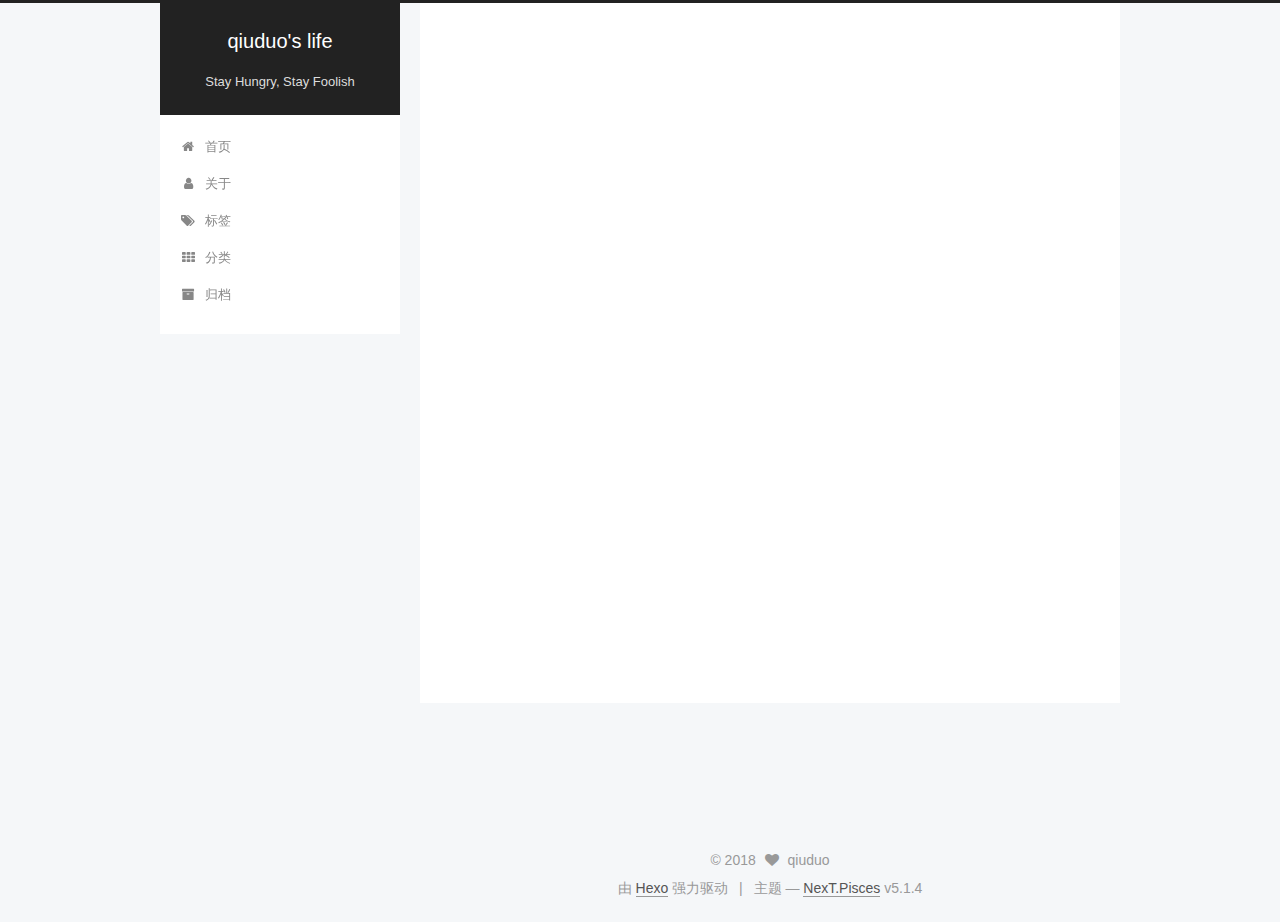
<file: index.html>
<!DOCTYPE html>



  


<html class="theme-next pisces use-motion" lang="zh-Hans">
<head>
  <meta charset="UTF-8"/>
<meta http-equiv="X-UA-Compatible" content="IE=edge" />
<meta name="viewport" content="width=device-width, initial-scale=1, maximum-scale=1"/>
<meta name="theme-color" content="#222">









<meta http-equiv="Cache-Control" content="no-transform" />
<meta http-equiv="Cache-Control" content="no-siteapp" />
















  
  
  <link href="/lib/fancybox/source/jquery.fancybox.css?v=2.1.5" rel="stylesheet" type="text/css" />







<link href="/lib/font-awesome/css/font-awesome.min.css?v=4.6.2" rel="stylesheet" type="text/css" />

<link href="/css/main.css?v=5.1.4" rel="stylesheet" type="text/css" />


  <link rel="apple-touch-icon" sizes="180x180" href="/images/apple-touch-icon-next.png?v=5.1.4">


  <link rel="icon" type="image/png" sizes="32x32" href="/images/favicon-32x32-next.png?v=5.1.4">


  <link rel="icon" type="image/png" sizes="16x16" href="/images/favicon-16x16-next.png?v=5.1.4">


  <link rel="mask-icon" href="/images/logo.svg?v=5.1.4" color="#222">





  <meta name="keywords" content="Hexo, NexT" />










<meta name="description" content="Keep running!">
<meta property="og:type" content="website">
<meta property="og:title" content="qiuduo&#39;s life">
<meta property="og:url" content="http://qiuduo.me/index.html">
<meta property="og:site_name" content="qiuduo&#39;s life">
<meta property="og:description" content="Keep running!">
<meta property="og:locale" content="zh-Hans">
<meta name="twitter:card" content="summary">
<meta name="twitter:title" content="qiuduo&#39;s life">
<meta name="twitter:description" content="Keep running!">



<script type="text/javascript" id="hexo.configurations">
  var NexT = window.NexT || {};
  var CONFIG = {
    root: '/',
    scheme: 'Pisces',
    version: '5.1.4',
    sidebar: {"position":"left","display":"post","offset":12,"b2t":false,"scrollpercent":false,"onmobile":false},
    fancybox: true,
    tabs: true,
    motion: {"enable":true,"async":false,"transition":{"post_block":"fadeIn","post_header":"slideDownIn","post_body":"slideDownIn","coll_header":"slideLeftIn","sidebar":"slideUpIn"}},
    duoshuo: {
      userId: '0',
      author: '博主'
    },
    algolia: {
      applicationID: '',
      apiKey: '',
      indexName: '',
      hits: {"per_page":10},
      labels: {"input_placeholder":"Search for Posts","hits_empty":"We didn't find any results for the search: ${query}","hits_stats":"${hits} results found in ${time} ms"}
    }
  };
</script>



  <link rel="canonical" href="http://qiuduo.me/"/>





  <title>qiuduo's life</title>
  








</head>

<body itemscope itemtype="http://schema.org/WebPage" lang="zh-Hans">

  
  
    
  

  <div class="container sidebar-position-left 
  page-home">
    <div class="headband"></div>

    <header id="header" class="header" itemscope itemtype="http://schema.org/WPHeader">
      <div class="header-inner"><div class="site-brand-wrapper">
  <div class="site-meta ">
    

    <div class="custom-logo-site-title">
      <a href="/"  class="brand" rel="start">
        <span class="logo-line-before"><i></i></span>
        <span class="site-title">qiuduo's life</span>
        <span class="logo-line-after"><i></i></span>
      </a>
    </div>
      
        <p class="site-subtitle">Stay Hungry, Stay Foolish</p>
      
  </div>

  <div class="site-nav-toggle">
    <button>
      <span class="btn-bar"></span>
      <span class="btn-bar"></span>
      <span class="btn-bar"></span>
    </button>
  </div>
</div>

<nav class="site-nav">
  

  
    <ul id="menu" class="menu">
      
        
        <li class="menu-item menu-item-home">
          <a href="/" rel="section">
            
              <i class="menu-item-icon fa fa-fw fa-home"></i> <br />
            
            首页
          </a>
        </li>
      
        
        <li class="menu-item menu-item-about">
          <a href="/about/" rel="section">
            
              <i class="menu-item-icon fa fa-fw fa-user"></i> <br />
            
            关于
          </a>
        </li>
      
        
        <li class="menu-item menu-item-tags">
          <a href="/tags/" rel="section">
            
              <i class="menu-item-icon fa fa-fw fa-tags"></i> <br />
            
            标签
          </a>
        </li>
      
        
        <li class="menu-item menu-item-categories">
          <a href="/categories/" rel="section">
            
              <i class="menu-item-icon fa fa-fw fa-th"></i> <br />
            
            分类
          </a>
        </li>
      
        
        <li class="menu-item menu-item-archives">
          <a href="/archives/" rel="section">
            
              <i class="menu-item-icon fa fa-fw fa-archive"></i> <br />
            
            归档
          </a>
        </li>
      

      
    </ul>
  

  
</nav>



 </div>
    </header>

    <main id="main" class="main">
      <div class="main-inner">
        <div class="content-wrap">
          <div id="content" class="content">
            
  <section id="posts" class="posts-expand">
    
      

  

  
  
  

  <article class="post post-type-normal" itemscope itemtype="http://schema.org/Article">
  
  
  
  <div class="post-block">
    <link itemprop="mainEntityOfPage" href="http://qiuduo.me/2018/02/26/new-phase/">

    <span hidden itemprop="author" itemscope itemtype="http://schema.org/Person">
      <meta itemprop="name" content="qiuduo">
      <meta itemprop="description" content="">
      <meta itemprop="image" content="/images/avatar.jpg">
    </span>

    <span hidden itemprop="publisher" itemscope itemtype="http://schema.org/Organization">
      <meta itemprop="name" content="qiuduo's life">
    </span>

    
      <header class="post-header">

        
        
          <h1 class="post-title" itemprop="name headline">
                
                <a class="post-title-link" href="/2018/02/26/new-phase/" itemprop="url">new phase</a></h1>
        

        <div class="post-meta">
          <span class="post-time">
            
              <span class="post-meta-item-icon">
                <i class="fa fa-calendar-o"></i>
              </span>
              
                <span class="post-meta-item-text">发表于</span>
              
              <time title="创建于" itemprop="dateCreated datePublished" datetime="2018-02-26T22:52:17+08:00">
                2018-02-26
              </time>
            

            

            
          </span>

          
            <span class="post-category" >
            
              <span class="post-meta-divider">|</span>
            
              <span class="post-meta-item-icon">
                <i class="fa fa-folder-o"></i>
              </span>
              
                <span class="post-meta-item-text">分类于</span>
              
              
                <span itemprop="about" itemscope itemtype="http://schema.org/Thing">
                  <a href="/categories/生活/" itemprop="url" rel="index">
                    <span itemprop="name">生活</span>
                  </a>
                </span>

                
                
              
            </span>
          

          
            
          

          
          

          

          

          

        </div>
      </header>
    

    
    
    
    <div class="post-body" itemprop="articleBody">

      
      

      
        
          
            <p>一个新的阶段即将开始!</p>

          
        
      
    </div>
    
    
    

    

    

    

    <footer class="post-footer">
      

      

      

      
      
        <div class="post-eof"></div>
      
    </footer>
  </div>
  
  
  
  </article>


    
      

  

  
  
  

  <article class="post post-type-normal" itemscope itemtype="http://schema.org/Article">
  
  
  
  <div class="post-block">
    <link itemprop="mainEntityOfPage" href="http://qiuduo.me/2018/02/26/hello-world/">

    <span hidden itemprop="author" itemscope itemtype="http://schema.org/Person">
      <meta itemprop="name" content="qiuduo">
      <meta itemprop="description" content="">
      <meta itemprop="image" content="/images/avatar.jpg">
    </span>

    <span hidden itemprop="publisher" itemscope itemtype="http://schema.org/Organization">
      <meta itemprop="name" content="qiuduo's life">
    </span>

    
      <header class="post-header">

        
        
          <h1 class="post-title" itemprop="name headline">
                
                <a class="post-title-link" href="/2018/02/26/hello-world/" itemprop="url">Hello World</a></h1>
        

        <div class="post-meta">
          <span class="post-time">
            
              <span class="post-meta-item-icon">
                <i class="fa fa-calendar-o"></i>
              </span>
              
                <span class="post-meta-item-text">发表于</span>
              
              <time title="创建于" itemprop="dateCreated datePublished" datetime="2018-02-26T21:52:17+08:00">
                2018-02-26
              </time>
            

            

            
          </span>

          
            <span class="post-category" >
            
              <span class="post-meta-divider">|</span>
            
              <span class="post-meta-item-icon">
                <i class="fa fa-folder-o"></i>
              </span>
              
                <span class="post-meta-item-text">分类于</span>
              
              
                <span itemprop="about" itemscope itemtype="http://schema.org/Thing">
                  <a href="/categories/生活/" itemprop="url" rel="index">
                    <span itemprop="name">生活</span>
                  </a>
                </span>

                
                
              
            </span>
          

          
            
          

          
          

          

          

          

        </div>
      </header>
    

    
    
    
    <div class="post-body" itemprop="articleBody">

      
      

      
        
          
            <p>娜娜宝的家</p>

          
        
      
    </div>
    
    
    

    

    

    

    <footer class="post-footer">
      

      

      

      
      
        <div class="post-eof"></div>
      
    </footer>
  </div>
  
  
  
  </article>


    
  </section>

  


          </div>
          


          

        </div>
        
          
  
  <div class="sidebar-toggle">
    <div class="sidebar-toggle-line-wrap">
      <span class="sidebar-toggle-line sidebar-toggle-line-first"></span>
      <span class="sidebar-toggle-line sidebar-toggle-line-middle"></span>
      <span class="sidebar-toggle-line sidebar-toggle-line-last"></span>
    </div>
  </div>

  <aside id="sidebar" class="sidebar">
    
    <div class="sidebar-inner">

      

      

      <section class="site-overview-wrap sidebar-panel sidebar-panel-active">
        <div class="site-overview">
          <div class="site-author motion-element" itemprop="author" itemscope itemtype="http://schema.org/Person">
            
              <img class="site-author-image" itemprop="image"
                src="/images/avatar.jpg"
                alt="qiuduo" />
            
              <p class="site-author-name" itemprop="name">qiuduo</p>
              <p class="site-description motion-element" itemprop="description">Keep running!</p>
          </div>

          <nav class="site-state motion-element">

            
              <div class="site-state-item site-state-posts">
              
                <a href="/archives/">
              
                  <span class="site-state-item-count">2</span>
                  <span class="site-state-item-name">日志</span>
                </a>
              </div>
            

            
              
              
              <div class="site-state-item site-state-categories">
                <a href="/categories/index.html">
                  <span class="site-state-item-count">1</span>
                  <span class="site-state-item-name">分类</span>
                </a>
              </div>
            

            
              
              
              <div class="site-state-item site-state-tags">
                <a href="/tags/index.html">
                  <span class="site-state-item-count">2</span>
                  <span class="site-state-item-name">标签</span>
                </a>
              </div>
            

          </nav>

          

          
            <div class="links-of-author motion-element">
                
                  <span class="links-of-author-item">
                    <a href="https://github.com/qiuduo" target="_blank" title="GitHub">
                      
                        <i class="fa fa-fw fa-github"></i></a>
                  </span>
                
                  <span class="links-of-author-item">
                    <a href="mailto:576287542@qq.com" target="_blank" title="E-Mail">
                      
                        <i class="fa fa-fw fa-envelope"></i></a>
                  </span>
                
            </div>
          

          
          

          
          
            <div class="links-of-blogroll motion-element links-of-blogroll-inline">
              <div class="links-of-blogroll-title">
                <i class="fa  fa-fw fa-link"></i>
                Links
              </div>
              <ul class="links-of-blogroll-list">
                
                  <li class="links-of-blogroll-item">
                    <a href="http://bohr.me/" title="Bohr" target="_blank">Bohr</a>
                  </li>
                
              </ul>
            </div>
          

          

        </div>
      </section>

      

      

    </div>
  </aside>


        
      </div>
    </main>

    <footer id="footer" class="footer">
      <div class="footer-inner">
        <div class="copyright">&copy; <span itemprop="copyrightYear">2018</span>
  <span class="with-love">
    <i class="fa fa-heart"></i>
  </span>
  <span class="author" itemprop="copyrightHolder">qiuduo</span>

  
</div>


  <div class="powered-by">由 <a class="theme-link" target="_blank" href="https://hexo.io">Hexo</a> 强力驱动</div>



  <span class="post-meta-divider">|</span>



  <div class="theme-info">主题 &mdash; <a class="theme-link" target="_blank" href="https://github.com/iissnan/hexo-theme-next">NexT.Pisces</a> v5.1.4</div>




        







        
      </div>
    </footer>

    
      <div class="back-to-top">
        <i class="fa fa-arrow-up"></i>
        
      </div>
    

    

  </div>

  

<script type="text/javascript">
  if (Object.prototype.toString.call(window.Promise) !== '[object Function]') {
    window.Promise = null;
  }
</script>









  












  
  
    <script type="text/javascript" src="/lib/jquery/index.js?v=2.1.3"></script>
  

  
  
    <script type="text/javascript" src="/lib/fastclick/lib/fastclick.min.js?v=1.0.6"></script>
  

  
  
    <script type="text/javascript" src="/lib/jquery_lazyload/jquery.lazyload.js?v=1.9.7"></script>
  

  
  
    <script type="text/javascript" src="/lib/velocity/velocity.min.js?v=1.2.1"></script>
  

  
  
    <script type="text/javascript" src="/lib/velocity/velocity.ui.min.js?v=1.2.1"></script>
  

  
  
    <script type="text/javascript" src="/lib/fancybox/source/jquery.fancybox.pack.js?v=2.1.5"></script>
  


  


  <script type="text/javascript" src="/js/src/utils.js?v=5.1.4"></script>

  <script type="text/javascript" src="/js/src/motion.js?v=5.1.4"></script>



  
  


  <script type="text/javascript" src="/js/src/affix.js?v=5.1.4"></script>

  <script type="text/javascript" src="/js/src/schemes/pisces.js?v=5.1.4"></script>



  

  


  <script type="text/javascript" src="/js/src/bootstrap.js?v=5.1.4"></script>



  


  




	





  





  












  





  

  

  

  
  

  

  

  

</body>
</html>
</file>
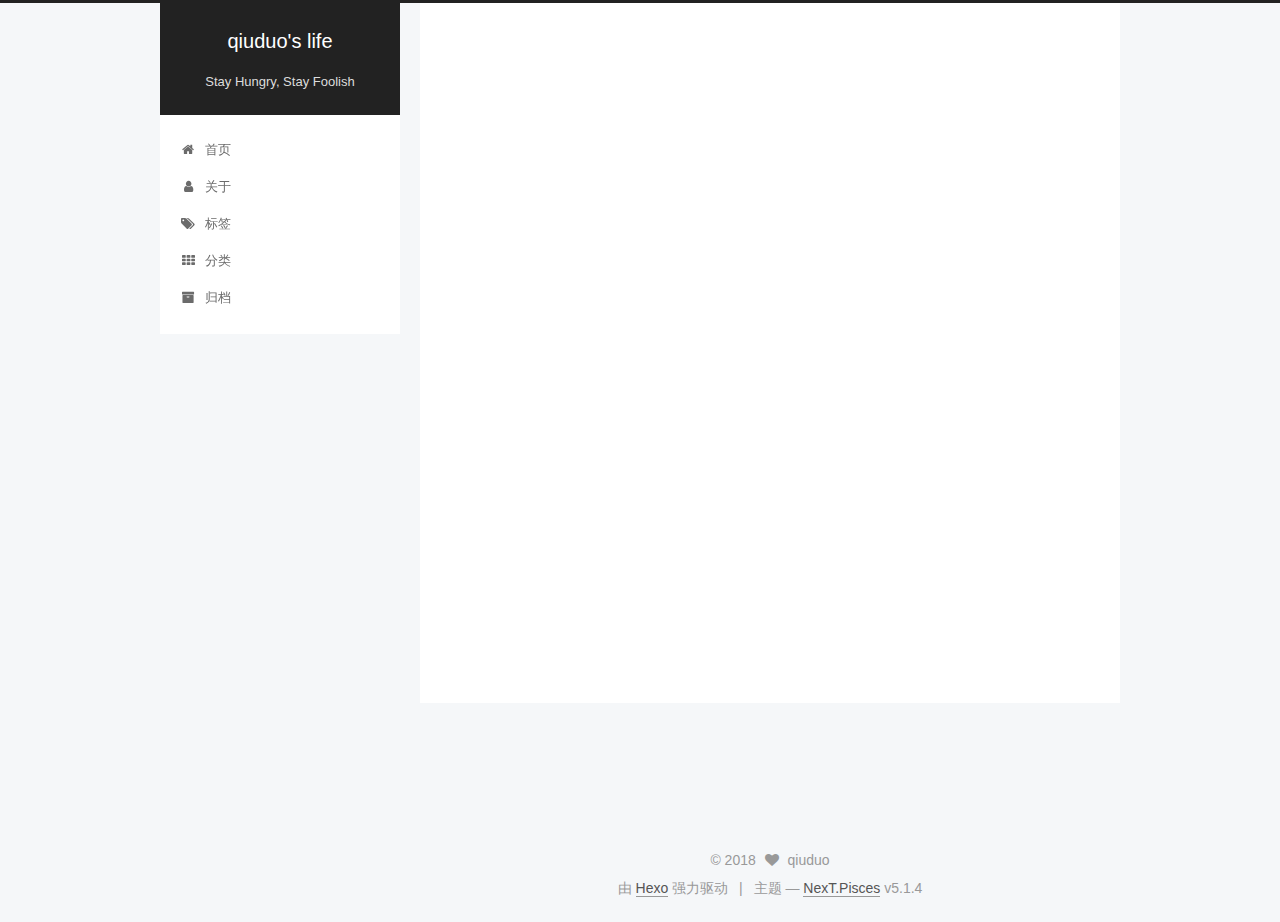
<file: about/index.html>
<!DOCTYPE html>



  


<html class="theme-next pisces use-motion" lang="zh-Hans">
<head>
  <meta charset="UTF-8"/>
<meta http-equiv="X-UA-Compatible" content="IE=edge" />
<meta name="viewport" content="width=device-width, initial-scale=1, maximum-scale=1"/>
<meta name="theme-color" content="#222">









<meta http-equiv="Cache-Control" content="no-transform" />
<meta http-equiv="Cache-Control" content="no-siteapp" />
















  
  
  <link href="/lib/fancybox/source/jquery.fancybox.css?v=2.1.5" rel="stylesheet" type="text/css" />







<link href="/lib/font-awesome/css/font-awesome.min.css?v=4.6.2" rel="stylesheet" type="text/css" />

<link href="/css/main.css?v=5.1.4" rel="stylesheet" type="text/css" />


  <link rel="apple-touch-icon" sizes="180x180" href="/images/apple-touch-icon-next.png?v=5.1.4">


  <link rel="icon" type="image/png" sizes="32x32" href="/images/favicon-32x32-next.png?v=5.1.4">


  <link rel="icon" type="image/png" sizes="16x16" href="/images/favicon-16x16-next.png?v=5.1.4">


  <link rel="mask-icon" href="/images/logo.svg?v=5.1.4" color="#222">





  <meta name="keywords" content="Hexo, NexT" />










<meta name="description" content="我是一个快乐的娃娃">
<meta property="og:type" content="website">
<meta property="og:title" content="关于">
<meta property="og:url" content="http://qiuduo.me/about/index.html">
<meta property="og:site_name" content="qiuduo&#39;s life">
<meta property="og:description" content="我是一个快乐的娃娃">
<meta property="og:locale" content="zh-Hans">
<meta property="og:updated_time" content="2018-02-26T15:09:07.766Z">
<meta name="twitter:card" content="summary">
<meta name="twitter:title" content="关于">
<meta name="twitter:description" content="我是一个快乐的娃娃">



<script type="text/javascript" id="hexo.configurations">
  var NexT = window.NexT || {};
  var CONFIG = {
    root: '/',
    scheme: 'Pisces',
    version: '5.1.4',
    sidebar: {"position":"left","display":"post","offset":12,"b2t":false,"scrollpercent":false,"onmobile":false},
    fancybox: true,
    tabs: true,
    motion: {"enable":true,"async":false,"transition":{"post_block":"fadeIn","post_header":"slideDownIn","post_body":"slideDownIn","coll_header":"slideLeftIn","sidebar":"slideUpIn"}},
    duoshuo: {
      userId: '0',
      author: '博主'
    },
    algolia: {
      applicationID: '',
      apiKey: '',
      indexName: '',
      hits: {"per_page":10},
      labels: {"input_placeholder":"Search for Posts","hits_empty":"We didn't find any results for the search: ${query}","hits_stats":"${hits} results found in ${time} ms"}
    }
  };
</script>



  <link rel="canonical" href="http://qiuduo.me/about/"/>





  <title>关于 | qiuduo's life</title>
  








</head>

<body itemscope itemtype="http://schema.org/WebPage" lang="zh-Hans">

  
  
    
  

  <div class="container sidebar-position-left page-post-detail">
    <div class="headband"></div>

    <header id="header" class="header" itemscope itemtype="http://schema.org/WPHeader">
      <div class="header-inner"><div class="site-brand-wrapper">
  <div class="site-meta ">
    

    <div class="custom-logo-site-title">
      <a href="/"  class="brand" rel="start">
        <span class="logo-line-before"><i></i></span>
        <span class="site-title">qiuduo's life</span>
        <span class="logo-line-after"><i></i></span>
      </a>
    </div>
      
        <p class="site-subtitle">Stay Hungry, Stay Foolish</p>
      
  </div>

  <div class="site-nav-toggle">
    <button>
      <span class="btn-bar"></span>
      <span class="btn-bar"></span>
      <span class="btn-bar"></span>
    </button>
  </div>
</div>

<nav class="site-nav">
  

  
    <ul id="menu" class="menu">
      
        
        <li class="menu-item menu-item-home">
          <a href="/" rel="section">
            
              <i class="menu-item-icon fa fa-fw fa-home"></i> <br />
            
            首页
          </a>
        </li>
      
        
        <li class="menu-item menu-item-about">
          <a href="/about/" rel="section">
            
              <i class="menu-item-icon fa fa-fw fa-user"></i> <br />
            
            关于
          </a>
        </li>
      
        
        <li class="menu-item menu-item-tags">
          <a href="/tags/" rel="section">
            
              <i class="menu-item-icon fa fa-fw fa-tags"></i> <br />
            
            标签
          </a>
        </li>
      
        
        <li class="menu-item menu-item-categories">
          <a href="/categories/" rel="section">
            
              <i class="menu-item-icon fa fa-fw fa-th"></i> <br />
            
            分类
          </a>
        </li>
      
        
        <li class="menu-item menu-item-archives">
          <a href="/archives/" rel="section">
            
              <i class="menu-item-icon fa fa-fw fa-archive"></i> <br />
            
            归档
          </a>
        </li>
      

      
    </ul>
  

  
</nav>



 </div>
    </header>

    <main id="main" class="main">
      <div class="main-inner">
        <div class="content-wrap">
          <div id="content" class="content">
            

  <div id="posts" class="posts-expand">
    
    
    
    <div class="post-block page">
      <header class="post-header">

	<h1 class="post-title" itemprop="name headline">关于</h1>



</header>

      
      
      
      <div class="post-body">
        
        
          <p>我是一个快乐的娃娃</p>

        
      </div>
      
      
      
    </div>
    
    
    
  </div>


          </div>
          


          

  



        </div>
        
          
  
  <div class="sidebar-toggle">
    <div class="sidebar-toggle-line-wrap">
      <span class="sidebar-toggle-line sidebar-toggle-line-first"></span>
      <span class="sidebar-toggle-line sidebar-toggle-line-middle"></span>
      <span class="sidebar-toggle-line sidebar-toggle-line-last"></span>
    </div>
  </div>

  <aside id="sidebar" class="sidebar">
    
    <div class="sidebar-inner">

      

      

      <section class="site-overview-wrap sidebar-panel sidebar-panel-active">
        <div class="site-overview">
          <div class="site-author motion-element" itemprop="author" itemscope itemtype="http://schema.org/Person">
            
              <img class="site-author-image" itemprop="image"
                src="/images/avatar.jpg"
                alt="qiuduo" />
            
              <p class="site-author-name" itemprop="name">qiuduo</p>
              <p class="site-description motion-element" itemprop="description">Keep running!</p>
          </div>

          <nav class="site-state motion-element">

            
              <div class="site-state-item site-state-posts">
              
                <a href="/archives/">
              
                  <span class="site-state-item-count">2</span>
                  <span class="site-state-item-name">日志</span>
                </a>
              </div>
            

            
              
              
              <div class="site-state-item site-state-categories">
                <a href="/categories/index.html">
                  <span class="site-state-item-count">1</span>
                  <span class="site-state-item-name">分类</span>
                </a>
              </div>
            

            
              
              
              <div class="site-state-item site-state-tags">
                <a href="/tags/index.html">
                  <span class="site-state-item-count">2</span>
                  <span class="site-state-item-name">标签</span>
                </a>
              </div>
            

          </nav>

          

          
            <div class="links-of-author motion-element">
                
                  <span class="links-of-author-item">
                    <a href="https://github.com/qiuduo" target="_blank" title="GitHub">
                      
                        <i class="fa fa-fw fa-github"></i></a>
                  </span>
                
                  <span class="links-of-author-item">
                    <a href="mailto:576287542@qq.com" target="_blank" title="E-Mail">
                      
                        <i class="fa fa-fw fa-envelope"></i></a>
                  </span>
                
            </div>
          

          
          

          
          
            <div class="links-of-blogroll motion-element links-of-blogroll-inline">
              <div class="links-of-blogroll-title">
                <i class="fa  fa-fw fa-link"></i>
                Links
              </div>
              <ul class="links-of-blogroll-list">
                
                  <li class="links-of-blogroll-item">
                    <a href="http://bohr.me/" title="Bohr" target="_blank">Bohr</a>
                  </li>
                
              </ul>
            </div>
          

          

        </div>
      </section>

      

      

    </div>
  </aside>


        
      </div>
    </main>

    <footer id="footer" class="footer">
      <div class="footer-inner">
        <div class="copyright">&copy; <span itemprop="copyrightYear">2018</span>
  <span class="with-love">
    <i class="fa fa-heart"></i>
  </span>
  <span class="author" itemprop="copyrightHolder">qiuduo</span>

  
</div>


  <div class="powered-by">由 <a class="theme-link" target="_blank" href="https://hexo.io">Hexo</a> 强力驱动</div>



  <span class="post-meta-divider">|</span>



  <div class="theme-info">主题 &mdash; <a class="theme-link" target="_blank" href="https://github.com/iissnan/hexo-theme-next">NexT.Pisces</a> v5.1.4</div>




        







        
      </div>
    </footer>

    
      <div class="back-to-top">
        <i class="fa fa-arrow-up"></i>
        
      </div>
    

    

  </div>

  

<script type="text/javascript">
  if (Object.prototype.toString.call(window.Promise) !== '[object Function]') {
    window.Promise = null;
  }
</script>









  












  
  
    <script type="text/javascript" src="/lib/jquery/index.js?v=2.1.3"></script>
  

  
  
    <script type="text/javascript" src="/lib/fastclick/lib/fastclick.min.js?v=1.0.6"></script>
  

  
  
    <script type="text/javascript" src="/lib/jquery_lazyload/jquery.lazyload.js?v=1.9.7"></script>
  

  
  
    <script type="text/javascript" src="/lib/velocity/velocity.min.js?v=1.2.1"></script>
  

  
  
    <script type="text/javascript" src="/lib/velocity/velocity.ui.min.js?v=1.2.1"></script>
  

  
  
    <script type="text/javascript" src="/lib/fancybox/source/jquery.fancybox.pack.js?v=2.1.5"></script>
  


  


  <script type="text/javascript" src="/js/src/utils.js?v=5.1.4"></script>

  <script type="text/javascript" src="/js/src/motion.js?v=5.1.4"></script>



  
  


  <script type="text/javascript" src="/js/src/affix.js?v=5.1.4"></script>

  <script type="text/javascript" src="/js/src/schemes/pisces.js?v=5.1.4"></script>



  
  <script type="text/javascript" src="/js/src/scrollspy.js?v=5.1.4"></script>
<script type="text/javascript" src="/js/src/post-details.js?v=5.1.4"></script>



  


  <script type="text/javascript" src="/js/src/bootstrap.js?v=5.1.4"></script>



  


  




	





  





  












  





  

  

  

  
  

  

  

  

</body>
</html>
</file>
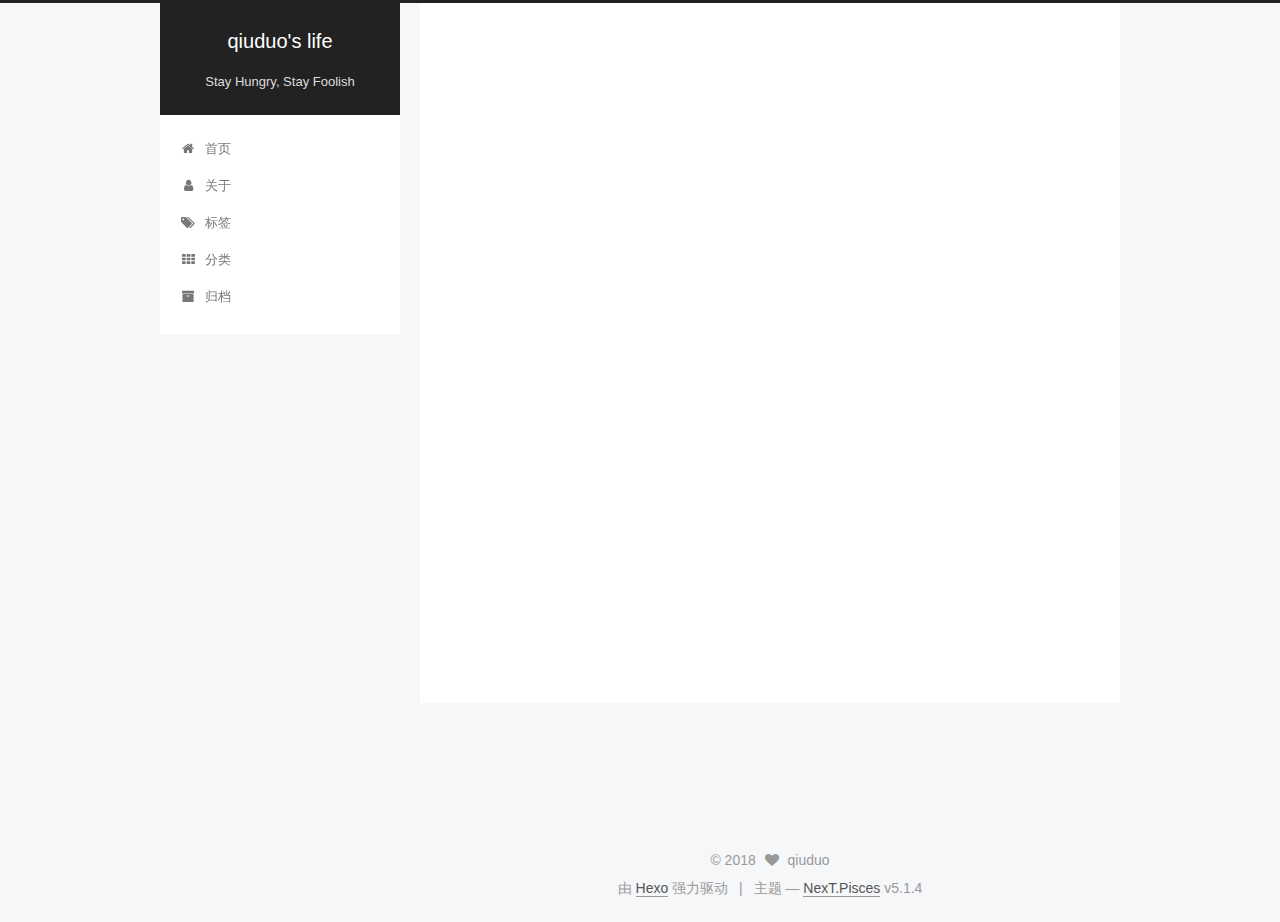
<file: archives/index.html>
<!DOCTYPE html>



  


<html class="theme-next pisces use-motion" lang="zh-Hans">
<head>
  <meta charset="UTF-8"/>
<meta http-equiv="X-UA-Compatible" content="IE=edge" />
<meta name="viewport" content="width=device-width, initial-scale=1, maximum-scale=1"/>
<meta name="theme-color" content="#222">









<meta http-equiv="Cache-Control" content="no-transform" />
<meta http-equiv="Cache-Control" content="no-siteapp" />
















  
  
  <link href="/lib/fancybox/source/jquery.fancybox.css?v=2.1.5" rel="stylesheet" type="text/css" />







<link href="/lib/font-awesome/css/font-awesome.min.css?v=4.6.2" rel="stylesheet" type="text/css" />

<link href="/css/main.css?v=5.1.4" rel="stylesheet" type="text/css" />


  <link rel="apple-touch-icon" sizes="180x180" href="/images/apple-touch-icon-next.png?v=5.1.4">


  <link rel="icon" type="image/png" sizes="32x32" href="/images/favicon-32x32-next.png?v=5.1.4">


  <link rel="icon" type="image/png" sizes="16x16" href="/images/favicon-16x16-next.png?v=5.1.4">


  <link rel="mask-icon" href="/images/logo.svg?v=5.1.4" color="#222">





  <meta name="keywords" content="Hexo, NexT" />










<meta name="description" content="Keep running!">
<meta property="og:type" content="website">
<meta property="og:title" content="qiuduo&#39;s life">
<meta property="og:url" content="http://qiuduo.me/archives/index.html">
<meta property="og:site_name" content="qiuduo&#39;s life">
<meta property="og:description" content="Keep running!">
<meta property="og:locale" content="zh-Hans">
<meta name="twitter:card" content="summary">
<meta name="twitter:title" content="qiuduo&#39;s life">
<meta name="twitter:description" content="Keep running!">



<script type="text/javascript" id="hexo.configurations">
  var NexT = window.NexT || {};
  var CONFIG = {
    root: '/',
    scheme: 'Pisces',
    version: '5.1.4',
    sidebar: {"position":"left","display":"post","offset":12,"b2t":false,"scrollpercent":false,"onmobile":false},
    fancybox: true,
    tabs: true,
    motion: {"enable":true,"async":false,"transition":{"post_block":"fadeIn","post_header":"slideDownIn","post_body":"slideDownIn","coll_header":"slideLeftIn","sidebar":"slideUpIn"}},
    duoshuo: {
      userId: '0',
      author: '博主'
    },
    algolia: {
      applicationID: '',
      apiKey: '',
      indexName: '',
      hits: {"per_page":10},
      labels: {"input_placeholder":"Search for Posts","hits_empty":"We didn't find any results for the search: ${query}","hits_stats":"${hits} results found in ${time} ms"}
    }
  };
</script>



  <link rel="canonical" href="http://qiuduo.me/archives/"/>





  <title>归档 | qiuduo's life</title>
  








</head>

<body itemscope itemtype="http://schema.org/WebPage" lang="zh-Hans">

  
  
    
  

  <div class="container sidebar-position-left page-archive">
    <div class="headband"></div>

    <header id="header" class="header" itemscope itemtype="http://schema.org/WPHeader">
      <div class="header-inner"><div class="site-brand-wrapper">
  <div class="site-meta ">
    

    <div class="custom-logo-site-title">
      <a href="/"  class="brand" rel="start">
        <span class="logo-line-before"><i></i></span>
        <span class="site-title">qiuduo's life</span>
        <span class="logo-line-after"><i></i></span>
      </a>
    </div>
      
        <p class="site-subtitle">Stay Hungry, Stay Foolish</p>
      
  </div>

  <div class="site-nav-toggle">
    <button>
      <span class="btn-bar"></span>
      <span class="btn-bar"></span>
      <span class="btn-bar"></span>
    </button>
  </div>
</div>

<nav class="site-nav">
  

  
    <ul id="menu" class="menu">
      
        
        <li class="menu-item menu-item-home">
          <a href="/" rel="section">
            
              <i class="menu-item-icon fa fa-fw fa-home"></i> <br />
            
            首页
          </a>
        </li>
      
        
        <li class="menu-item menu-item-about">
          <a href="/about/" rel="section">
            
              <i class="menu-item-icon fa fa-fw fa-user"></i> <br />
            
            关于
          </a>
        </li>
      
        
        <li class="menu-item menu-item-tags">
          <a href="/tags/" rel="section">
            
              <i class="menu-item-icon fa fa-fw fa-tags"></i> <br />
            
            标签
          </a>
        </li>
      
        
        <li class="menu-item menu-item-categories">
          <a href="/categories/" rel="section">
            
              <i class="menu-item-icon fa fa-fw fa-th"></i> <br />
            
            分类
          </a>
        </li>
      
        
        <li class="menu-item menu-item-archives">
          <a href="/archives/" rel="section">
            
              <i class="menu-item-icon fa fa-fw fa-archive"></i> <br />
            
            归档
          </a>
        </li>
      

      
    </ul>
  

  
</nav>



 </div>
    </header>

    <main id="main" class="main">
      <div class="main-inner">
        <div class="content-wrap">
          <div id="content" class="content">
            

  
  
  
  <div class="post-block archive">
    <div id="posts" class="posts-collapse">
      <span class="archive-move-on"></span>

      <span class="archive-page-counter">
        
        
        
          
        
        嗯..! 目前共计 2 篇日志。 继续努力。
      </span>

      

        
        
        

        
          
          <div class="collection-title">
            <h1 class="archive-year" id="archive-year-2018">2018</h1>
          </div>
        
        

        

  <article class="post post-type-normal" itemscope itemtype="http://schema.org/Article">
    <header class="post-header">

      <h2 class="post-title">
        
            <a class="post-title-link" href="/2018/02/26/new-phase/" itemprop="url">
              
                <span itemprop="name">new phase</span>
              
            </a>
        
      </h2>

      <div class="post-meta">
        <time class="post-time" itemprop="dateCreated"
              datetime="2018-02-26T22:52:17+08:00"
              content="2018-02-26" >
          02-26
        </time>
      </div>

    </header>
  </article>



      

        
        
        

        
        

        

  <article class="post post-type-normal" itemscope itemtype="http://schema.org/Article">
    <header class="post-header">

      <h2 class="post-title">
        
            <a class="post-title-link" href="/2018/02/26/hello-world/" itemprop="url">
              
                <span itemprop="name">Hello World</span>
              
            </a>
        
      </h2>

      <div class="post-meta">
        <time class="post-time" itemprop="dateCreated"
              datetime="2018-02-26T21:52:17+08:00"
              content="2018-02-26" >
          02-26
        </time>
      </div>

    </header>
  </article>



      

    </div>
  </div>
  
  
  

  



          </div>
          


          

        </div>
        
          
  
  <div class="sidebar-toggle">
    <div class="sidebar-toggle-line-wrap">
      <span class="sidebar-toggle-line sidebar-toggle-line-first"></span>
      <span class="sidebar-toggle-line sidebar-toggle-line-middle"></span>
      <span class="sidebar-toggle-line sidebar-toggle-line-last"></span>
    </div>
  </div>

  <aside id="sidebar" class="sidebar">
    
    <div class="sidebar-inner">

      

      

      <section class="site-overview-wrap sidebar-panel sidebar-panel-active">
        <div class="site-overview">
          <div class="site-author motion-element" itemprop="author" itemscope itemtype="http://schema.org/Person">
            
              <img class="site-author-image" itemprop="image"
                src="/images/avatar.jpg"
                alt="qiuduo" />
            
              <p class="site-author-name" itemprop="name">qiuduo</p>
              <p class="site-description motion-element" itemprop="description">Keep running!</p>
          </div>

          <nav class="site-state motion-element">

            
              <div class="site-state-item site-state-posts">
              
                <a href="/archives/">
              
                  <span class="site-state-item-count">2</span>
                  <span class="site-state-item-name">日志</span>
                </a>
              </div>
            

            
              
              
              <div class="site-state-item site-state-categories">
                <a href="/categories/index.html">
                  <span class="site-state-item-count">1</span>
                  <span class="site-state-item-name">分类</span>
                </a>
              </div>
            

            
              
              
              <div class="site-state-item site-state-tags">
                <a href="/tags/index.html">
                  <span class="site-state-item-count">2</span>
                  <span class="site-state-item-name">标签</span>
                </a>
              </div>
            

          </nav>

          

          
            <div class="links-of-author motion-element">
                
                  <span class="links-of-author-item">
                    <a href="https://github.com/qiuduo" target="_blank" title="GitHub">
                      
                        <i class="fa fa-fw fa-github"></i></a>
                  </span>
                
                  <span class="links-of-author-item">
                    <a href="mailto:576287542@qq.com" target="_blank" title="E-Mail">
                      
                        <i class="fa fa-fw fa-envelope"></i></a>
                  </span>
                
            </div>
          

          
          

          
          
            <div class="links-of-blogroll motion-element links-of-blogroll-inline">
              <div class="links-of-blogroll-title">
                <i class="fa  fa-fw fa-link"></i>
                Links
              </div>
              <ul class="links-of-blogroll-list">
                
                  <li class="links-of-blogroll-item">
                    <a href="http://bohr.me/" title="Bohr" target="_blank">Bohr</a>
                  </li>
                
              </ul>
            </div>
          

          

        </div>
      </section>

      

      

    </div>
  </aside>


        
      </div>
    </main>

    <footer id="footer" class="footer">
      <div class="footer-inner">
        <div class="copyright">&copy; <span itemprop="copyrightYear">2018</span>
  <span class="with-love">
    <i class="fa fa-heart"></i>
  </span>
  <span class="author" itemprop="copyrightHolder">qiuduo</span>

  
</div>


  <div class="powered-by">由 <a class="theme-link" target="_blank" href="https://hexo.io">Hexo</a> 强力驱动</div>



  <span class="post-meta-divider">|</span>



  <div class="theme-info">主题 &mdash; <a class="theme-link" target="_blank" href="https://github.com/iissnan/hexo-theme-next">NexT.Pisces</a> v5.1.4</div>




        







        
      </div>
    </footer>

    
      <div class="back-to-top">
        <i class="fa fa-arrow-up"></i>
        
      </div>
    

    

  </div>

  

<script type="text/javascript">
  if (Object.prototype.toString.call(window.Promise) !== '[object Function]') {
    window.Promise = null;
  }
</script>









  












  
  
    <script type="text/javascript" src="/lib/jquery/index.js?v=2.1.3"></script>
  

  
  
    <script type="text/javascript" src="/lib/fastclick/lib/fastclick.min.js?v=1.0.6"></script>
  

  
  
    <script type="text/javascript" src="/lib/jquery_lazyload/jquery.lazyload.js?v=1.9.7"></script>
  

  
  
    <script type="text/javascript" src="/lib/velocity/velocity.min.js?v=1.2.1"></script>
  

  
  
    <script type="text/javascript" src="/lib/velocity/velocity.ui.min.js?v=1.2.1"></script>
  

  
  
    <script type="text/javascript" src="/lib/fancybox/source/jquery.fancybox.pack.js?v=2.1.5"></script>
  


  


  <script type="text/javascript" src="/js/src/utils.js?v=5.1.4"></script>

  <script type="text/javascript" src="/js/src/motion.js?v=5.1.4"></script>



  
  


  <script type="text/javascript" src="/js/src/affix.js?v=5.1.4"></script>

  <script type="text/javascript" src="/js/src/schemes/pisces.js?v=5.1.4"></script>



  

  


  <script type="text/javascript" src="/js/src/bootstrap.js?v=5.1.4"></script>



  


  




	





  





  












  





  

  

  

  
  

  

  

  

</body>
</html>
</file>
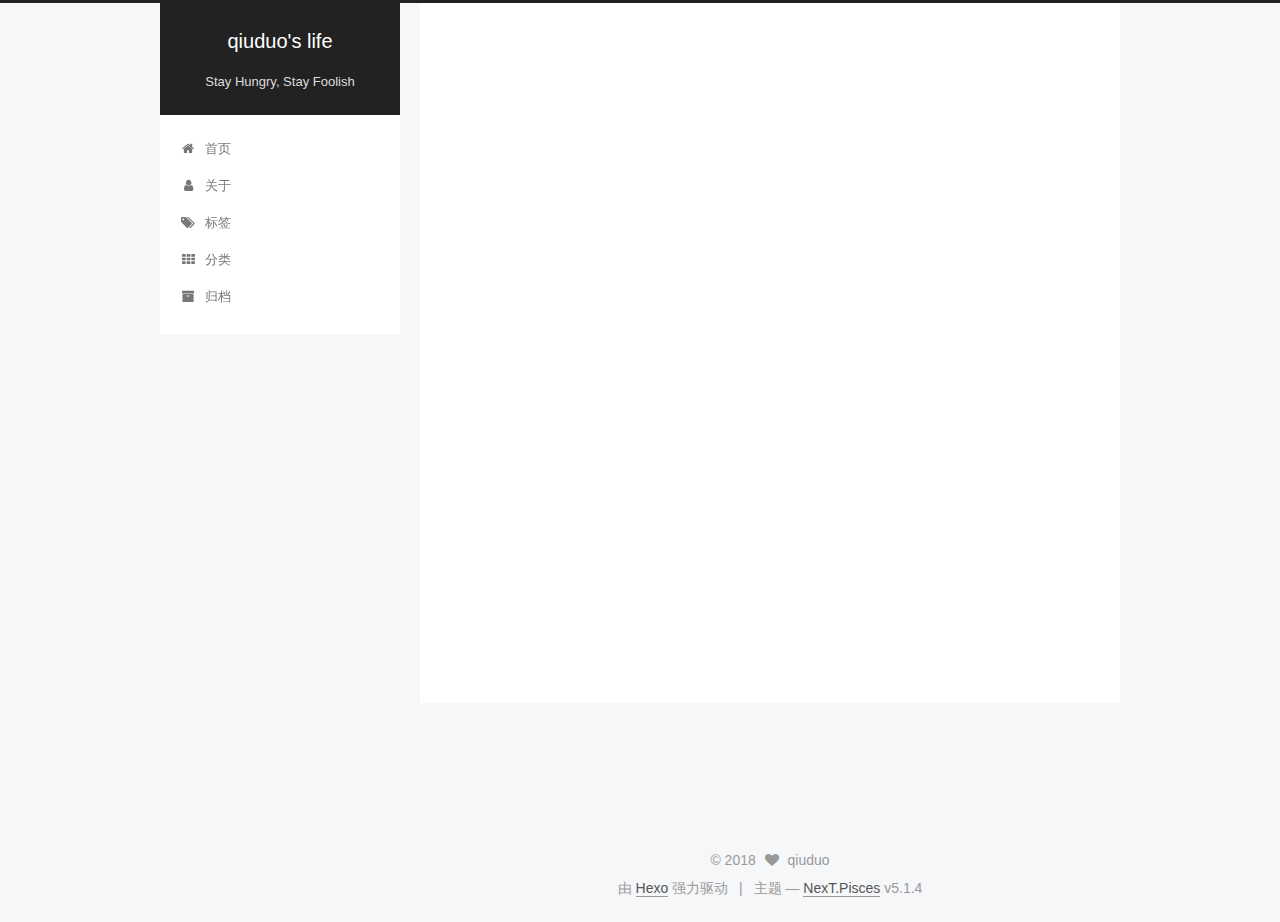
<file: categories/index.html>
<!DOCTYPE html>



  


<html class="theme-next pisces use-motion" lang="zh-Hans">
<head>
  <meta charset="UTF-8"/>
<meta http-equiv="X-UA-Compatible" content="IE=edge" />
<meta name="viewport" content="width=device-width, initial-scale=1, maximum-scale=1"/>
<meta name="theme-color" content="#222">









<meta http-equiv="Cache-Control" content="no-transform" />
<meta http-equiv="Cache-Control" content="no-siteapp" />
















  
  
  <link href="/lib/fancybox/source/jquery.fancybox.css?v=2.1.5" rel="stylesheet" type="text/css" />







<link href="/lib/font-awesome/css/font-awesome.min.css?v=4.6.2" rel="stylesheet" type="text/css" />

<link href="/css/main.css?v=5.1.4" rel="stylesheet" type="text/css" />


  <link rel="apple-touch-icon" sizes="180x180" href="/images/apple-touch-icon-next.png?v=5.1.4">


  <link rel="icon" type="image/png" sizes="32x32" href="/images/favicon-32x32-next.png?v=5.1.4">


  <link rel="icon" type="image/png" sizes="16x16" href="/images/favicon-16x16-next.png?v=5.1.4">


  <link rel="mask-icon" href="/images/logo.svg?v=5.1.4" color="#222">





  <meta name="keywords" content="Hexo, NexT" />










<meta name="description" content="Keep running!">
<meta property="og:type" content="website">
<meta property="og:title" content="categories">
<meta property="og:url" content="http://qiuduo.me/categories/index.html">
<meta property="og:site_name" content="qiuduo&#39;s life">
<meta property="og:description" content="Keep running!">
<meta property="og:locale" content="zh-Hans">
<meta property="og:updated_time" content="2018-02-26T14:58:32.922Z">
<meta name="twitter:card" content="summary">
<meta name="twitter:title" content="categories">
<meta name="twitter:description" content="Keep running!">



<script type="text/javascript" id="hexo.configurations">
  var NexT = window.NexT || {};
  var CONFIG = {
    root: '/',
    scheme: 'Pisces',
    version: '5.1.4',
    sidebar: {"position":"left","display":"post","offset":12,"b2t":false,"scrollpercent":false,"onmobile":false},
    fancybox: true,
    tabs: true,
    motion: {"enable":true,"async":false,"transition":{"post_block":"fadeIn","post_header":"slideDownIn","post_body":"slideDownIn","coll_header":"slideLeftIn","sidebar":"slideUpIn"}},
    duoshuo: {
      userId: '0',
      author: '博主'
    },
    algolia: {
      applicationID: '',
      apiKey: '',
      indexName: '',
      hits: {"per_page":10},
      labels: {"input_placeholder":"Search for Posts","hits_empty":"We didn't find any results for the search: ${query}","hits_stats":"${hits} results found in ${time} ms"}
    }
  };
</script>



  <link rel="canonical" href="http://qiuduo.me/categories/"/>





  <title>categories | qiuduo's life</title>
  








</head>

<body itemscope itemtype="http://schema.org/WebPage" lang="zh-Hans">

  
  
    
  

  <div class="container sidebar-position-left page-post-detail">
    <div class="headband"></div>

    <header id="header" class="header" itemscope itemtype="http://schema.org/WPHeader">
      <div class="header-inner"><div class="site-brand-wrapper">
  <div class="site-meta ">
    

    <div class="custom-logo-site-title">
      <a href="/"  class="brand" rel="start">
        <span class="logo-line-before"><i></i></span>
        <span class="site-title">qiuduo's life</span>
        <span class="logo-line-after"><i></i></span>
      </a>
    </div>
      
        <p class="site-subtitle">Stay Hungry, Stay Foolish</p>
      
  </div>

  <div class="site-nav-toggle">
    <button>
      <span class="btn-bar"></span>
      <span class="btn-bar"></span>
      <span class="btn-bar"></span>
    </button>
  </div>
</div>

<nav class="site-nav">
  

  
    <ul id="menu" class="menu">
      
        
        <li class="menu-item menu-item-home">
          <a href="/" rel="section">
            
              <i class="menu-item-icon fa fa-fw fa-home"></i> <br />
            
            首页
          </a>
        </li>
      
        
        <li class="menu-item menu-item-about">
          <a href="/about/" rel="section">
            
              <i class="menu-item-icon fa fa-fw fa-user"></i> <br />
            
            关于
          </a>
        </li>
      
        
        <li class="menu-item menu-item-tags">
          <a href="/tags/" rel="section">
            
              <i class="menu-item-icon fa fa-fw fa-tags"></i> <br />
            
            标签
          </a>
        </li>
      
        
        <li class="menu-item menu-item-categories">
          <a href="/categories/" rel="section">
            
              <i class="menu-item-icon fa fa-fw fa-th"></i> <br />
            
            分类
          </a>
        </li>
      
        
        <li class="menu-item menu-item-archives">
          <a href="/archives/" rel="section">
            
              <i class="menu-item-icon fa fa-fw fa-archive"></i> <br />
            
            归档
          </a>
        </li>
      

      
    </ul>
  

  
</nav>



 </div>
    </header>

    <main id="main" class="main">
      <div class="main-inner">
        <div class="content-wrap">
          <div id="content" class="content">
            

  <div id="posts" class="posts-expand">
    
    
    
    <div class="post-block page">
      <header class="post-header">

	<h1 class="post-title" itemprop="name headline">categories</h1>



</header>

      
      
      
      <div class="post-body">
        
        
          <div class="category-all-page">
            <div class="category-all-title">
                目前共计 1 个分类
            </div>
            <div class="category-all">
              <ul class="category-list"><li class="category-list-item"><a class="category-list-link" href="/categories/生活/">生活</a><span class="category-list-count">2</span></li></ul>
            </div>
          </div>
        
      </div>
      
      
      
    </div>
    
    
    
  </div>


          </div>
          


          

        </div>
        
          
  
  <div class="sidebar-toggle">
    <div class="sidebar-toggle-line-wrap">
      <span class="sidebar-toggle-line sidebar-toggle-line-first"></span>
      <span class="sidebar-toggle-line sidebar-toggle-line-middle"></span>
      <span class="sidebar-toggle-line sidebar-toggle-line-last"></span>
    </div>
  </div>

  <aside id="sidebar" class="sidebar">
    
    <div class="sidebar-inner">

      

      

      <section class="site-overview-wrap sidebar-panel sidebar-panel-active">
        <div class="site-overview">
          <div class="site-author motion-element" itemprop="author" itemscope itemtype="http://schema.org/Person">
            
              <img class="site-author-image" itemprop="image"
                src="/images/avatar.jpg"
                alt="qiuduo" />
            
              <p class="site-author-name" itemprop="name">qiuduo</p>
              <p class="site-description motion-element" itemprop="description">Keep running!</p>
          </div>

          <nav class="site-state motion-element">

            
              <div class="site-state-item site-state-posts">
              
                <a href="/archives/">
              
                  <span class="site-state-item-count">2</span>
                  <span class="site-state-item-name">日志</span>
                </a>
              </div>
            

            
              
              
              <div class="site-state-item site-state-categories">
                <a href="/categories/index.html">
                  <span class="site-state-item-count">1</span>
                  <span class="site-state-item-name">分类</span>
                </a>
              </div>
            

            
              
              
              <div class="site-state-item site-state-tags">
                <a href="/tags/index.html">
                  <span class="site-state-item-count">2</span>
                  <span class="site-state-item-name">标签</span>
                </a>
              </div>
            

          </nav>

          

          
            <div class="links-of-author motion-element">
                
                  <span class="links-of-author-item">
                    <a href="https://github.com/qiuduo" target="_blank" title="GitHub">
                      
                        <i class="fa fa-fw fa-github"></i></a>
                  </span>
                
                  <span class="links-of-author-item">
                    <a href="mailto:576287542@qq.com" target="_blank" title="E-Mail">
                      
                        <i class="fa fa-fw fa-envelope"></i></a>
                  </span>
                
            </div>
          

          
          

          
          
            <div class="links-of-blogroll motion-element links-of-blogroll-inline">
              <div class="links-of-blogroll-title">
                <i class="fa  fa-fw fa-link"></i>
                Links
              </div>
              <ul class="links-of-blogroll-list">
                
                  <li class="links-of-blogroll-item">
                    <a href="http://bohr.me/" title="Bohr" target="_blank">Bohr</a>
                  </li>
                
              </ul>
            </div>
          

          

        </div>
      </section>

      

      

    </div>
  </aside>


        
      </div>
    </main>

    <footer id="footer" class="footer">
      <div class="footer-inner">
        <div class="copyright">&copy; <span itemprop="copyrightYear">2018</span>
  <span class="with-love">
    <i class="fa fa-heart"></i>
  </span>
  <span class="author" itemprop="copyrightHolder">qiuduo</span>

  
</div>


  <div class="powered-by">由 <a class="theme-link" target="_blank" href="https://hexo.io">Hexo</a> 强力驱动</div>



  <span class="post-meta-divider">|</span>



  <div class="theme-info">主题 &mdash; <a class="theme-link" target="_blank" href="https://github.com/iissnan/hexo-theme-next">NexT.Pisces</a> v5.1.4</div>




        







        
      </div>
    </footer>

    
      <div class="back-to-top">
        <i class="fa fa-arrow-up"></i>
        
      </div>
    

    

  </div>

  

<script type="text/javascript">
  if (Object.prototype.toString.call(window.Promise) !== '[object Function]') {
    window.Promise = null;
  }
</script>









  












  
  
    <script type="text/javascript" src="/lib/jquery/index.js?v=2.1.3"></script>
  

  
  
    <script type="text/javascript" src="/lib/fastclick/lib/fastclick.min.js?v=1.0.6"></script>
  

  
  
    <script type="text/javascript" src="/lib/jquery_lazyload/jquery.lazyload.js?v=1.9.7"></script>
  

  
  
    <script type="text/javascript" src="/lib/velocity/velocity.min.js?v=1.2.1"></script>
  

  
  
    <script type="text/javascript" src="/lib/velocity/velocity.ui.min.js?v=1.2.1"></script>
  

  
  
    <script type="text/javascript" src="/lib/fancybox/source/jquery.fancybox.pack.js?v=2.1.5"></script>
  


  


  <script type="text/javascript" src="/js/src/utils.js?v=5.1.4"></script>

  <script type="text/javascript" src="/js/src/motion.js?v=5.1.4"></script>



  
  


  <script type="text/javascript" src="/js/src/affix.js?v=5.1.4"></script>

  <script type="text/javascript" src="/js/src/schemes/pisces.js?v=5.1.4"></script>



  
  <script type="text/javascript" src="/js/src/scrollspy.js?v=5.1.4"></script>
<script type="text/javascript" src="/js/src/post-details.js?v=5.1.4"></script>



  


  <script type="text/javascript" src="/js/src/bootstrap.js?v=5.1.4"></script>



  


  




	





  





  












  





  

  

  

  
  

  

  

  

</body>
</html>
</file>
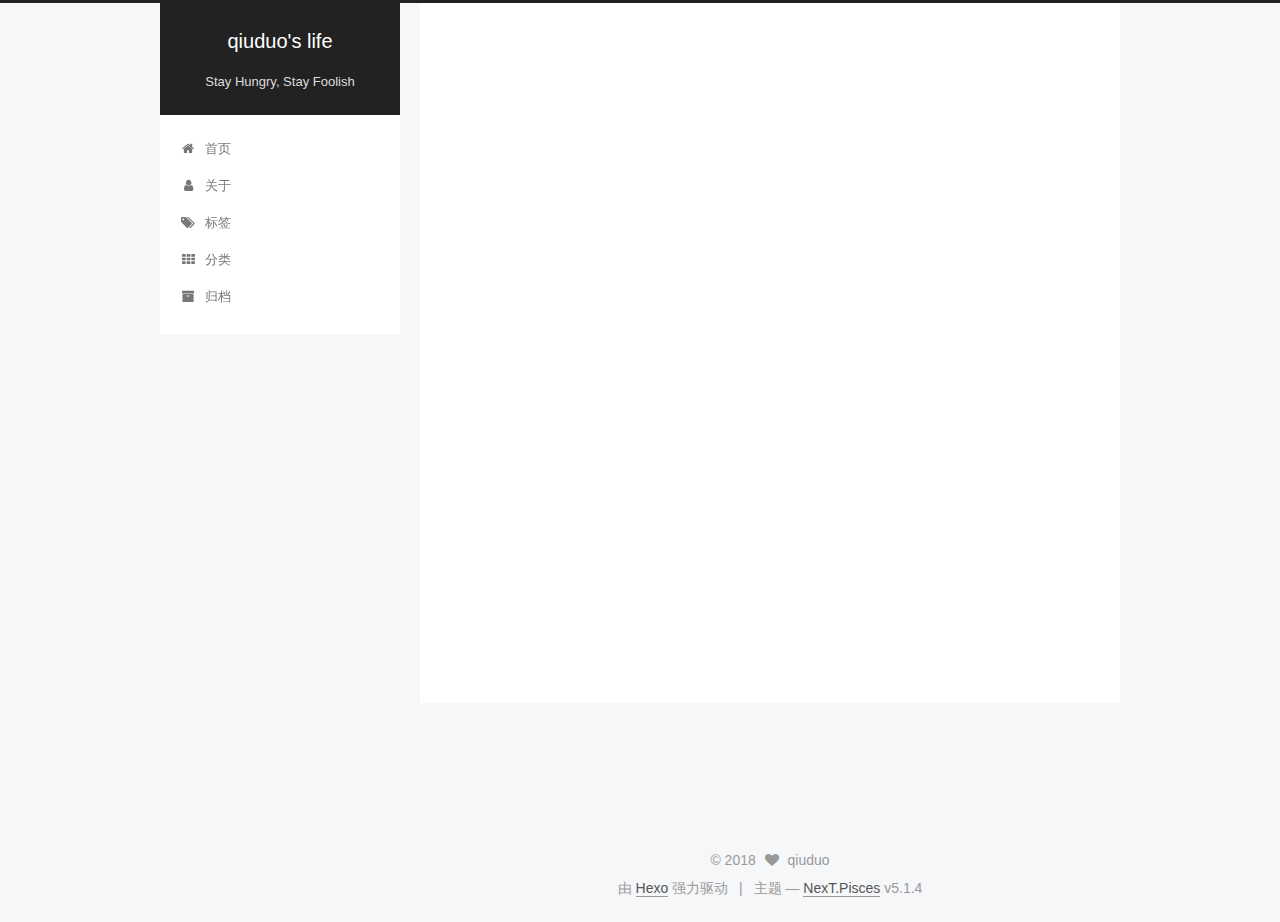
<file: tags/index.html>
<!DOCTYPE html>



  


<html class="theme-next pisces use-motion" lang="zh-Hans">
<head>
  <meta charset="UTF-8"/>
<meta http-equiv="X-UA-Compatible" content="IE=edge" />
<meta name="viewport" content="width=device-width, initial-scale=1, maximum-scale=1"/>
<meta name="theme-color" content="#222">









<meta http-equiv="Cache-Control" content="no-transform" />
<meta http-equiv="Cache-Control" content="no-siteapp" />
















  
  
  <link href="/lib/fancybox/source/jquery.fancybox.css?v=2.1.5" rel="stylesheet" type="text/css" />







<link href="/lib/font-awesome/css/font-awesome.min.css?v=4.6.2" rel="stylesheet" type="text/css" />

<link href="/css/main.css?v=5.1.4" rel="stylesheet" type="text/css" />


  <link rel="apple-touch-icon" sizes="180x180" href="/images/apple-touch-icon-next.png?v=5.1.4">


  <link rel="icon" type="image/png" sizes="32x32" href="/images/favicon-32x32-next.png?v=5.1.4">


  <link rel="icon" type="image/png" sizes="16x16" href="/images/favicon-16x16-next.png?v=5.1.4">


  <link rel="mask-icon" href="/images/logo.svg?v=5.1.4" color="#222">





  <meta name="keywords" content="Hexo, NexT" />










<meta name="description" content="Keep running!">
<meta property="og:type" content="website">
<meta property="og:title" content="tags">
<meta property="og:url" content="http://qiuduo.me/tags/index.html">
<meta property="og:site_name" content="qiuduo&#39;s life">
<meta property="og:description" content="Keep running!">
<meta property="og:locale" content="zh-Hans">
<meta property="og:updated_time" content="2018-02-26T14:58:41.748Z">
<meta name="twitter:card" content="summary">
<meta name="twitter:title" content="tags">
<meta name="twitter:description" content="Keep running!">



<script type="text/javascript" id="hexo.configurations">
  var NexT = window.NexT || {};
  var CONFIG = {
    root: '/',
    scheme: 'Pisces',
    version: '5.1.4',
    sidebar: {"position":"left","display":"post","offset":12,"b2t":false,"scrollpercent":false,"onmobile":false},
    fancybox: true,
    tabs: true,
    motion: {"enable":true,"async":false,"transition":{"post_block":"fadeIn","post_header":"slideDownIn","post_body":"slideDownIn","coll_header":"slideLeftIn","sidebar":"slideUpIn"}},
    duoshuo: {
      userId: '0',
      author: '博主'
    },
    algolia: {
      applicationID: '',
      apiKey: '',
      indexName: '',
      hits: {"per_page":10},
      labels: {"input_placeholder":"Search for Posts","hits_empty":"We didn't find any results for the search: ${query}","hits_stats":"${hits} results found in ${time} ms"}
    }
  };
</script>



  <link rel="canonical" href="http://qiuduo.me/tags/"/>





  <title>tags | qiuduo's life</title>
  








</head>

<body itemscope itemtype="http://schema.org/WebPage" lang="zh-Hans">

  
  
    
  

  <div class="container sidebar-position-left page-post-detail">
    <div class="headband"></div>

    <header id="header" class="header" itemscope itemtype="http://schema.org/WPHeader">
      <div class="header-inner"><div class="site-brand-wrapper">
  <div class="site-meta ">
    

    <div class="custom-logo-site-title">
      <a href="/"  class="brand" rel="start">
        <span class="logo-line-before"><i></i></span>
        <span class="site-title">qiuduo's life</span>
        <span class="logo-line-after"><i></i></span>
      </a>
    </div>
      
        <p class="site-subtitle">Stay Hungry, Stay Foolish</p>
      
  </div>

  <div class="site-nav-toggle">
    <button>
      <span class="btn-bar"></span>
      <span class="btn-bar"></span>
      <span class="btn-bar"></span>
    </button>
  </div>
</div>

<nav class="site-nav">
  

  
    <ul id="menu" class="menu">
      
        
        <li class="menu-item menu-item-home">
          <a href="/" rel="section">
            
              <i class="menu-item-icon fa fa-fw fa-home"></i> <br />
            
            首页
          </a>
        </li>
      
        
        <li class="menu-item menu-item-about">
          <a href="/about/" rel="section">
            
              <i class="menu-item-icon fa fa-fw fa-user"></i> <br />
            
            关于
          </a>
        </li>
      
        
        <li class="menu-item menu-item-tags">
          <a href="/tags/" rel="section">
            
              <i class="menu-item-icon fa fa-fw fa-tags"></i> <br />
            
            标签
          </a>
        </li>
      
        
        <li class="menu-item menu-item-categories">
          <a href="/categories/" rel="section">
            
              <i class="menu-item-icon fa fa-fw fa-th"></i> <br />
            
            分类
          </a>
        </li>
      
        
        <li class="menu-item menu-item-archives">
          <a href="/archives/" rel="section">
            
              <i class="menu-item-icon fa fa-fw fa-archive"></i> <br />
            
            归档
          </a>
        </li>
      

      
    </ul>
  

  
</nav>



 </div>
    </header>

    <main id="main" class="main">
      <div class="main-inner">
        <div class="content-wrap">
          <div id="content" class="content">
            

  <div id="posts" class="posts-expand">
    
    
    
    <div class="post-block page">
      <header class="post-header">

	<h1 class="post-title" itemprop="name headline">tags</h1>



</header>

      
      
      
      <div class="post-body">
        
        
          <div class="tag-cloud">
            <div class="tag-cloud-title">
                目前共计 2 个标签
            </div>
            <div class="tag-cloud-tags">
              <a href="/tags/Hello/" style="font-size: 12px; color: #ccc">Hello</a> <a href="/tags/phase/" style="font-size: 12px; color: #ccc">phase</a>
            </div>
          </div>
        
      </div>
      
      
      
    </div>
    
    
    
  </div>


          </div>
          


          

        </div>
        
          
  
  <div class="sidebar-toggle">
    <div class="sidebar-toggle-line-wrap">
      <span class="sidebar-toggle-line sidebar-toggle-line-first"></span>
      <span class="sidebar-toggle-line sidebar-toggle-line-middle"></span>
      <span class="sidebar-toggle-line sidebar-toggle-line-last"></span>
    </div>
  </div>

  <aside id="sidebar" class="sidebar">
    
    <div class="sidebar-inner">

      

      

      <section class="site-overview-wrap sidebar-panel sidebar-panel-active">
        <div class="site-overview">
          <div class="site-author motion-element" itemprop="author" itemscope itemtype="http://schema.org/Person">
            
              <img class="site-author-image" itemprop="image"
                src="/images/avatar.jpg"
                alt="qiuduo" />
            
              <p class="site-author-name" itemprop="name">qiuduo</p>
              <p class="site-description motion-element" itemprop="description">Keep running!</p>
          </div>

          <nav class="site-state motion-element">

            
              <div class="site-state-item site-state-posts">
              
                <a href="/archives/">
              
                  <span class="site-state-item-count">2</span>
                  <span class="site-state-item-name">日志</span>
                </a>
              </div>
            

            
              
              
              <div class="site-state-item site-state-categories">
                <a href="/categories/index.html">
                  <span class="site-state-item-count">1</span>
                  <span class="site-state-item-name">分类</span>
                </a>
              </div>
            

            
              
              
              <div class="site-state-item site-state-tags">
                <a href="/tags/index.html">
                  <span class="site-state-item-count">2</span>
                  <span class="site-state-item-name">标签</span>
                </a>
              </div>
            

          </nav>

          

          
            <div class="links-of-author motion-element">
                
                  <span class="links-of-author-item">
                    <a href="https://github.com/qiuduo" target="_blank" title="GitHub">
                      
                        <i class="fa fa-fw fa-github"></i></a>
                  </span>
                
                  <span class="links-of-author-item">
                    <a href="mailto:576287542@qq.com" target="_blank" title="E-Mail">
                      
                        <i class="fa fa-fw fa-envelope"></i></a>
                  </span>
                
            </div>
          

          
          

          
          
            <div class="links-of-blogroll motion-element links-of-blogroll-inline">
              <div class="links-of-blogroll-title">
                <i class="fa  fa-fw fa-link"></i>
                Links
              </div>
              <ul class="links-of-blogroll-list">
                
                  <li class="links-of-blogroll-item">
                    <a href="http://bohr.me/" title="Bohr" target="_blank">Bohr</a>
                  </li>
                
              </ul>
            </div>
          

          

        </div>
      </section>

      

      

    </div>
  </aside>


        
      </div>
    </main>

    <footer id="footer" class="footer">
      <div class="footer-inner">
        <div class="copyright">&copy; <span itemprop="copyrightYear">2018</span>
  <span class="with-love">
    <i class="fa fa-heart"></i>
  </span>
  <span class="author" itemprop="copyrightHolder">qiuduo</span>

  
</div>


  <div class="powered-by">由 <a class="theme-link" target="_blank" href="https://hexo.io">Hexo</a> 强力驱动</div>



  <span class="post-meta-divider">|</span>



  <div class="theme-info">主题 &mdash; <a class="theme-link" target="_blank" href="https://github.com/iissnan/hexo-theme-next">NexT.Pisces</a> v5.1.4</div>




        







        
      </div>
    </footer>

    
      <div class="back-to-top">
        <i class="fa fa-arrow-up"></i>
        
      </div>
    

    

  </div>

  

<script type="text/javascript">
  if (Object.prototype.toString.call(window.Promise) !== '[object Function]') {
    window.Promise = null;
  }
</script>









  












  
  
    <script type="text/javascript" src="/lib/jquery/index.js?v=2.1.3"></script>
  

  
  
    <script type="text/javascript" src="/lib/fastclick/lib/fastclick.min.js?v=1.0.6"></script>
  

  
  
    <script type="text/javascript" src="/lib/jquery_lazyload/jquery.lazyload.js?v=1.9.7"></script>
  

  
  
    <script type="text/javascript" src="/lib/velocity/velocity.min.js?v=1.2.1"></script>
  

  
  
    <script type="text/javascript" src="/lib/velocity/velocity.ui.min.js?v=1.2.1"></script>
  

  
  
    <script type="text/javascript" src="/lib/fancybox/source/jquery.fancybox.pack.js?v=2.1.5"></script>
  


  


  <script type="text/javascript" src="/js/src/utils.js?v=5.1.4"></script>

  <script type="text/javascript" src="/js/src/motion.js?v=5.1.4"></script>



  
  


  <script type="text/javascript" src="/js/src/affix.js?v=5.1.4"></script>

  <script type="text/javascript" src="/js/src/schemes/pisces.js?v=5.1.4"></script>



  
  <script type="text/javascript" src="/js/src/scrollspy.js?v=5.1.4"></script>
<script type="text/javascript" src="/js/src/post-details.js?v=5.1.4"></script>



  


  <script type="text/javascript" src="/js/src/bootstrap.js?v=5.1.4"></script>



  


  




	





  





  












  





  

  

  

  
  

  

  

  

</body>
</html>
</file>
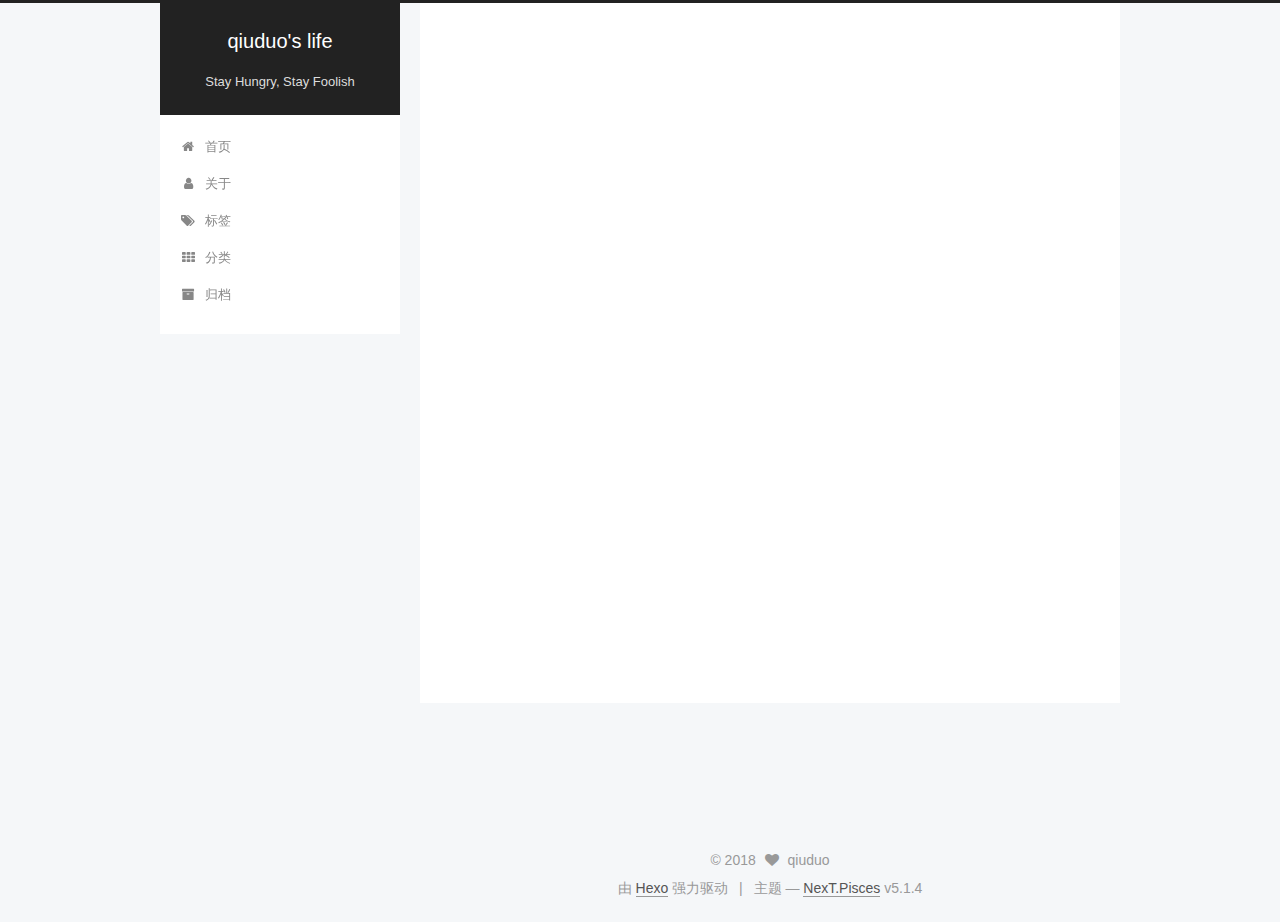
<file: archives/2018/index.html>
<!DOCTYPE html>



  


<html class="theme-next pisces use-motion" lang="zh-Hans">
<head>
  <meta charset="UTF-8"/>
<meta http-equiv="X-UA-Compatible" content="IE=edge" />
<meta name="viewport" content="width=device-width, initial-scale=1, maximum-scale=1"/>
<meta name="theme-color" content="#222">









<meta http-equiv="Cache-Control" content="no-transform" />
<meta http-equiv="Cache-Control" content="no-siteapp" />
















  
  
  <link href="/lib/fancybox/source/jquery.fancybox.css?v=2.1.5" rel="stylesheet" type="text/css" />







<link href="/lib/font-awesome/css/font-awesome.min.css?v=4.6.2" rel="stylesheet" type="text/css" />

<link href="/css/main.css?v=5.1.4" rel="stylesheet" type="text/css" />


  <link rel="apple-touch-icon" sizes="180x180" href="/images/apple-touch-icon-next.png?v=5.1.4">


  <link rel="icon" type="image/png" sizes="32x32" href="/images/favicon-32x32-next.png?v=5.1.4">


  <link rel="icon" type="image/png" sizes="16x16" href="/images/favicon-16x16-next.png?v=5.1.4">


  <link rel="mask-icon" href="/images/logo.svg?v=5.1.4" color="#222">





  <meta name="keywords" content="Hexo, NexT" />










<meta name="description" content="Keep running!">
<meta property="og:type" content="website">
<meta property="og:title" content="qiuduo&#39;s life">
<meta property="og:url" content="http://qiuduo.me/archives/2018/index.html">
<meta property="og:site_name" content="qiuduo&#39;s life">
<meta property="og:description" content="Keep running!">
<meta property="og:locale" content="zh-Hans">
<meta name="twitter:card" content="summary">
<meta name="twitter:title" content="qiuduo&#39;s life">
<meta name="twitter:description" content="Keep running!">



<script type="text/javascript" id="hexo.configurations">
  var NexT = window.NexT || {};
  var CONFIG = {
    root: '/',
    scheme: 'Pisces',
    version: '5.1.4',
    sidebar: {"position":"left","display":"post","offset":12,"b2t":false,"scrollpercent":false,"onmobile":false},
    fancybox: true,
    tabs: true,
    motion: {"enable":true,"async":false,"transition":{"post_block":"fadeIn","post_header":"slideDownIn","post_body":"slideDownIn","coll_header":"slideLeftIn","sidebar":"slideUpIn"}},
    duoshuo: {
      userId: '0',
      author: '博主'
    },
    algolia: {
      applicationID: '',
      apiKey: '',
      indexName: '',
      hits: {"per_page":10},
      labels: {"input_placeholder":"Search for Posts","hits_empty":"We didn't find any results for the search: ${query}","hits_stats":"${hits} results found in ${time} ms"}
    }
  };
</script>



  <link rel="canonical" href="http://qiuduo.me/archives/2018/"/>





  <title>归档 | qiuduo's life</title>
  








</head>

<body itemscope itemtype="http://schema.org/WebPage" lang="zh-Hans">

  
  
    
  

  <div class="container sidebar-position-left page-archive">
    <div class="headband"></div>

    <header id="header" class="header" itemscope itemtype="http://schema.org/WPHeader">
      <div class="header-inner"><div class="site-brand-wrapper">
  <div class="site-meta ">
    

    <div class="custom-logo-site-title">
      <a href="/"  class="brand" rel="start">
        <span class="logo-line-before"><i></i></span>
        <span class="site-title">qiuduo's life</span>
        <span class="logo-line-after"><i></i></span>
      </a>
    </div>
      
        <p class="site-subtitle">Stay Hungry, Stay Foolish</p>
      
  </div>

  <div class="site-nav-toggle">
    <button>
      <span class="btn-bar"></span>
      <span class="btn-bar"></span>
      <span class="btn-bar"></span>
    </button>
  </div>
</div>

<nav class="site-nav">
  

  
    <ul id="menu" class="menu">
      
        
        <li class="menu-item menu-item-home">
          <a href="/" rel="section">
            
              <i class="menu-item-icon fa fa-fw fa-home"></i> <br />
            
            首页
          </a>
        </li>
      
        
        <li class="menu-item menu-item-about">
          <a href="/about/" rel="section">
            
              <i class="menu-item-icon fa fa-fw fa-user"></i> <br />
            
            关于
          </a>
        </li>
      
        
        <li class="menu-item menu-item-tags">
          <a href="/tags/" rel="section">
            
              <i class="menu-item-icon fa fa-fw fa-tags"></i> <br />
            
            标签
          </a>
        </li>
      
        
        <li class="menu-item menu-item-categories">
          <a href="/categories/" rel="section">
            
              <i class="menu-item-icon fa fa-fw fa-th"></i> <br />
            
            分类
          </a>
        </li>
      
        
        <li class="menu-item menu-item-archives">
          <a href="/archives/" rel="section">
            
              <i class="menu-item-icon fa fa-fw fa-archive"></i> <br />
            
            归档
          </a>
        </li>
      

      
    </ul>
  

  
</nav>



 </div>
    </header>

    <main id="main" class="main">
      <div class="main-inner">
        <div class="content-wrap">
          <div id="content" class="content">
            

  
  
  
  <div class="post-block archive">
    <div id="posts" class="posts-collapse">
      <span class="archive-move-on"></span>

      <span class="archive-page-counter">
        
        
        
          
        
        嗯..! 目前共计 2 篇日志。 继续努力。
      </span>

      

        
        
        

        
          
          <div class="collection-title">
            <h1 class="archive-year" id="archive-year-2018">2018</h1>
          </div>
        
        

        

  <article class="post post-type-normal" itemscope itemtype="http://schema.org/Article">
    <header class="post-header">

      <h2 class="post-title">
        
            <a class="post-title-link" href="/2018/02/26/new-phase/" itemprop="url">
              
                <span itemprop="name">new phase</span>
              
            </a>
        
      </h2>

      <div class="post-meta">
        <time class="post-time" itemprop="dateCreated"
              datetime="2018-02-26T22:52:17+08:00"
              content="2018-02-26" >
          02-26
        </time>
      </div>

    </header>
  </article>



      

        
        
        

        
        

        

  <article class="post post-type-normal" itemscope itemtype="http://schema.org/Article">
    <header class="post-header">

      <h2 class="post-title">
        
            <a class="post-title-link" href="/2018/02/26/hello-world/" itemprop="url">
              
                <span itemprop="name">Hello World</span>
              
            </a>
        
      </h2>

      <div class="post-meta">
        <time class="post-time" itemprop="dateCreated"
              datetime="2018-02-26T21:52:17+08:00"
              content="2018-02-26" >
          02-26
        </time>
      </div>

    </header>
  </article>



      

    </div>
  </div>
  
  
  

  



          </div>
          


          

        </div>
        
          
  
  <div class="sidebar-toggle">
    <div class="sidebar-toggle-line-wrap">
      <span class="sidebar-toggle-line sidebar-toggle-line-first"></span>
      <span class="sidebar-toggle-line sidebar-toggle-line-middle"></span>
      <span class="sidebar-toggle-line sidebar-toggle-line-last"></span>
    </div>
  </div>

  <aside id="sidebar" class="sidebar">
    
    <div class="sidebar-inner">

      

      

      <section class="site-overview-wrap sidebar-panel sidebar-panel-active">
        <div class="site-overview">
          <div class="site-author motion-element" itemprop="author" itemscope itemtype="http://schema.org/Person">
            
              <img class="site-author-image" itemprop="image"
                src="/images/avatar.jpg"
                alt="qiuduo" />
            
              <p class="site-author-name" itemprop="name">qiuduo</p>
              <p class="site-description motion-element" itemprop="description">Keep running!</p>
          </div>

          <nav class="site-state motion-element">

            
              <div class="site-state-item site-state-posts">
              
                <a href="/archives/">
              
                  <span class="site-state-item-count">2</span>
                  <span class="site-state-item-name">日志</span>
                </a>
              </div>
            

            
              
              
              <div class="site-state-item site-state-categories">
                <a href="/categories/index.html">
                  <span class="site-state-item-count">1</span>
                  <span class="site-state-item-name">分类</span>
                </a>
              </div>
            

            
              
              
              <div class="site-state-item site-state-tags">
                <a href="/tags/index.html">
                  <span class="site-state-item-count">2</span>
                  <span class="site-state-item-name">标签</span>
                </a>
              </div>
            

          </nav>

          

          
            <div class="links-of-author motion-element">
                
                  <span class="links-of-author-item">
                    <a href="https://github.com/qiuduo" target="_blank" title="GitHub">
                      
                        <i class="fa fa-fw fa-github"></i></a>
                  </span>
                
                  <span class="links-of-author-item">
                    <a href="mailto:576287542@qq.com" target="_blank" title="E-Mail">
                      
                        <i class="fa fa-fw fa-envelope"></i></a>
                  </span>
                
            </div>
          

          
          

          
          
            <div class="links-of-blogroll motion-element links-of-blogroll-inline">
              <div class="links-of-blogroll-title">
                <i class="fa  fa-fw fa-link"></i>
                Links
              </div>
              <ul class="links-of-blogroll-list">
                
                  <li class="links-of-blogroll-item">
                    <a href="http://bohr.me/" title="Bohr" target="_blank">Bohr</a>
                  </li>
                
              </ul>
            </div>
          

          

        </div>
      </section>

      

      

    </div>
  </aside>


        
      </div>
    </main>

    <footer id="footer" class="footer">
      <div class="footer-inner">
        <div class="copyright">&copy; <span itemprop="copyrightYear">2018</span>
  <span class="with-love">
    <i class="fa fa-heart"></i>
  </span>
  <span class="author" itemprop="copyrightHolder">qiuduo</span>

  
</div>


  <div class="powered-by">由 <a class="theme-link" target="_blank" href="https://hexo.io">Hexo</a> 强力驱动</div>



  <span class="post-meta-divider">|</span>



  <div class="theme-info">主题 &mdash; <a class="theme-link" target="_blank" href="https://github.com/iissnan/hexo-theme-next">NexT.Pisces</a> v5.1.4</div>




        







        
      </div>
    </footer>

    
      <div class="back-to-top">
        <i class="fa fa-arrow-up"></i>
        
      </div>
    

    

  </div>

  

<script type="text/javascript">
  if (Object.prototype.toString.call(window.Promise) !== '[object Function]') {
    window.Promise = null;
  }
</script>









  












  
  
    <script type="text/javascript" src="/lib/jquery/index.js?v=2.1.3"></script>
  

  
  
    <script type="text/javascript" src="/lib/fastclick/lib/fastclick.min.js?v=1.0.6"></script>
  

  
  
    <script type="text/javascript" src="/lib/jquery_lazyload/jquery.lazyload.js?v=1.9.7"></script>
  

  
  
    <script type="text/javascript" src="/lib/velocity/velocity.min.js?v=1.2.1"></script>
  

  
  
    <script type="text/javascript" src="/lib/velocity/velocity.ui.min.js?v=1.2.1"></script>
  

  
  
    <script type="text/javascript" src="/lib/fancybox/source/jquery.fancybox.pack.js?v=2.1.5"></script>
  


  


  <script type="text/javascript" src="/js/src/utils.js?v=5.1.4"></script>

  <script type="text/javascript" src="/js/src/motion.js?v=5.1.4"></script>



  
  


  <script type="text/javascript" src="/js/src/affix.js?v=5.1.4"></script>

  <script type="text/javascript" src="/js/src/schemes/pisces.js?v=5.1.4"></script>



  

  


  <script type="text/javascript" src="/js/src/bootstrap.js?v=5.1.4"></script>



  


  




	





  





  












  





  

  

  

  
  

  

  

  

</body>
</html>
</file>
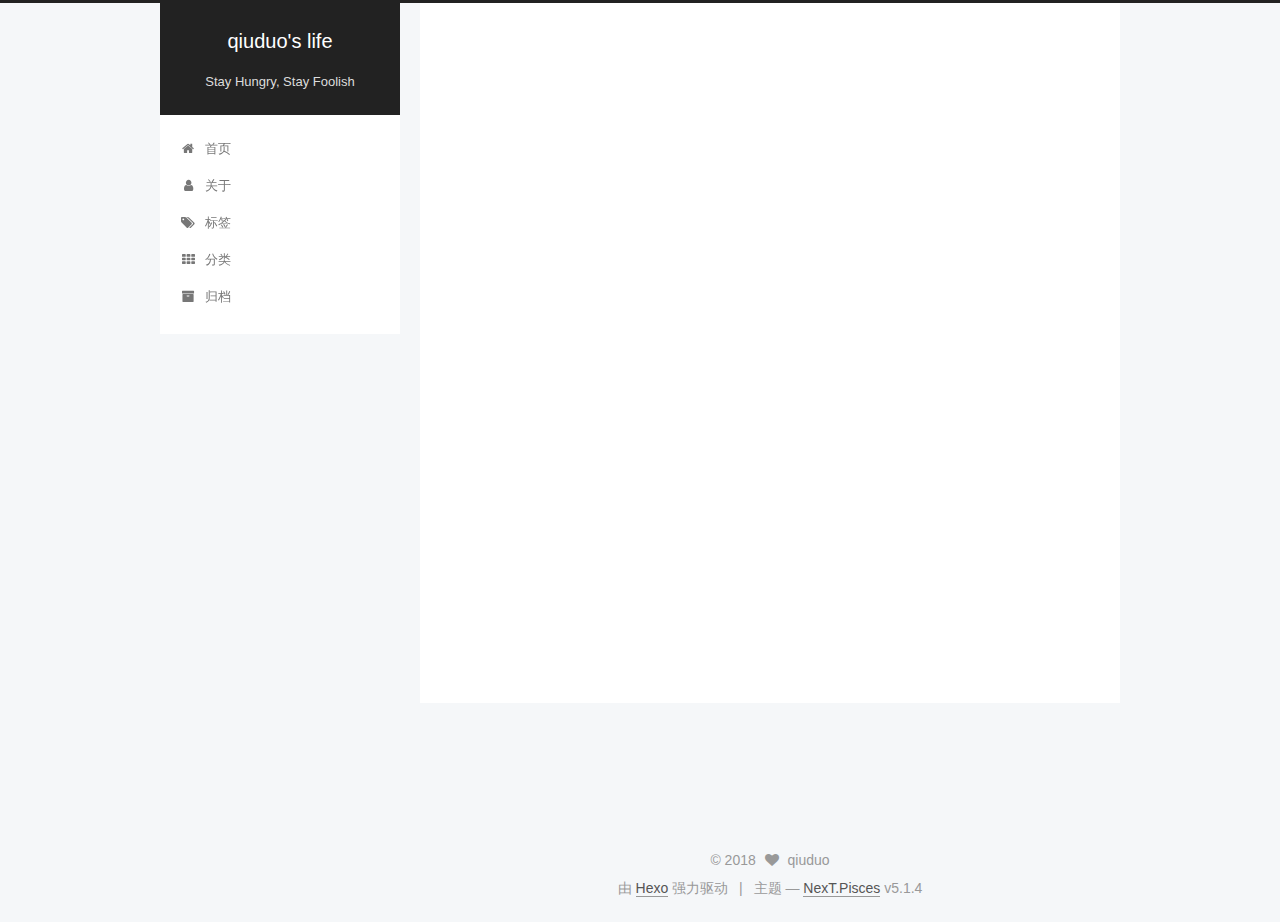
<file: categories/生活/index.html>
<!DOCTYPE html>



  


<html class="theme-next pisces use-motion" lang="zh-Hans">
<head>
  <meta charset="UTF-8"/>
<meta http-equiv="X-UA-Compatible" content="IE=edge" />
<meta name="viewport" content="width=device-width, initial-scale=1, maximum-scale=1"/>
<meta name="theme-color" content="#222">









<meta http-equiv="Cache-Control" content="no-transform" />
<meta http-equiv="Cache-Control" content="no-siteapp" />
















  
  
  <link href="/lib/fancybox/source/jquery.fancybox.css?v=2.1.5" rel="stylesheet" type="text/css" />







<link href="/lib/font-awesome/css/font-awesome.min.css?v=4.6.2" rel="stylesheet" type="text/css" />

<link href="/css/main.css?v=5.1.4" rel="stylesheet" type="text/css" />


  <link rel="apple-touch-icon" sizes="180x180" href="/images/apple-touch-icon-next.png?v=5.1.4">


  <link rel="icon" type="image/png" sizes="32x32" href="/images/favicon-32x32-next.png?v=5.1.4">


  <link rel="icon" type="image/png" sizes="16x16" href="/images/favicon-16x16-next.png?v=5.1.4">


  <link rel="mask-icon" href="/images/logo.svg?v=5.1.4" color="#222">





  <meta name="keywords" content="Hexo, NexT" />










<meta name="description" content="Keep running!">
<meta property="og:type" content="website">
<meta property="og:title" content="qiuduo&#39;s life">
<meta property="og:url" content="http://qiuduo.me/categories/生活/index.html">
<meta property="og:site_name" content="qiuduo&#39;s life">
<meta property="og:description" content="Keep running!">
<meta property="og:locale" content="zh-Hans">
<meta name="twitter:card" content="summary">
<meta name="twitter:title" content="qiuduo&#39;s life">
<meta name="twitter:description" content="Keep running!">



<script type="text/javascript" id="hexo.configurations">
  var NexT = window.NexT || {};
  var CONFIG = {
    root: '/',
    scheme: 'Pisces',
    version: '5.1.4',
    sidebar: {"position":"left","display":"post","offset":12,"b2t":false,"scrollpercent":false,"onmobile":false},
    fancybox: true,
    tabs: true,
    motion: {"enable":true,"async":false,"transition":{"post_block":"fadeIn","post_header":"slideDownIn","post_body":"slideDownIn","coll_header":"slideLeftIn","sidebar":"slideUpIn"}},
    duoshuo: {
      userId: '0',
      author: '博主'
    },
    algolia: {
      applicationID: '',
      apiKey: '',
      indexName: '',
      hits: {"per_page":10},
      labels: {"input_placeholder":"Search for Posts","hits_empty":"We didn't find any results for the search: ${query}","hits_stats":"${hits} results found in ${time} ms"}
    }
  };
</script>



  <link rel="canonical" href="http://qiuduo.me/categories/生活/"/>





  <title>分类: 生活 | qiuduo's life</title>
  








</head>

<body itemscope itemtype="http://schema.org/WebPage" lang="zh-Hans">

  
  
    
  

  <div class="container sidebar-position-left ">
    <div class="headband"></div>

    <header id="header" class="header" itemscope itemtype="http://schema.org/WPHeader">
      <div class="header-inner"><div class="site-brand-wrapper">
  <div class="site-meta ">
    

    <div class="custom-logo-site-title">
      <a href="/"  class="brand" rel="start">
        <span class="logo-line-before"><i></i></span>
        <span class="site-title">qiuduo's life</span>
        <span class="logo-line-after"><i></i></span>
      </a>
    </div>
      
        <p class="site-subtitle">Stay Hungry, Stay Foolish</p>
      
  </div>

  <div class="site-nav-toggle">
    <button>
      <span class="btn-bar"></span>
      <span class="btn-bar"></span>
      <span class="btn-bar"></span>
    </button>
  </div>
</div>

<nav class="site-nav">
  

  
    <ul id="menu" class="menu">
      
        
        <li class="menu-item menu-item-home">
          <a href="/" rel="section">
            
              <i class="menu-item-icon fa fa-fw fa-home"></i> <br />
            
            首页
          </a>
        </li>
      
        
        <li class="menu-item menu-item-about">
          <a href="/about/" rel="section">
            
              <i class="menu-item-icon fa fa-fw fa-user"></i> <br />
            
            关于
          </a>
        </li>
      
        
        <li class="menu-item menu-item-tags">
          <a href="/tags/" rel="section">
            
              <i class="menu-item-icon fa fa-fw fa-tags"></i> <br />
            
            标签
          </a>
        </li>
      
        
        <li class="menu-item menu-item-categories">
          <a href="/categories/" rel="section">
            
              <i class="menu-item-icon fa fa-fw fa-th"></i> <br />
            
            分类
          </a>
        </li>
      
        
        <li class="menu-item menu-item-archives">
          <a href="/archives/" rel="section">
            
              <i class="menu-item-icon fa fa-fw fa-archive"></i> <br />
            
            归档
          </a>
        </li>
      

      
    </ul>
  

  
</nav>



 </div>
    </header>

    <main id="main" class="main">
      <div class="main-inner">
        <div class="content-wrap">
          <div id="content" class="content">
            

  
  
  
  <div class="post-block category">

    <div id="posts" class="posts-collapse">
      <div class="collection-title">
        <h1>生活<small>分类</small>
        </h1>
      </div>

      
        

  <article class="post post-type-normal" itemscope itemtype="http://schema.org/Article">
    <header class="post-header">

      <h2 class="post-title">
        
            <a class="post-title-link" href="/2018/02/26/new-phase/" itemprop="url">
              
                <span itemprop="name">new phase</span>
              
            </a>
        
      </h2>

      <div class="post-meta">
        <time class="post-time" itemprop="dateCreated"
              datetime="2018-02-26T22:52:17+08:00"
              content="2018-02-26" >
          02-26
        </time>
      </div>

    </header>
  </article>


      
        

  <article class="post post-type-normal" itemscope itemtype="http://schema.org/Article">
    <header class="post-header">

      <h2 class="post-title">
        
            <a class="post-title-link" href="/2018/02/26/hello-world/" itemprop="url">
              
                <span itemprop="name">Hello World</span>
              
            </a>
        
      </h2>

      <div class="post-meta">
        <time class="post-time" itemprop="dateCreated"
              datetime="2018-02-26T21:52:17+08:00"
              content="2018-02-26" >
          02-26
        </time>
      </div>

    </header>
  </article>


      
    </div>

  </div>
  
  
  

  



          </div>
          


          

        </div>
        
          
  
  <div class="sidebar-toggle">
    <div class="sidebar-toggle-line-wrap">
      <span class="sidebar-toggle-line sidebar-toggle-line-first"></span>
      <span class="sidebar-toggle-line sidebar-toggle-line-middle"></span>
      <span class="sidebar-toggle-line sidebar-toggle-line-last"></span>
    </div>
  </div>

  <aside id="sidebar" class="sidebar">
    
    <div class="sidebar-inner">

      

      

      <section class="site-overview-wrap sidebar-panel sidebar-panel-active">
        <div class="site-overview">
          <div class="site-author motion-element" itemprop="author" itemscope itemtype="http://schema.org/Person">
            
              <img class="site-author-image" itemprop="image"
                src="/images/avatar.jpg"
                alt="qiuduo" />
            
              <p class="site-author-name" itemprop="name">qiuduo</p>
              <p class="site-description motion-element" itemprop="description">Keep running!</p>
          </div>

          <nav class="site-state motion-element">

            
              <div class="site-state-item site-state-posts">
              
                <a href="/archives/">
              
                  <span class="site-state-item-count">2</span>
                  <span class="site-state-item-name">日志</span>
                </a>
              </div>
            

            
              
              
              <div class="site-state-item site-state-categories">
                <a href="/categories/index.html">
                  <span class="site-state-item-count">1</span>
                  <span class="site-state-item-name">分类</span>
                </a>
              </div>
            

            
              
              
              <div class="site-state-item site-state-tags">
                <a href="/tags/index.html">
                  <span class="site-state-item-count">2</span>
                  <span class="site-state-item-name">标签</span>
                </a>
              </div>
            

          </nav>

          

          
            <div class="links-of-author motion-element">
                
                  <span class="links-of-author-item">
                    <a href="https://github.com/qiuduo" target="_blank" title="GitHub">
                      
                        <i class="fa fa-fw fa-github"></i></a>
                  </span>
                
                  <span class="links-of-author-item">
                    <a href="mailto:576287542@qq.com" target="_blank" title="E-Mail">
                      
                        <i class="fa fa-fw fa-envelope"></i></a>
                  </span>
                
            </div>
          

          
          

          
          
            <div class="links-of-blogroll motion-element links-of-blogroll-inline">
              <div class="links-of-blogroll-title">
                <i class="fa  fa-fw fa-link"></i>
                Links
              </div>
              <ul class="links-of-blogroll-list">
                
                  <li class="links-of-blogroll-item">
                    <a href="http://bohr.me/" title="Bohr" target="_blank">Bohr</a>
                  </li>
                
              </ul>
            </div>
          

          

        </div>
      </section>

      

      

    </div>
  </aside>


        
      </div>
    </main>

    <footer id="footer" class="footer">
      <div class="footer-inner">
        <div class="copyright">&copy; <span itemprop="copyrightYear">2018</span>
  <span class="with-love">
    <i class="fa fa-heart"></i>
  </span>
  <span class="author" itemprop="copyrightHolder">qiuduo</span>

  
</div>


  <div class="powered-by">由 <a class="theme-link" target="_blank" href="https://hexo.io">Hexo</a> 强力驱动</div>



  <span class="post-meta-divider">|</span>



  <div class="theme-info">主题 &mdash; <a class="theme-link" target="_blank" href="https://github.com/iissnan/hexo-theme-next">NexT.Pisces</a> v5.1.4</div>




        







        
      </div>
    </footer>

    
      <div class="back-to-top">
        <i class="fa fa-arrow-up"></i>
        
      </div>
    

    

  </div>

  

<script type="text/javascript">
  if (Object.prototype.toString.call(window.Promise) !== '[object Function]') {
    window.Promise = null;
  }
</script>









  












  
  
    <script type="text/javascript" src="/lib/jquery/index.js?v=2.1.3"></script>
  

  
  
    <script type="text/javascript" src="/lib/fastclick/lib/fastclick.min.js?v=1.0.6"></script>
  

  
  
    <script type="text/javascript" src="/lib/jquery_lazyload/jquery.lazyload.js?v=1.9.7"></script>
  

  
  
    <script type="text/javascript" src="/lib/velocity/velocity.min.js?v=1.2.1"></script>
  

  
  
    <script type="text/javascript" src="/lib/velocity/velocity.ui.min.js?v=1.2.1"></script>
  

  
  
    <script type="text/javascript" src="/lib/fancybox/source/jquery.fancybox.pack.js?v=2.1.5"></script>
  


  


  <script type="text/javascript" src="/js/src/utils.js?v=5.1.4"></script>

  <script type="text/javascript" src="/js/src/motion.js?v=5.1.4"></script>



  
  


  <script type="text/javascript" src="/js/src/affix.js?v=5.1.4"></script>

  <script type="text/javascript" src="/js/src/schemes/pisces.js?v=5.1.4"></script>



  

  


  <script type="text/javascript" src="/js/src/bootstrap.js?v=5.1.4"></script>



  


  




	





  





  












  





  

  

  

  
  

  

  

  

</body>
</html>
</file>
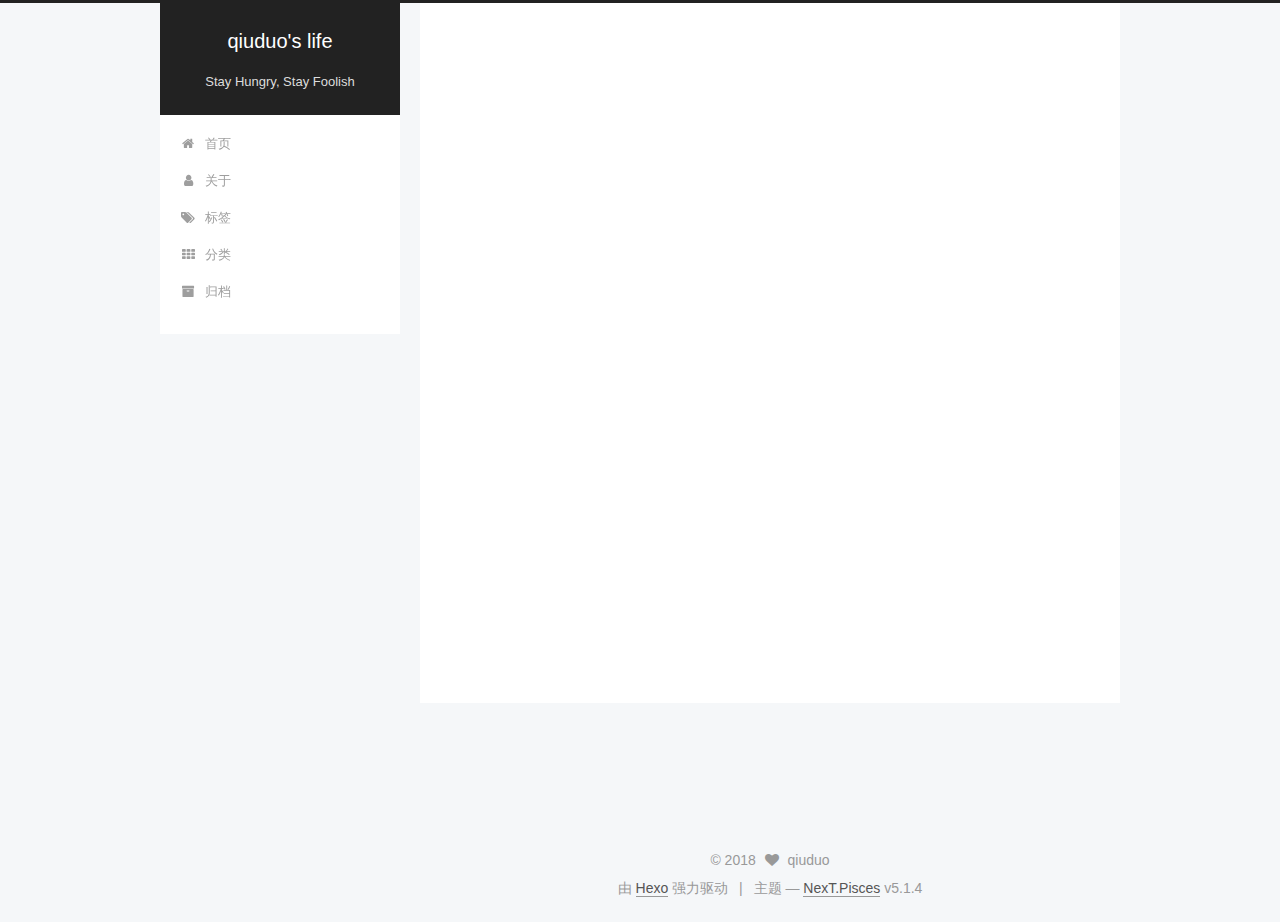
<file: tags/Hello/index.html>
<!DOCTYPE html>



  


<html class="theme-next pisces use-motion" lang="zh-Hans">
<head>
  <meta charset="UTF-8"/>
<meta http-equiv="X-UA-Compatible" content="IE=edge" />
<meta name="viewport" content="width=device-width, initial-scale=1, maximum-scale=1"/>
<meta name="theme-color" content="#222">









<meta http-equiv="Cache-Control" content="no-transform" />
<meta http-equiv="Cache-Control" content="no-siteapp" />
















  
  
  <link href="/lib/fancybox/source/jquery.fancybox.css?v=2.1.5" rel="stylesheet" type="text/css" />







<link href="/lib/font-awesome/css/font-awesome.min.css?v=4.6.2" rel="stylesheet" type="text/css" />

<link href="/css/main.css?v=5.1.4" rel="stylesheet" type="text/css" />


  <link rel="apple-touch-icon" sizes="180x180" href="/images/apple-touch-icon-next.png?v=5.1.4">


  <link rel="icon" type="image/png" sizes="32x32" href="/images/favicon-32x32-next.png?v=5.1.4">


  <link rel="icon" type="image/png" sizes="16x16" href="/images/favicon-16x16-next.png?v=5.1.4">


  <link rel="mask-icon" href="/images/logo.svg?v=5.1.4" color="#222">





  <meta name="keywords" content="Hexo, NexT" />










<meta name="description" content="Keep running!">
<meta property="og:type" content="website">
<meta property="og:title" content="qiuduo&#39;s life">
<meta property="og:url" content="http://qiuduo.me/tags/Hello/index.html">
<meta property="og:site_name" content="qiuduo&#39;s life">
<meta property="og:description" content="Keep running!">
<meta property="og:locale" content="zh-Hans">
<meta name="twitter:card" content="summary">
<meta name="twitter:title" content="qiuduo&#39;s life">
<meta name="twitter:description" content="Keep running!">



<script type="text/javascript" id="hexo.configurations">
  var NexT = window.NexT || {};
  var CONFIG = {
    root: '/',
    scheme: 'Pisces',
    version: '5.1.4',
    sidebar: {"position":"left","display":"post","offset":12,"b2t":false,"scrollpercent":false,"onmobile":false},
    fancybox: true,
    tabs: true,
    motion: {"enable":true,"async":false,"transition":{"post_block":"fadeIn","post_header":"slideDownIn","post_body":"slideDownIn","coll_header":"slideLeftIn","sidebar":"slideUpIn"}},
    duoshuo: {
      userId: '0',
      author: '博主'
    },
    algolia: {
      applicationID: '',
      apiKey: '',
      indexName: '',
      hits: {"per_page":10},
      labels: {"input_placeholder":"Search for Posts","hits_empty":"We didn't find any results for the search: ${query}","hits_stats":"${hits} results found in ${time} ms"}
    }
  };
</script>



  <link rel="canonical" href="http://qiuduo.me/tags/Hello/"/>





  <title>标签: Hello | qiuduo's life</title>
  








</head>

<body itemscope itemtype="http://schema.org/WebPage" lang="zh-Hans">

  
  
    
  

  <div class="container sidebar-position-left ">
    <div class="headband"></div>

    <header id="header" class="header" itemscope itemtype="http://schema.org/WPHeader">
      <div class="header-inner"><div class="site-brand-wrapper">
  <div class="site-meta ">
    

    <div class="custom-logo-site-title">
      <a href="/"  class="brand" rel="start">
        <span class="logo-line-before"><i></i></span>
        <span class="site-title">qiuduo's life</span>
        <span class="logo-line-after"><i></i></span>
      </a>
    </div>
      
        <p class="site-subtitle">Stay Hungry, Stay Foolish</p>
      
  </div>

  <div class="site-nav-toggle">
    <button>
      <span class="btn-bar"></span>
      <span class="btn-bar"></span>
      <span class="btn-bar"></span>
    </button>
  </div>
</div>

<nav class="site-nav">
  

  
    <ul id="menu" class="menu">
      
        
        <li class="menu-item menu-item-home">
          <a href="/" rel="section">
            
              <i class="menu-item-icon fa fa-fw fa-home"></i> <br />
            
            首页
          </a>
        </li>
      
        
        <li class="menu-item menu-item-about">
          <a href="/about/" rel="section">
            
              <i class="menu-item-icon fa fa-fw fa-user"></i> <br />
            
            关于
          </a>
        </li>
      
        
        <li class="menu-item menu-item-tags">
          <a href="/tags/" rel="section">
            
              <i class="menu-item-icon fa fa-fw fa-tags"></i> <br />
            
            标签
          </a>
        </li>
      
        
        <li class="menu-item menu-item-categories">
          <a href="/categories/" rel="section">
            
              <i class="menu-item-icon fa fa-fw fa-th"></i> <br />
            
            分类
          </a>
        </li>
      
        
        <li class="menu-item menu-item-archives">
          <a href="/archives/" rel="section">
            
              <i class="menu-item-icon fa fa-fw fa-archive"></i> <br />
            
            归档
          </a>
        </li>
      

      
    </ul>
  

  
</nav>



 </div>
    </header>

    <main id="main" class="main">
      <div class="main-inner">
        <div class="content-wrap">
          <div id="content" class="content">
            

  
  
  
  <div class="post-block tag">

    <div id="posts" class="posts-collapse">
      <div class="collection-title">
        <h1>Hello<small>标签</small>
        </h1>
      </div>

      
        

  <article class="post post-type-normal" itemscope itemtype="http://schema.org/Article">
    <header class="post-header">

      <h2 class="post-title">
        
            <a class="post-title-link" href="/2018/02/26/hello-world/" itemprop="url">
              
                <span itemprop="name">Hello World</span>
              
            </a>
        
      </h2>

      <div class="post-meta">
        <time class="post-time" itemprop="dateCreated"
              datetime="2018-02-26T21:52:17+08:00"
              content="2018-02-26" >
          02-26
        </time>
      </div>

    </header>
  </article>


      
    </div>

  </div>
  
  
  

  


          </div>
          


          

        </div>
        
          
  
  <div class="sidebar-toggle">
    <div class="sidebar-toggle-line-wrap">
      <span class="sidebar-toggle-line sidebar-toggle-line-first"></span>
      <span class="sidebar-toggle-line sidebar-toggle-line-middle"></span>
      <span class="sidebar-toggle-line sidebar-toggle-line-last"></span>
    </div>
  </div>

  <aside id="sidebar" class="sidebar">
    
    <div class="sidebar-inner">

      

      

      <section class="site-overview-wrap sidebar-panel sidebar-panel-active">
        <div class="site-overview">
          <div class="site-author motion-element" itemprop="author" itemscope itemtype="http://schema.org/Person">
            
              <img class="site-author-image" itemprop="image"
                src="/images/avatar.jpg"
                alt="qiuduo" />
            
              <p class="site-author-name" itemprop="name">qiuduo</p>
              <p class="site-description motion-element" itemprop="description">Keep running!</p>
          </div>

          <nav class="site-state motion-element">

            
              <div class="site-state-item site-state-posts">
              
                <a href="/archives/">
              
                  <span class="site-state-item-count">2</span>
                  <span class="site-state-item-name">日志</span>
                </a>
              </div>
            

            
              
              
              <div class="site-state-item site-state-categories">
                <a href="/categories/index.html">
                  <span class="site-state-item-count">1</span>
                  <span class="site-state-item-name">分类</span>
                </a>
              </div>
            

            
              
              
              <div class="site-state-item site-state-tags">
                <a href="/tags/index.html">
                  <span class="site-state-item-count">2</span>
                  <span class="site-state-item-name">标签</span>
                </a>
              </div>
            

          </nav>

          

          
            <div class="links-of-author motion-element">
                
                  <span class="links-of-author-item">
                    <a href="https://github.com/qiuduo" target="_blank" title="GitHub">
                      
                        <i class="fa fa-fw fa-github"></i></a>
                  </span>
                
                  <span class="links-of-author-item">
                    <a href="mailto:576287542@qq.com" target="_blank" title="E-Mail">
                      
                        <i class="fa fa-fw fa-envelope"></i></a>
                  </span>
                
            </div>
          

          
          

          
          
            <div class="links-of-blogroll motion-element links-of-blogroll-inline">
              <div class="links-of-blogroll-title">
                <i class="fa  fa-fw fa-link"></i>
                Links
              </div>
              <ul class="links-of-blogroll-list">
                
                  <li class="links-of-blogroll-item">
                    <a href="http://bohr.me/" title="Bohr" target="_blank">Bohr</a>
                  </li>
                
              </ul>
            </div>
          

          

        </div>
      </section>

      

      

    </div>
  </aside>


        
      </div>
    </main>

    <footer id="footer" class="footer">
      <div class="footer-inner">
        <div class="copyright">&copy; <span itemprop="copyrightYear">2018</span>
  <span class="with-love">
    <i class="fa fa-heart"></i>
  </span>
  <span class="author" itemprop="copyrightHolder">qiuduo</span>

  
</div>


  <div class="powered-by">由 <a class="theme-link" target="_blank" href="https://hexo.io">Hexo</a> 强力驱动</div>



  <span class="post-meta-divider">|</span>



  <div class="theme-info">主题 &mdash; <a class="theme-link" target="_blank" href="https://github.com/iissnan/hexo-theme-next">NexT.Pisces</a> v5.1.4</div>




        







        
      </div>
    </footer>

    
      <div class="back-to-top">
        <i class="fa fa-arrow-up"></i>
        
      </div>
    

    

  </div>

  

<script type="text/javascript">
  if (Object.prototype.toString.call(window.Promise) !== '[object Function]') {
    window.Promise = null;
  }
</script>









  












  
  
    <script type="text/javascript" src="/lib/jquery/index.js?v=2.1.3"></script>
  

  
  
    <script type="text/javascript" src="/lib/fastclick/lib/fastclick.min.js?v=1.0.6"></script>
  

  
  
    <script type="text/javascript" src="/lib/jquery_lazyload/jquery.lazyload.js?v=1.9.7"></script>
  

  
  
    <script type="text/javascript" src="/lib/velocity/velocity.min.js?v=1.2.1"></script>
  

  
  
    <script type="text/javascript" src="/lib/velocity/velocity.ui.min.js?v=1.2.1"></script>
  

  
  
    <script type="text/javascript" src="/lib/fancybox/source/jquery.fancybox.pack.js?v=2.1.5"></script>
  


  


  <script type="text/javascript" src="/js/src/utils.js?v=5.1.4"></script>

  <script type="text/javascript" src="/js/src/motion.js?v=5.1.4"></script>



  
  


  <script type="text/javascript" src="/js/src/affix.js?v=5.1.4"></script>

  <script type="text/javascript" src="/js/src/schemes/pisces.js?v=5.1.4"></script>



  

  


  <script type="text/javascript" src="/js/src/bootstrap.js?v=5.1.4"></script>



  


  




	





  





  












  





  

  

  

  
  

  

  

  

</body>
</html>
</file>
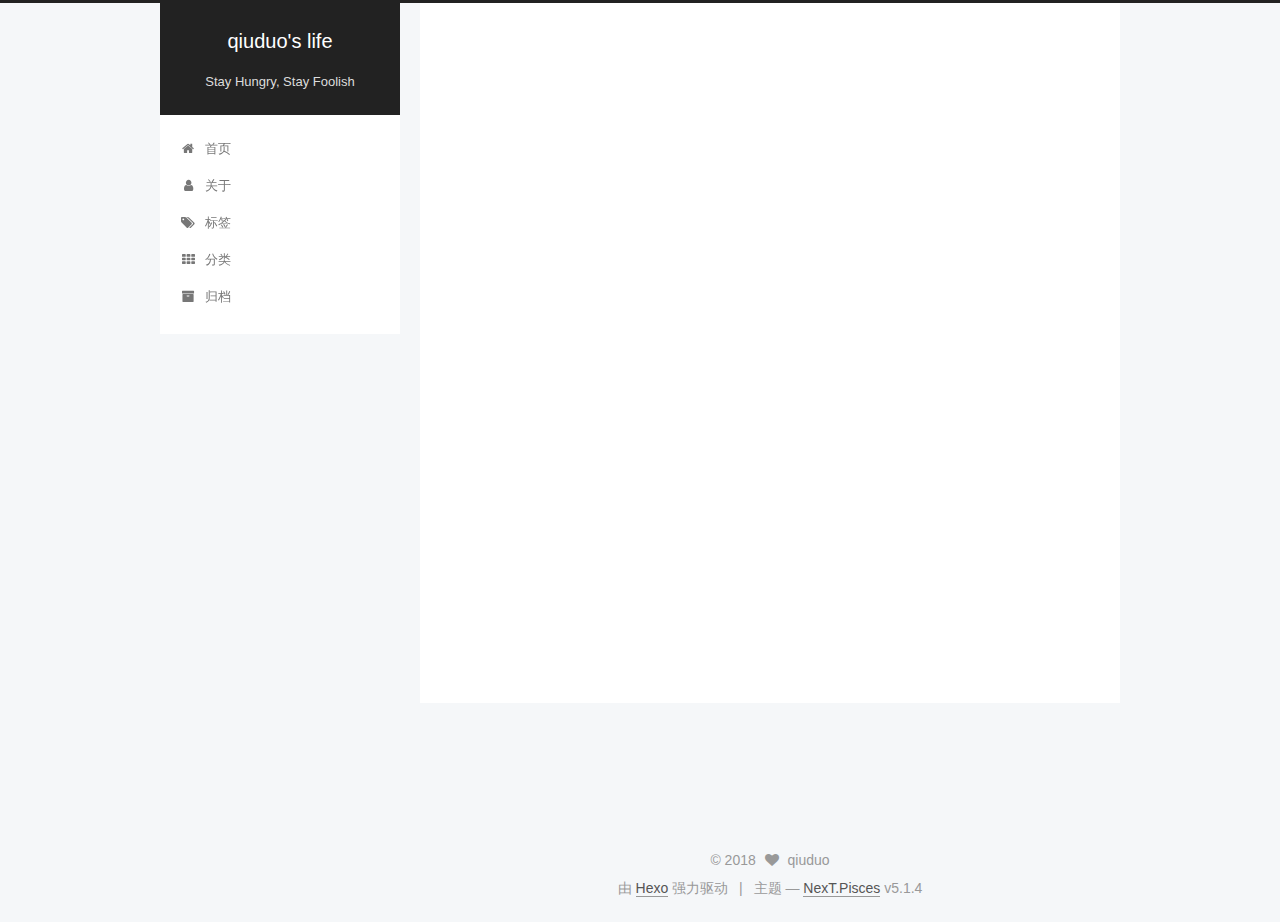
<file: tags/phase/index.html>
<!DOCTYPE html>



  


<html class="theme-next pisces use-motion" lang="zh-Hans">
<head>
  <meta charset="UTF-8"/>
<meta http-equiv="X-UA-Compatible" content="IE=edge" />
<meta name="viewport" content="width=device-width, initial-scale=1, maximum-scale=1"/>
<meta name="theme-color" content="#222">









<meta http-equiv="Cache-Control" content="no-transform" />
<meta http-equiv="Cache-Control" content="no-siteapp" />
















  
  
  <link href="/lib/fancybox/source/jquery.fancybox.css?v=2.1.5" rel="stylesheet" type="text/css" />







<link href="/lib/font-awesome/css/font-awesome.min.css?v=4.6.2" rel="stylesheet" type="text/css" />

<link href="/css/main.css?v=5.1.4" rel="stylesheet" type="text/css" />


  <link rel="apple-touch-icon" sizes="180x180" href="/images/apple-touch-icon-next.png?v=5.1.4">


  <link rel="icon" type="image/png" sizes="32x32" href="/images/favicon-32x32-next.png?v=5.1.4">


  <link rel="icon" type="image/png" sizes="16x16" href="/images/favicon-16x16-next.png?v=5.1.4">


  <link rel="mask-icon" href="/images/logo.svg?v=5.1.4" color="#222">





  <meta name="keywords" content="Hexo, NexT" />










<meta name="description" content="Keep running!">
<meta property="og:type" content="website">
<meta property="og:title" content="qiuduo&#39;s life">
<meta property="og:url" content="http://qiuduo.me/tags/phase/index.html">
<meta property="og:site_name" content="qiuduo&#39;s life">
<meta property="og:description" content="Keep running!">
<meta property="og:locale" content="zh-Hans">
<meta name="twitter:card" content="summary">
<meta name="twitter:title" content="qiuduo&#39;s life">
<meta name="twitter:description" content="Keep running!">



<script type="text/javascript" id="hexo.configurations">
  var NexT = window.NexT || {};
  var CONFIG = {
    root: '/',
    scheme: 'Pisces',
    version: '5.1.4',
    sidebar: {"position":"left","display":"post","offset":12,"b2t":false,"scrollpercent":false,"onmobile":false},
    fancybox: true,
    tabs: true,
    motion: {"enable":true,"async":false,"transition":{"post_block":"fadeIn","post_header":"slideDownIn","post_body":"slideDownIn","coll_header":"slideLeftIn","sidebar":"slideUpIn"}},
    duoshuo: {
      userId: '0',
      author: '博主'
    },
    algolia: {
      applicationID: '',
      apiKey: '',
      indexName: '',
      hits: {"per_page":10},
      labels: {"input_placeholder":"Search for Posts","hits_empty":"We didn't find any results for the search: ${query}","hits_stats":"${hits} results found in ${time} ms"}
    }
  };
</script>



  <link rel="canonical" href="http://qiuduo.me/tags/phase/"/>





  <title>标签: phase | qiuduo's life</title>
  








</head>

<body itemscope itemtype="http://schema.org/WebPage" lang="zh-Hans">

  
  
    
  

  <div class="container sidebar-position-left ">
    <div class="headband"></div>

    <header id="header" class="header" itemscope itemtype="http://schema.org/WPHeader">
      <div class="header-inner"><div class="site-brand-wrapper">
  <div class="site-meta ">
    

    <div class="custom-logo-site-title">
      <a href="/"  class="brand" rel="start">
        <span class="logo-line-before"><i></i></span>
        <span class="site-title">qiuduo's life</span>
        <span class="logo-line-after"><i></i></span>
      </a>
    </div>
      
        <p class="site-subtitle">Stay Hungry, Stay Foolish</p>
      
  </div>

  <div class="site-nav-toggle">
    <button>
      <span class="btn-bar"></span>
      <span class="btn-bar"></span>
      <span class="btn-bar"></span>
    </button>
  </div>
</div>

<nav class="site-nav">
  

  
    <ul id="menu" class="menu">
      
        
        <li class="menu-item menu-item-home">
          <a href="/" rel="section">
            
              <i class="menu-item-icon fa fa-fw fa-home"></i> <br />
            
            首页
          </a>
        </li>
      
        
        <li class="menu-item menu-item-about">
          <a href="/about/" rel="section">
            
              <i class="menu-item-icon fa fa-fw fa-user"></i> <br />
            
            关于
          </a>
        </li>
      
        
        <li class="menu-item menu-item-tags">
          <a href="/tags/" rel="section">
            
              <i class="menu-item-icon fa fa-fw fa-tags"></i> <br />
            
            标签
          </a>
        </li>
      
        
        <li class="menu-item menu-item-categories">
          <a href="/categories/" rel="section">
            
              <i class="menu-item-icon fa fa-fw fa-th"></i> <br />
            
            分类
          </a>
        </li>
      
        
        <li class="menu-item menu-item-archives">
          <a href="/archives/" rel="section">
            
              <i class="menu-item-icon fa fa-fw fa-archive"></i> <br />
            
            归档
          </a>
        </li>
      

      
    </ul>
  

  
</nav>



 </div>
    </header>

    <main id="main" class="main">
      <div class="main-inner">
        <div class="content-wrap">
          <div id="content" class="content">
            

  
  
  
  <div class="post-block tag">

    <div id="posts" class="posts-collapse">
      <div class="collection-title">
        <h1>phase<small>标签</small>
        </h1>
      </div>

      
        

  <article class="post post-type-normal" itemscope itemtype="http://schema.org/Article">
    <header class="post-header">

      <h2 class="post-title">
        
            <a class="post-title-link" href="/2018/02/26/new-phase/" itemprop="url">
              
                <span itemprop="name">new phase</span>
              
            </a>
        
      </h2>

      <div class="post-meta">
        <time class="post-time" itemprop="dateCreated"
              datetime="2018-02-26T22:52:17+08:00"
              content="2018-02-26" >
          02-26
        </time>
      </div>

    </header>
  </article>


      
    </div>

  </div>
  
  
  

  


          </div>
          


          

        </div>
        
          
  
  <div class="sidebar-toggle">
    <div class="sidebar-toggle-line-wrap">
      <span class="sidebar-toggle-line sidebar-toggle-line-first"></span>
      <span class="sidebar-toggle-line sidebar-toggle-line-middle"></span>
      <span class="sidebar-toggle-line sidebar-toggle-line-last"></span>
    </div>
  </div>

  <aside id="sidebar" class="sidebar">
    
    <div class="sidebar-inner">

      

      

      <section class="site-overview-wrap sidebar-panel sidebar-panel-active">
        <div class="site-overview">
          <div class="site-author motion-element" itemprop="author" itemscope itemtype="http://schema.org/Person">
            
              <img class="site-author-image" itemprop="image"
                src="/images/avatar.jpg"
                alt="qiuduo" />
            
              <p class="site-author-name" itemprop="name">qiuduo</p>
              <p class="site-description motion-element" itemprop="description">Keep running!</p>
          </div>

          <nav class="site-state motion-element">

            
              <div class="site-state-item site-state-posts">
              
                <a href="/archives/">
              
                  <span class="site-state-item-count">2</span>
                  <span class="site-state-item-name">日志</span>
                </a>
              </div>
            

            
              
              
              <div class="site-state-item site-state-categories">
                <a href="/categories/index.html">
                  <span class="site-state-item-count">1</span>
                  <span class="site-state-item-name">分类</span>
                </a>
              </div>
            

            
              
              
              <div class="site-state-item site-state-tags">
                <a href="/tags/index.html">
                  <span class="site-state-item-count">2</span>
                  <span class="site-state-item-name">标签</span>
                </a>
              </div>
            

          </nav>

          

          
            <div class="links-of-author motion-element">
                
                  <span class="links-of-author-item">
                    <a href="https://github.com/qiuduo" target="_blank" title="GitHub">
                      
                        <i class="fa fa-fw fa-github"></i></a>
                  </span>
                
                  <span class="links-of-author-item">
                    <a href="mailto:576287542@qq.com" target="_blank" title="E-Mail">
                      
                        <i class="fa fa-fw fa-envelope"></i></a>
                  </span>
                
            </div>
          

          
          

          
          
            <div class="links-of-blogroll motion-element links-of-blogroll-inline">
              <div class="links-of-blogroll-title">
                <i class="fa  fa-fw fa-link"></i>
                Links
              </div>
              <ul class="links-of-blogroll-list">
                
                  <li class="links-of-blogroll-item">
                    <a href="http://bohr.me/" title="Bohr" target="_blank">Bohr</a>
                  </li>
                
              </ul>
            </div>
          

          

        </div>
      </section>

      

      

    </div>
  </aside>


        
      </div>
    </main>

    <footer id="footer" class="footer">
      <div class="footer-inner">
        <div class="copyright">&copy; <span itemprop="copyrightYear">2018</span>
  <span class="with-love">
    <i class="fa fa-heart"></i>
  </span>
  <span class="author" itemprop="copyrightHolder">qiuduo</span>

  
</div>


  <div class="powered-by">由 <a class="theme-link" target="_blank" href="https://hexo.io">Hexo</a> 强力驱动</div>



  <span class="post-meta-divider">|</span>



  <div class="theme-info">主题 &mdash; <a class="theme-link" target="_blank" href="https://github.com/iissnan/hexo-theme-next">NexT.Pisces</a> v5.1.4</div>




        







        
      </div>
    </footer>

    
      <div class="back-to-top">
        <i class="fa fa-arrow-up"></i>
        
      </div>
    

    

  </div>

  

<script type="text/javascript">
  if (Object.prototype.toString.call(window.Promise) !== '[object Function]') {
    window.Promise = null;
  }
</script>









  












  
  
    <script type="text/javascript" src="/lib/jquery/index.js?v=2.1.3"></script>
  

  
  
    <script type="text/javascript" src="/lib/fastclick/lib/fastclick.min.js?v=1.0.6"></script>
  

  
  
    <script type="text/javascript" src="/lib/jquery_lazyload/jquery.lazyload.js?v=1.9.7"></script>
  

  
  
    <script type="text/javascript" src="/lib/velocity/velocity.min.js?v=1.2.1"></script>
  

  
  
    <script type="text/javascript" src="/lib/velocity/velocity.ui.min.js?v=1.2.1"></script>
  

  
  
    <script type="text/javascript" src="/lib/fancybox/source/jquery.fancybox.pack.js?v=2.1.5"></script>
  


  


  <script type="text/javascript" src="/js/src/utils.js?v=5.1.4"></script>

  <script type="text/javascript" src="/js/src/motion.js?v=5.1.4"></script>



  
  


  <script type="text/javascript" src="/js/src/affix.js?v=5.1.4"></script>

  <script type="text/javascript" src="/js/src/schemes/pisces.js?v=5.1.4"></script>



  

  


  <script type="text/javascript" src="/js/src/bootstrap.js?v=5.1.4"></script>



  


  




	





  





  












  





  

  

  

  
  

  

  

  

</body>
</html>
</file>
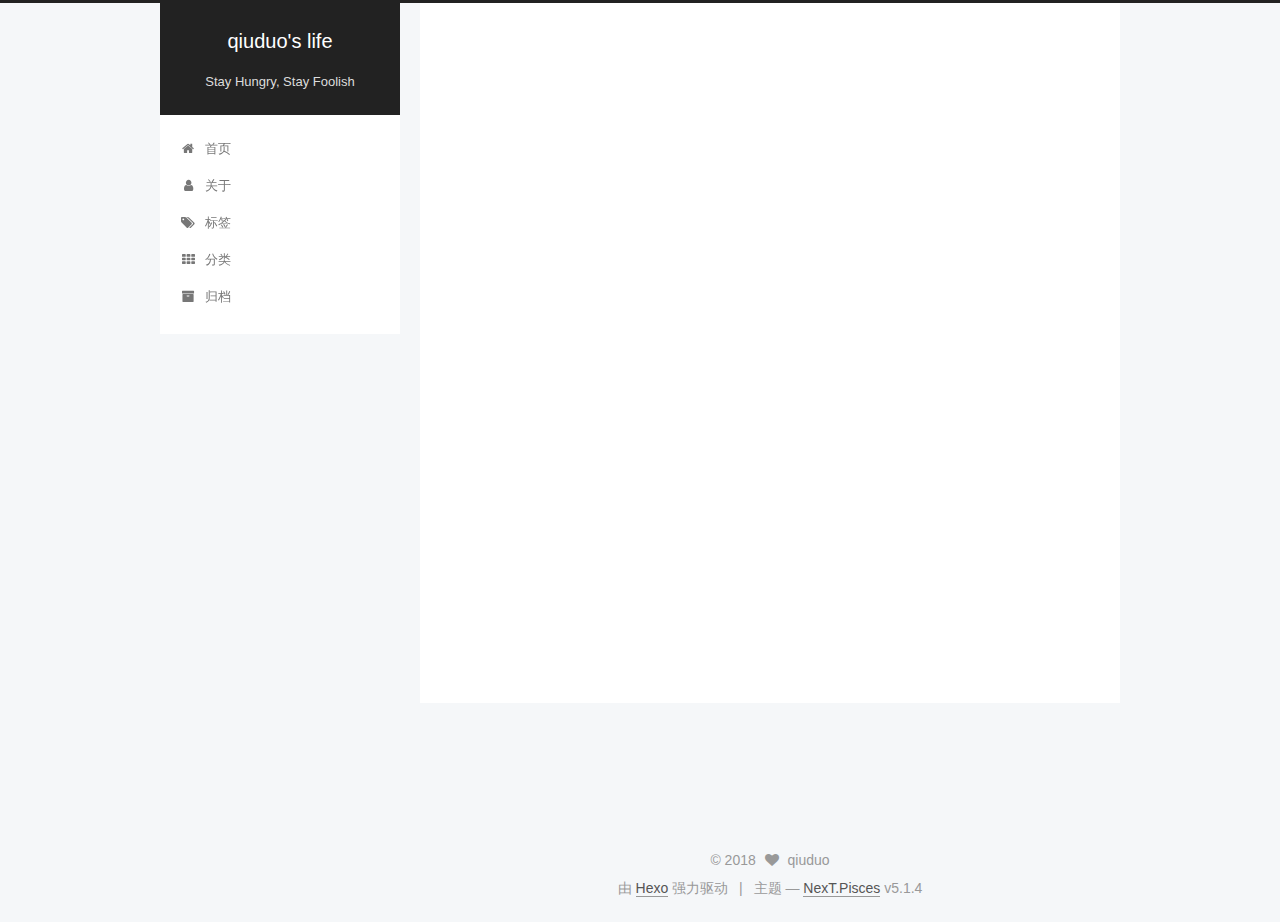
<file: archives/2018/02/index.html>
<!DOCTYPE html>



  


<html class="theme-next pisces use-motion" lang="zh-Hans">
<head>
  <meta charset="UTF-8"/>
<meta http-equiv="X-UA-Compatible" content="IE=edge" />
<meta name="viewport" content="width=device-width, initial-scale=1, maximum-scale=1"/>
<meta name="theme-color" content="#222">









<meta http-equiv="Cache-Control" content="no-transform" />
<meta http-equiv="Cache-Control" content="no-siteapp" />
















  
  
  <link href="/lib/fancybox/source/jquery.fancybox.css?v=2.1.5" rel="stylesheet" type="text/css" />







<link href="/lib/font-awesome/css/font-awesome.min.css?v=4.6.2" rel="stylesheet" type="text/css" />

<link href="/css/main.css?v=5.1.4" rel="stylesheet" type="text/css" />


  <link rel="apple-touch-icon" sizes="180x180" href="/images/apple-touch-icon-next.png?v=5.1.4">


  <link rel="icon" type="image/png" sizes="32x32" href="/images/favicon-32x32-next.png?v=5.1.4">


  <link rel="icon" type="image/png" sizes="16x16" href="/images/favicon-16x16-next.png?v=5.1.4">


  <link rel="mask-icon" href="/images/logo.svg?v=5.1.4" color="#222">





  <meta name="keywords" content="Hexo, NexT" />










<meta name="description" content="Keep running!">
<meta property="og:type" content="website">
<meta property="og:title" content="qiuduo&#39;s life">
<meta property="og:url" content="http://qiuduo.me/archives/2018/02/index.html">
<meta property="og:site_name" content="qiuduo&#39;s life">
<meta property="og:description" content="Keep running!">
<meta property="og:locale" content="zh-Hans">
<meta name="twitter:card" content="summary">
<meta name="twitter:title" content="qiuduo&#39;s life">
<meta name="twitter:description" content="Keep running!">



<script type="text/javascript" id="hexo.configurations">
  var NexT = window.NexT || {};
  var CONFIG = {
    root: '/',
    scheme: 'Pisces',
    version: '5.1.4',
    sidebar: {"position":"left","display":"post","offset":12,"b2t":false,"scrollpercent":false,"onmobile":false},
    fancybox: true,
    tabs: true,
    motion: {"enable":true,"async":false,"transition":{"post_block":"fadeIn","post_header":"slideDownIn","post_body":"slideDownIn","coll_header":"slideLeftIn","sidebar":"slideUpIn"}},
    duoshuo: {
      userId: '0',
      author: '博主'
    },
    algolia: {
      applicationID: '',
      apiKey: '',
      indexName: '',
      hits: {"per_page":10},
      labels: {"input_placeholder":"Search for Posts","hits_empty":"We didn't find any results for the search: ${query}","hits_stats":"${hits} results found in ${time} ms"}
    }
  };
</script>



  <link rel="canonical" href="http://qiuduo.me/archives/2018/02/"/>





  <title>归档 | qiuduo's life</title>
  








</head>

<body itemscope itemtype="http://schema.org/WebPage" lang="zh-Hans">

  
  
    
  

  <div class="container sidebar-position-left page-archive">
    <div class="headband"></div>

    <header id="header" class="header" itemscope itemtype="http://schema.org/WPHeader">
      <div class="header-inner"><div class="site-brand-wrapper">
  <div class="site-meta ">
    

    <div class="custom-logo-site-title">
      <a href="/"  class="brand" rel="start">
        <span class="logo-line-before"><i></i></span>
        <span class="site-title">qiuduo's life</span>
        <span class="logo-line-after"><i></i></span>
      </a>
    </div>
      
        <p class="site-subtitle">Stay Hungry, Stay Foolish</p>
      
  </div>

  <div class="site-nav-toggle">
    <button>
      <span class="btn-bar"></span>
      <span class="btn-bar"></span>
      <span class="btn-bar"></span>
    </button>
  </div>
</div>

<nav class="site-nav">
  

  
    <ul id="menu" class="menu">
      
        
        <li class="menu-item menu-item-home">
          <a href="/" rel="section">
            
              <i class="menu-item-icon fa fa-fw fa-home"></i> <br />
            
            首页
          </a>
        </li>
      
        
        <li class="menu-item menu-item-about">
          <a href="/about/" rel="section">
            
              <i class="menu-item-icon fa fa-fw fa-user"></i> <br />
            
            关于
          </a>
        </li>
      
        
        <li class="menu-item menu-item-tags">
          <a href="/tags/" rel="section">
            
              <i class="menu-item-icon fa fa-fw fa-tags"></i> <br />
            
            标签
          </a>
        </li>
      
        
        <li class="menu-item menu-item-categories">
          <a href="/categories/" rel="section">
            
              <i class="menu-item-icon fa fa-fw fa-th"></i> <br />
            
            分类
          </a>
        </li>
      
        
        <li class="menu-item menu-item-archives">
          <a href="/archives/" rel="section">
            
              <i class="menu-item-icon fa fa-fw fa-archive"></i> <br />
            
            归档
          </a>
        </li>
      

      
    </ul>
  

  
</nav>



 </div>
    </header>

    <main id="main" class="main">
      <div class="main-inner">
        <div class="content-wrap">
          <div id="content" class="content">
            

  
  
  
  <div class="post-block archive">
    <div id="posts" class="posts-collapse">
      <span class="archive-move-on"></span>

      <span class="archive-page-counter">
        
        
        
          
        
        嗯..! 目前共计 2 篇日志。 继续努力。
      </span>

      

        
        
        

        
          
          <div class="collection-title">
            <h1 class="archive-year" id="archive-year-2018">2018</h1>
          </div>
        
        

        

  <article class="post post-type-normal" itemscope itemtype="http://schema.org/Article">
    <header class="post-header">

      <h2 class="post-title">
        
            <a class="post-title-link" href="/2018/02/26/new-phase/" itemprop="url">
              
                <span itemprop="name">new phase</span>
              
            </a>
        
      </h2>

      <div class="post-meta">
        <time class="post-time" itemprop="dateCreated"
              datetime="2018-02-26T22:52:17+08:00"
              content="2018-02-26" >
          02-26
        </time>
      </div>

    </header>
  </article>



      

        
        
        

        
        

        

  <article class="post post-type-normal" itemscope itemtype="http://schema.org/Article">
    <header class="post-header">

      <h2 class="post-title">
        
            <a class="post-title-link" href="/2018/02/26/hello-world/" itemprop="url">
              
                <span itemprop="name">Hello World</span>
              
            </a>
        
      </h2>

      <div class="post-meta">
        <time class="post-time" itemprop="dateCreated"
              datetime="2018-02-26T21:52:17+08:00"
              content="2018-02-26" >
          02-26
        </time>
      </div>

    </header>
  </article>



      

    </div>
  </div>
  
  
  

  



          </div>
          


          

        </div>
        
          
  
  <div class="sidebar-toggle">
    <div class="sidebar-toggle-line-wrap">
      <span class="sidebar-toggle-line sidebar-toggle-line-first"></span>
      <span class="sidebar-toggle-line sidebar-toggle-line-middle"></span>
      <span class="sidebar-toggle-line sidebar-toggle-line-last"></span>
    </div>
  </div>

  <aside id="sidebar" class="sidebar">
    
    <div class="sidebar-inner">

      

      

      <section class="site-overview-wrap sidebar-panel sidebar-panel-active">
        <div class="site-overview">
          <div class="site-author motion-element" itemprop="author" itemscope itemtype="http://schema.org/Person">
            
              <img class="site-author-image" itemprop="image"
                src="/images/avatar.jpg"
                alt="qiuduo" />
            
              <p class="site-author-name" itemprop="name">qiuduo</p>
              <p class="site-description motion-element" itemprop="description">Keep running!</p>
          </div>

          <nav class="site-state motion-element">

            
              <div class="site-state-item site-state-posts">
              
                <a href="/archives/">
              
                  <span class="site-state-item-count">2</span>
                  <span class="site-state-item-name">日志</span>
                </a>
              </div>
            

            
              
              
              <div class="site-state-item site-state-categories">
                <a href="/categories/index.html">
                  <span class="site-state-item-count">1</span>
                  <span class="site-state-item-name">分类</span>
                </a>
              </div>
            

            
              
              
              <div class="site-state-item site-state-tags">
                <a href="/tags/index.html">
                  <span class="site-state-item-count">2</span>
                  <span class="site-state-item-name">标签</span>
                </a>
              </div>
            

          </nav>

          

          
            <div class="links-of-author motion-element">
                
                  <span class="links-of-author-item">
                    <a href="https://github.com/qiuduo" target="_blank" title="GitHub">
                      
                        <i class="fa fa-fw fa-github"></i></a>
                  </span>
                
                  <span class="links-of-author-item">
                    <a href="mailto:576287542@qq.com" target="_blank" title="E-Mail">
                      
                        <i class="fa fa-fw fa-envelope"></i></a>
                  </span>
                
            </div>
          

          
          

          
          
            <div class="links-of-blogroll motion-element links-of-blogroll-inline">
              <div class="links-of-blogroll-title">
                <i class="fa  fa-fw fa-link"></i>
                Links
              </div>
              <ul class="links-of-blogroll-list">
                
                  <li class="links-of-blogroll-item">
                    <a href="http://bohr.me/" title="Bohr" target="_blank">Bohr</a>
                  </li>
                
              </ul>
            </div>
          

          

        </div>
      </section>

      

      

    </div>
  </aside>


        
      </div>
    </main>

    <footer id="footer" class="footer">
      <div class="footer-inner">
        <div class="copyright">&copy; <span itemprop="copyrightYear">2018</span>
  <span class="with-love">
    <i class="fa fa-heart"></i>
  </span>
  <span class="author" itemprop="copyrightHolder">qiuduo</span>

  
</div>


  <div class="powered-by">由 <a class="theme-link" target="_blank" href="https://hexo.io">Hexo</a> 强力驱动</div>



  <span class="post-meta-divider">|</span>



  <div class="theme-info">主题 &mdash; <a class="theme-link" target="_blank" href="https://github.com/iissnan/hexo-theme-next">NexT.Pisces</a> v5.1.4</div>




        







        
      </div>
    </footer>

    
      <div class="back-to-top">
        <i class="fa fa-arrow-up"></i>
        
      </div>
    

    

  </div>

  

<script type="text/javascript">
  if (Object.prototype.toString.call(window.Promise) !== '[object Function]') {
    window.Promise = null;
  }
</script>









  












  
  
    <script type="text/javascript" src="/lib/jquery/index.js?v=2.1.3"></script>
  

  
  
    <script type="text/javascript" src="/lib/fastclick/lib/fastclick.min.js?v=1.0.6"></script>
  

  
  
    <script type="text/javascript" src="/lib/jquery_lazyload/jquery.lazyload.js?v=1.9.7"></script>
  

  
  
    <script type="text/javascript" src="/lib/velocity/velocity.min.js?v=1.2.1"></script>
  

  
  
    <script type="text/javascript" src="/lib/velocity/velocity.ui.min.js?v=1.2.1"></script>
  

  
  
    <script type="text/javascript" src="/lib/fancybox/source/jquery.fancybox.pack.js?v=2.1.5"></script>
  


  


  <script type="text/javascript" src="/js/src/utils.js?v=5.1.4"></script>

  <script type="text/javascript" src="/js/src/motion.js?v=5.1.4"></script>



  
  


  <script type="text/javascript" src="/js/src/affix.js?v=5.1.4"></script>

  <script type="text/javascript" src="/js/src/schemes/pisces.js?v=5.1.4"></script>



  

  


  <script type="text/javascript" src="/js/src/bootstrap.js?v=5.1.4"></script>



  


  




	





  





  












  





  

  

  

  
  

  

  

  

</body>
</html>
</file>
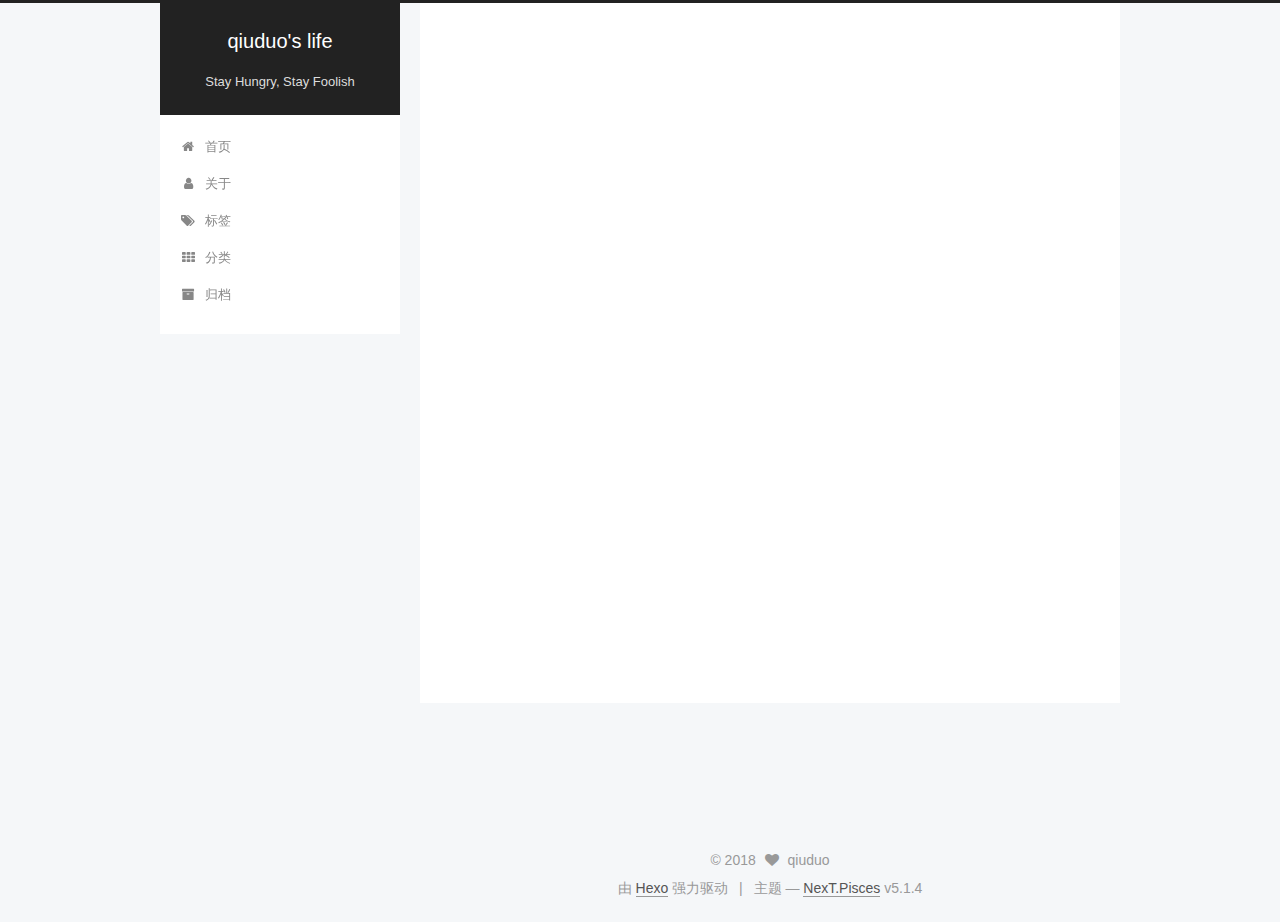
<file: 2018/02/26/hello-world/index.html>
<!DOCTYPE html>



  


<html class="theme-next pisces use-motion" lang="zh-Hans">
<head>
  <meta charset="UTF-8"/>
<meta http-equiv="X-UA-Compatible" content="IE=edge" />
<meta name="viewport" content="width=device-width, initial-scale=1, maximum-scale=1"/>
<meta name="theme-color" content="#222">









<meta http-equiv="Cache-Control" content="no-transform" />
<meta http-equiv="Cache-Control" content="no-siteapp" />
















  
  
  <link href="/lib/fancybox/source/jquery.fancybox.css?v=2.1.5" rel="stylesheet" type="text/css" />







<link href="/lib/font-awesome/css/font-awesome.min.css?v=4.6.2" rel="stylesheet" type="text/css" />

<link href="/css/main.css?v=5.1.4" rel="stylesheet" type="text/css" />


  <link rel="apple-touch-icon" sizes="180x180" href="/images/apple-touch-icon-next.png?v=5.1.4">


  <link rel="icon" type="image/png" sizes="32x32" href="/images/favicon-32x32-next.png?v=5.1.4">


  <link rel="icon" type="image/png" sizes="16x16" href="/images/favicon-16x16-next.png?v=5.1.4">


  <link rel="mask-icon" href="/images/logo.svg?v=5.1.4" color="#222">





  <meta name="keywords" content="Hello," />










<meta name="description" content="娜娜宝的家">
<meta name="keywords" content="Hello">
<meta property="og:type" content="article">
<meta property="og:title" content="Hello World">
<meta property="og:url" content="http://qiuduo.me/2018/02/26/hello-world/index.html">
<meta property="og:site_name" content="qiuduo&#39;s life">
<meta property="og:description" content="娜娜宝的家">
<meta property="og:locale" content="zh-Hans">
<meta property="og:updated_time" content="2018-02-26T14:57:13.417Z">
<meta name="twitter:card" content="summary">
<meta name="twitter:title" content="Hello World">
<meta name="twitter:description" content="娜娜宝的家">



<script type="text/javascript" id="hexo.configurations">
  var NexT = window.NexT || {};
  var CONFIG = {
    root: '/',
    scheme: 'Pisces',
    version: '5.1.4',
    sidebar: {"position":"left","display":"post","offset":12,"b2t":false,"scrollpercent":false,"onmobile":false},
    fancybox: true,
    tabs: true,
    motion: {"enable":true,"async":false,"transition":{"post_block":"fadeIn","post_header":"slideDownIn","post_body":"slideDownIn","coll_header":"slideLeftIn","sidebar":"slideUpIn"}},
    duoshuo: {
      userId: '0',
      author: '博主'
    },
    algolia: {
      applicationID: '',
      apiKey: '',
      indexName: '',
      hits: {"per_page":10},
      labels: {"input_placeholder":"Search for Posts","hits_empty":"We didn't find any results for the search: ${query}","hits_stats":"${hits} results found in ${time} ms"}
    }
  };
</script>



  <link rel="canonical" href="http://qiuduo.me/2018/02/26/hello-world/"/>





  <title>Hello World | qiuduo's life</title>
  








</head>

<body itemscope itemtype="http://schema.org/WebPage" lang="zh-Hans">

  
  
    
  

  <div class="container sidebar-position-left page-post-detail">
    <div class="headband"></div>

    <header id="header" class="header" itemscope itemtype="http://schema.org/WPHeader">
      <div class="header-inner"><div class="site-brand-wrapper">
  <div class="site-meta ">
    

    <div class="custom-logo-site-title">
      <a href="/"  class="brand" rel="start">
        <span class="logo-line-before"><i></i></span>
        <span class="site-title">qiuduo's life</span>
        <span class="logo-line-after"><i></i></span>
      </a>
    </div>
      
        <p class="site-subtitle">Stay Hungry, Stay Foolish</p>
      
  </div>

  <div class="site-nav-toggle">
    <button>
      <span class="btn-bar"></span>
      <span class="btn-bar"></span>
      <span class="btn-bar"></span>
    </button>
  </div>
</div>

<nav class="site-nav">
  

  
    <ul id="menu" class="menu">
      
        
        <li class="menu-item menu-item-home">
          <a href="/" rel="section">
            
              <i class="menu-item-icon fa fa-fw fa-home"></i> <br />
            
            首页
          </a>
        </li>
      
        
        <li class="menu-item menu-item-about">
          <a href="/about/" rel="section">
            
              <i class="menu-item-icon fa fa-fw fa-user"></i> <br />
            
            关于
          </a>
        </li>
      
        
        <li class="menu-item menu-item-tags">
          <a href="/tags/" rel="section">
            
              <i class="menu-item-icon fa fa-fw fa-tags"></i> <br />
            
            标签
          </a>
        </li>
      
        
        <li class="menu-item menu-item-categories">
          <a href="/categories/" rel="section">
            
              <i class="menu-item-icon fa fa-fw fa-th"></i> <br />
            
            分类
          </a>
        </li>
      
        
        <li class="menu-item menu-item-archives">
          <a href="/archives/" rel="section">
            
              <i class="menu-item-icon fa fa-fw fa-archive"></i> <br />
            
            归档
          </a>
        </li>
      

      
    </ul>
  

  
</nav>



 </div>
    </header>

    <main id="main" class="main">
      <div class="main-inner">
        <div class="content-wrap">
          <div id="content" class="content">
            

  <div id="posts" class="posts-expand">
    

  

  
  
  

  <article class="post post-type-normal" itemscope itemtype="http://schema.org/Article">
  
  
  
  <div class="post-block">
    <link itemprop="mainEntityOfPage" href="http://qiuduo.me/2018/02/26/hello-world/">

    <span hidden itemprop="author" itemscope itemtype="http://schema.org/Person">
      <meta itemprop="name" content="qiuduo">
      <meta itemprop="description" content="">
      <meta itemprop="image" content="/images/avatar.jpg">
    </span>

    <span hidden itemprop="publisher" itemscope itemtype="http://schema.org/Organization">
      <meta itemprop="name" content="qiuduo's life">
    </span>

    
      <header class="post-header">

        
        
          <h1 class="post-title" itemprop="name headline">Hello World</h1>
        

        <div class="post-meta">
          <span class="post-time">
            
              <span class="post-meta-item-icon">
                <i class="fa fa-calendar-o"></i>
              </span>
              
                <span class="post-meta-item-text">发表于</span>
              
              <time title="创建于" itemprop="dateCreated datePublished" datetime="2018-02-26T21:52:17+08:00">
                2018-02-26
              </time>
            

            

            
          </span>

          
            <span class="post-category" >
            
              <span class="post-meta-divider">|</span>
            
              <span class="post-meta-item-icon">
                <i class="fa fa-folder-o"></i>
              </span>
              
                <span class="post-meta-item-text">分类于</span>
              
              
                <span itemprop="about" itemscope itemtype="http://schema.org/Thing">
                  <a href="/categories/生活/" itemprop="url" rel="index">
                    <span itemprop="name">生活</span>
                  </a>
                </span>

                
                
              
            </span>
          

          
            
          

          
          

          

          

          

        </div>
      </header>
    

    
    
    
    <div class="post-body" itemprop="articleBody">

      
      

      
        <p>娜娜宝的家</p>

      
    </div>
    
    
    

    

    

    

    <footer class="post-footer">
      
        <div class="post-tags">
          
            <a href="/tags/Hello/" rel="tag"># Hello</a>
          
        </div>
      

      
      
      

      
        <div class="post-nav">
          <div class="post-nav-next post-nav-item">
            
          </div>

          <span class="post-nav-divider"></span>

          <div class="post-nav-prev post-nav-item">
            
              <a href="/2018/02/26/new-phase/" rel="prev" title="new phase">
                new phase <i class="fa fa-chevron-right"></i>
              </a>
            
          </div>
        </div>
      

      
      
    </footer>
  </div>
  
  
  
  </article>



    <div class="post-spread">
      
    </div>
  </div>


          </div>
          


          

  



        </div>
        
          
  
  <div class="sidebar-toggle">
    <div class="sidebar-toggle-line-wrap">
      <span class="sidebar-toggle-line sidebar-toggle-line-first"></span>
      <span class="sidebar-toggle-line sidebar-toggle-line-middle"></span>
      <span class="sidebar-toggle-line sidebar-toggle-line-last"></span>
    </div>
  </div>

  <aside id="sidebar" class="sidebar">
    
    <div class="sidebar-inner">

      

      

      <section class="site-overview-wrap sidebar-panel sidebar-panel-active">
        <div class="site-overview">
          <div class="site-author motion-element" itemprop="author" itemscope itemtype="http://schema.org/Person">
            
              <img class="site-author-image" itemprop="image"
                src="/images/avatar.jpg"
                alt="qiuduo" />
            
              <p class="site-author-name" itemprop="name">qiuduo</p>
              <p class="site-description motion-element" itemprop="description">Keep running!</p>
          </div>

          <nav class="site-state motion-element">

            
              <div class="site-state-item site-state-posts">
              
                <a href="/archives/">
              
                  <span class="site-state-item-count">2</span>
                  <span class="site-state-item-name">日志</span>
                </a>
              </div>
            

            
              
              
              <div class="site-state-item site-state-categories">
                <a href="/categories/index.html">
                  <span class="site-state-item-count">1</span>
                  <span class="site-state-item-name">分类</span>
                </a>
              </div>
            

            
              
              
              <div class="site-state-item site-state-tags">
                <a href="/tags/index.html">
                  <span class="site-state-item-count">2</span>
                  <span class="site-state-item-name">标签</span>
                </a>
              </div>
            

          </nav>

          

          
            <div class="links-of-author motion-element">
                
                  <span class="links-of-author-item">
                    <a href="https://github.com/qiuduo" target="_blank" title="GitHub">
                      
                        <i class="fa fa-fw fa-github"></i></a>
                  </span>
                
                  <span class="links-of-author-item">
                    <a href="mailto:576287542@qq.com" target="_blank" title="E-Mail">
                      
                        <i class="fa fa-fw fa-envelope"></i></a>
                  </span>
                
            </div>
          

          
          

          
          
            <div class="links-of-blogroll motion-element links-of-blogroll-inline">
              <div class="links-of-blogroll-title">
                <i class="fa  fa-fw fa-link"></i>
                Links
              </div>
              <ul class="links-of-blogroll-list">
                
                  <li class="links-of-blogroll-item">
                    <a href="http://bohr.me/" title="Bohr" target="_blank">Bohr</a>
                  </li>
                
              </ul>
            </div>
          

          

        </div>
      </section>

      

      

    </div>
  </aside>


        
      </div>
    </main>

    <footer id="footer" class="footer">
      <div class="footer-inner">
        <div class="copyright">&copy; <span itemprop="copyrightYear">2018</span>
  <span class="with-love">
    <i class="fa fa-heart"></i>
  </span>
  <span class="author" itemprop="copyrightHolder">qiuduo</span>

  
</div>


  <div class="powered-by">由 <a class="theme-link" target="_blank" href="https://hexo.io">Hexo</a> 强力驱动</div>



  <span class="post-meta-divider">|</span>



  <div class="theme-info">主题 &mdash; <a class="theme-link" target="_blank" href="https://github.com/iissnan/hexo-theme-next">NexT.Pisces</a> v5.1.4</div>




        







        
      </div>
    </footer>

    
      <div class="back-to-top">
        <i class="fa fa-arrow-up"></i>
        
      </div>
    

    

  </div>

  

<script type="text/javascript">
  if (Object.prototype.toString.call(window.Promise) !== '[object Function]') {
    window.Promise = null;
  }
</script>









  












  
  
    <script type="text/javascript" src="/lib/jquery/index.js?v=2.1.3"></script>
  

  
  
    <script type="text/javascript" src="/lib/fastclick/lib/fastclick.min.js?v=1.0.6"></script>
  

  
  
    <script type="text/javascript" src="/lib/jquery_lazyload/jquery.lazyload.js?v=1.9.7"></script>
  

  
  
    <script type="text/javascript" src="/lib/velocity/velocity.min.js?v=1.2.1"></script>
  

  
  
    <script type="text/javascript" src="/lib/velocity/velocity.ui.min.js?v=1.2.1"></script>
  

  
  
    <script type="text/javascript" src="/lib/fancybox/source/jquery.fancybox.pack.js?v=2.1.5"></script>
  


  


  <script type="text/javascript" src="/js/src/utils.js?v=5.1.4"></script>

  <script type="text/javascript" src="/js/src/motion.js?v=5.1.4"></script>



  
  


  <script type="text/javascript" src="/js/src/affix.js?v=5.1.4"></script>

  <script type="text/javascript" src="/js/src/schemes/pisces.js?v=5.1.4"></script>



  
  <script type="text/javascript" src="/js/src/scrollspy.js?v=5.1.4"></script>
<script type="text/javascript" src="/js/src/post-details.js?v=5.1.4"></script>



  


  <script type="text/javascript" src="/js/src/bootstrap.js?v=5.1.4"></script>



  


  




	





  





  












  





  

  

  

  
  

  

  

  

</body>
</html>
</file>
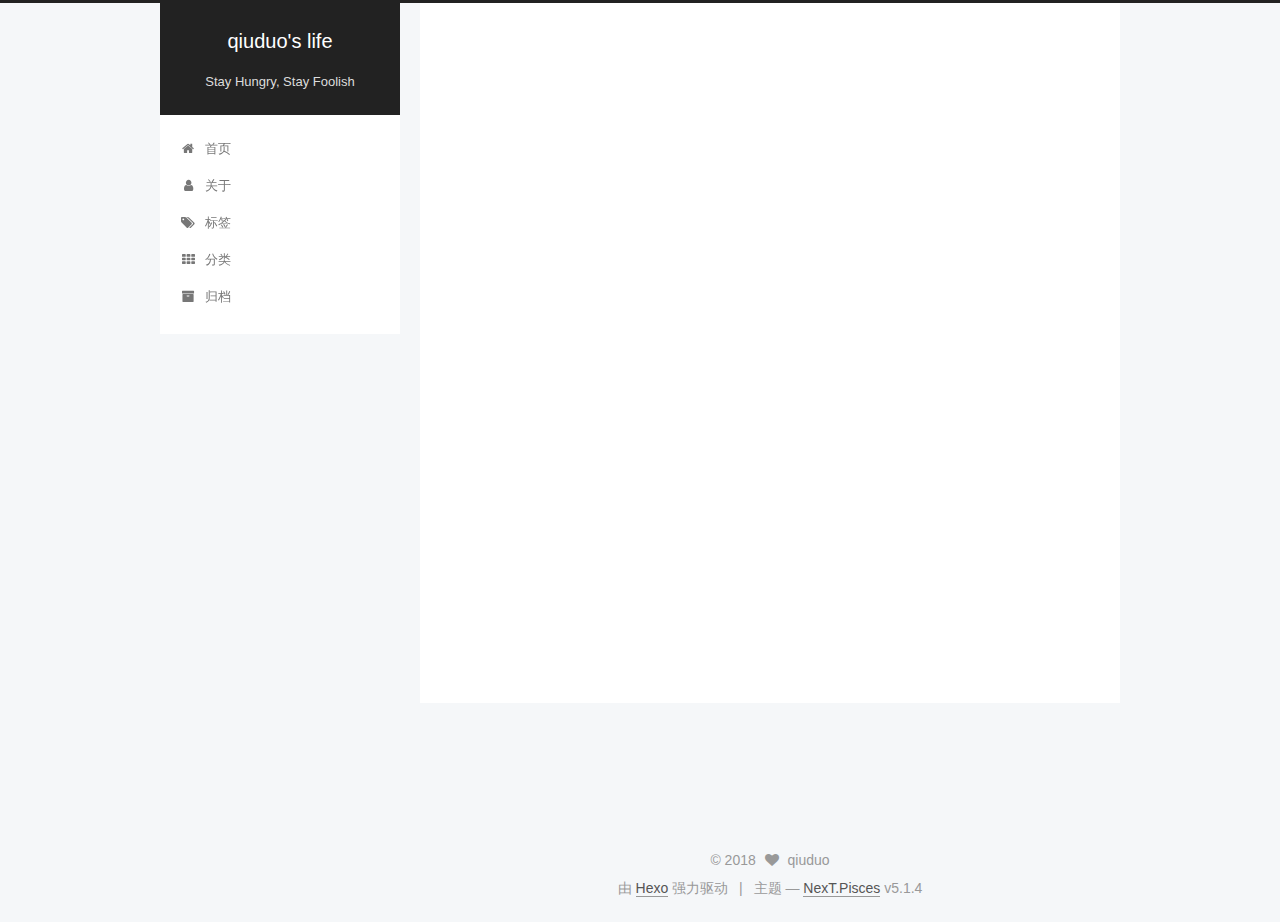
<file: 2018/02/26/new-phase/index.html>
<!DOCTYPE html>



  


<html class="theme-next pisces use-motion" lang="zh-Hans">
<head>
  <meta charset="UTF-8"/>
<meta http-equiv="X-UA-Compatible" content="IE=edge" />
<meta name="viewport" content="width=device-width, initial-scale=1, maximum-scale=1"/>
<meta name="theme-color" content="#222">









<meta http-equiv="Cache-Control" content="no-transform" />
<meta http-equiv="Cache-Control" content="no-siteapp" />
















  
  
  <link href="/lib/fancybox/source/jquery.fancybox.css?v=2.1.5" rel="stylesheet" type="text/css" />







<link href="/lib/font-awesome/css/font-awesome.min.css?v=4.6.2" rel="stylesheet" type="text/css" />

<link href="/css/main.css?v=5.1.4" rel="stylesheet" type="text/css" />


  <link rel="apple-touch-icon" sizes="180x180" href="/images/apple-touch-icon-next.png?v=5.1.4">


  <link rel="icon" type="image/png" sizes="32x32" href="/images/favicon-32x32-next.png?v=5.1.4">


  <link rel="icon" type="image/png" sizes="16x16" href="/images/favicon-16x16-next.png?v=5.1.4">


  <link rel="mask-icon" href="/images/logo.svg?v=5.1.4" color="#222">





  <meta name="keywords" content="phase," />










<meta name="description" content="一个新的阶段即将开始!">
<meta name="keywords" content="phase">
<meta property="og:type" content="article">
<meta property="og:title" content="new phase">
<meta property="og:url" content="http://qiuduo.me/2018/02/26/new-phase/index.html">
<meta property="og:site_name" content="qiuduo&#39;s life">
<meta property="og:description" content="一个新的阶段即将开始!">
<meta property="og:locale" content="zh-Hans">
<meta property="og:updated_time" content="2018-02-26T14:56:51.810Z">
<meta name="twitter:card" content="summary">
<meta name="twitter:title" content="new phase">
<meta name="twitter:description" content="一个新的阶段即将开始!">



<script type="text/javascript" id="hexo.configurations">
  var NexT = window.NexT || {};
  var CONFIG = {
    root: '/',
    scheme: 'Pisces',
    version: '5.1.4',
    sidebar: {"position":"left","display":"post","offset":12,"b2t":false,"scrollpercent":false,"onmobile":false},
    fancybox: true,
    tabs: true,
    motion: {"enable":true,"async":false,"transition":{"post_block":"fadeIn","post_header":"slideDownIn","post_body":"slideDownIn","coll_header":"slideLeftIn","sidebar":"slideUpIn"}},
    duoshuo: {
      userId: '0',
      author: '博主'
    },
    algolia: {
      applicationID: '',
      apiKey: '',
      indexName: '',
      hits: {"per_page":10},
      labels: {"input_placeholder":"Search for Posts","hits_empty":"We didn't find any results for the search: ${query}","hits_stats":"${hits} results found in ${time} ms"}
    }
  };
</script>



  <link rel="canonical" href="http://qiuduo.me/2018/02/26/new-phase/"/>





  <title>new phase | qiuduo's life</title>
  








</head>

<body itemscope itemtype="http://schema.org/WebPage" lang="zh-Hans">

  
  
    
  

  <div class="container sidebar-position-left page-post-detail">
    <div class="headband"></div>

    <header id="header" class="header" itemscope itemtype="http://schema.org/WPHeader">
      <div class="header-inner"><div class="site-brand-wrapper">
  <div class="site-meta ">
    

    <div class="custom-logo-site-title">
      <a href="/"  class="brand" rel="start">
        <span class="logo-line-before"><i></i></span>
        <span class="site-title">qiuduo's life</span>
        <span class="logo-line-after"><i></i></span>
      </a>
    </div>
      
        <p class="site-subtitle">Stay Hungry, Stay Foolish</p>
      
  </div>

  <div class="site-nav-toggle">
    <button>
      <span class="btn-bar"></span>
      <span class="btn-bar"></span>
      <span class="btn-bar"></span>
    </button>
  </div>
</div>

<nav class="site-nav">
  

  
    <ul id="menu" class="menu">
      
        
        <li class="menu-item menu-item-home">
          <a href="/" rel="section">
            
              <i class="menu-item-icon fa fa-fw fa-home"></i> <br />
            
            首页
          </a>
        </li>
      
        
        <li class="menu-item menu-item-about">
          <a href="/about/" rel="section">
            
              <i class="menu-item-icon fa fa-fw fa-user"></i> <br />
            
            关于
          </a>
        </li>
      
        
        <li class="menu-item menu-item-tags">
          <a href="/tags/" rel="section">
            
              <i class="menu-item-icon fa fa-fw fa-tags"></i> <br />
            
            标签
          </a>
        </li>
      
        
        <li class="menu-item menu-item-categories">
          <a href="/categories/" rel="section">
            
              <i class="menu-item-icon fa fa-fw fa-th"></i> <br />
            
            分类
          </a>
        </li>
      
        
        <li class="menu-item menu-item-archives">
          <a href="/archives/" rel="section">
            
              <i class="menu-item-icon fa fa-fw fa-archive"></i> <br />
            
            归档
          </a>
        </li>
      

      
    </ul>
  

  
</nav>



 </div>
    </header>

    <main id="main" class="main">
      <div class="main-inner">
        <div class="content-wrap">
          <div id="content" class="content">
            

  <div id="posts" class="posts-expand">
    

  

  
  
  

  <article class="post post-type-normal" itemscope itemtype="http://schema.org/Article">
  
  
  
  <div class="post-block">
    <link itemprop="mainEntityOfPage" href="http://qiuduo.me/2018/02/26/new-phase/">

    <span hidden itemprop="author" itemscope itemtype="http://schema.org/Person">
      <meta itemprop="name" content="qiuduo">
      <meta itemprop="description" content="">
      <meta itemprop="image" content="/images/avatar.jpg">
    </span>

    <span hidden itemprop="publisher" itemscope itemtype="http://schema.org/Organization">
      <meta itemprop="name" content="qiuduo's life">
    </span>

    
      <header class="post-header">

        
        
          <h1 class="post-title" itemprop="name headline">new phase</h1>
        

        <div class="post-meta">
          <span class="post-time">
            
              <span class="post-meta-item-icon">
                <i class="fa fa-calendar-o"></i>
              </span>
              
                <span class="post-meta-item-text">发表于</span>
              
              <time title="创建于" itemprop="dateCreated datePublished" datetime="2018-02-26T22:52:17+08:00">
                2018-02-26
              </time>
            

            

            
          </span>

          
            <span class="post-category" >
            
              <span class="post-meta-divider">|</span>
            
              <span class="post-meta-item-icon">
                <i class="fa fa-folder-o"></i>
              </span>
              
                <span class="post-meta-item-text">分类于</span>
              
              
                <span itemprop="about" itemscope itemtype="http://schema.org/Thing">
                  <a href="/categories/生活/" itemprop="url" rel="index">
                    <span itemprop="name">生活</span>
                  </a>
                </span>

                
                
              
            </span>
          

          
            
          

          
          

          

          

          

        </div>
      </header>
    

    
    
    
    <div class="post-body" itemprop="articleBody">

      
      

      
        <p>一个新的阶段即将开始!</p>

      
    </div>
    
    
    

    

    

    

    <footer class="post-footer">
      
        <div class="post-tags">
          
            <a href="/tags/phase/" rel="tag"># phase</a>
          
        </div>
      

      
      
      

      
        <div class="post-nav">
          <div class="post-nav-next post-nav-item">
            
              <a href="/2018/02/26/hello-world/" rel="next" title="Hello World">
                <i class="fa fa-chevron-left"></i> Hello World
              </a>
            
          </div>

          <span class="post-nav-divider"></span>

          <div class="post-nav-prev post-nav-item">
            
          </div>
        </div>
      

      
      
    </footer>
  </div>
  
  
  
  </article>



    <div class="post-spread">
      
    </div>
  </div>


          </div>
          


          

  



        </div>
        
          
  
  <div class="sidebar-toggle">
    <div class="sidebar-toggle-line-wrap">
      <span class="sidebar-toggle-line sidebar-toggle-line-first"></span>
      <span class="sidebar-toggle-line sidebar-toggle-line-middle"></span>
      <span class="sidebar-toggle-line sidebar-toggle-line-last"></span>
    </div>
  </div>

  <aside id="sidebar" class="sidebar">
    
    <div class="sidebar-inner">

      

      

      <section class="site-overview-wrap sidebar-panel sidebar-panel-active">
        <div class="site-overview">
          <div class="site-author motion-element" itemprop="author" itemscope itemtype="http://schema.org/Person">
            
              <img class="site-author-image" itemprop="image"
                src="/images/avatar.jpg"
                alt="qiuduo" />
            
              <p class="site-author-name" itemprop="name">qiuduo</p>
              <p class="site-description motion-element" itemprop="description">Keep running!</p>
          </div>

          <nav class="site-state motion-element">

            
              <div class="site-state-item site-state-posts">
              
                <a href="/archives/">
              
                  <span class="site-state-item-count">2</span>
                  <span class="site-state-item-name">日志</span>
                </a>
              </div>
            

            
              
              
              <div class="site-state-item site-state-categories">
                <a href="/categories/index.html">
                  <span class="site-state-item-count">1</span>
                  <span class="site-state-item-name">分类</span>
                </a>
              </div>
            

            
              
              
              <div class="site-state-item site-state-tags">
                <a href="/tags/index.html">
                  <span class="site-state-item-count">2</span>
                  <span class="site-state-item-name">标签</span>
                </a>
              </div>
            

          </nav>

          

          
            <div class="links-of-author motion-element">
                
                  <span class="links-of-author-item">
                    <a href="https://github.com/qiuduo" target="_blank" title="GitHub">
                      
                        <i class="fa fa-fw fa-github"></i></a>
                  </span>
                
                  <span class="links-of-author-item">
                    <a href="mailto:576287542@qq.com" target="_blank" title="E-Mail">
                      
                        <i class="fa fa-fw fa-envelope"></i></a>
                  </span>
                
            </div>
          

          
          

          
          
            <div class="links-of-blogroll motion-element links-of-blogroll-inline">
              <div class="links-of-blogroll-title">
                <i class="fa  fa-fw fa-link"></i>
                Links
              </div>
              <ul class="links-of-blogroll-list">
                
                  <li class="links-of-blogroll-item">
                    <a href="http://bohr.me/" title="Bohr" target="_blank">Bohr</a>
                  </li>
                
              </ul>
            </div>
          

          

        </div>
      </section>

      

      

    </div>
  </aside>


        
      </div>
    </main>

    <footer id="footer" class="footer">
      <div class="footer-inner">
        <div class="copyright">&copy; <span itemprop="copyrightYear">2018</span>
  <span class="with-love">
    <i class="fa fa-heart"></i>
  </span>
  <span class="author" itemprop="copyrightHolder">qiuduo</span>

  
</div>


  <div class="powered-by">由 <a class="theme-link" target="_blank" href="https://hexo.io">Hexo</a> 强力驱动</div>



  <span class="post-meta-divider">|</span>



  <div class="theme-info">主题 &mdash; <a class="theme-link" target="_blank" href="https://github.com/iissnan/hexo-theme-next">NexT.Pisces</a> v5.1.4</div>




        







        
      </div>
    </footer>

    
      <div class="back-to-top">
        <i class="fa fa-arrow-up"></i>
        
      </div>
    

    

  </div>

  

<script type="text/javascript">
  if (Object.prototype.toString.call(window.Promise) !== '[object Function]') {
    window.Promise = null;
  }
</script>









  












  
  
    <script type="text/javascript" src="/lib/jquery/index.js?v=2.1.3"></script>
  

  
  
    <script type="text/javascript" src="/lib/fastclick/lib/fastclick.min.js?v=1.0.6"></script>
  

  
  
    <script type="text/javascript" src="/lib/jquery_lazyload/jquery.lazyload.js?v=1.9.7"></script>
  

  
  
    <script type="text/javascript" src="/lib/velocity/velocity.min.js?v=1.2.1"></script>
  

  
  
    <script type="text/javascript" src="/lib/velocity/velocity.ui.min.js?v=1.2.1"></script>
  

  
  
    <script type="text/javascript" src="/lib/fancybox/source/jquery.fancybox.pack.js?v=2.1.5"></script>
  


  


  <script type="text/javascript" src="/js/src/utils.js?v=5.1.4"></script>

  <script type="text/javascript" src="/js/src/motion.js?v=5.1.4"></script>



  
  


  <script type="text/javascript" src="/js/src/affix.js?v=5.1.4"></script>

  <script type="text/javascript" src="/js/src/schemes/pisces.js?v=5.1.4"></script>



  
  <script type="text/javascript" src="/js/src/scrollspy.js?v=5.1.4"></script>
<script type="text/javascript" src="/js/src/post-details.js?v=5.1.4"></script>



  


  <script type="text/javascript" src="/js/src/bootstrap.js?v=5.1.4"></script>



  


  




	





  





  












  





  

  

  

  
  

  

  

  

</body>
</html>
</file>
<file: css/main.css>
/* normalize.css v3.0.2 | MIT License | git.io/normalize */
html {
  font-family: sans-serif; /* 1 */
  -ms-text-size-adjust: 100%; /* 2 */
  -webkit-text-size-adjust: 100%; /* 2 */
}
body {
  margin: 0;
}
article,
aside,
details,
figcaption,
figure,
footer,
header,
hgroup,
main,
menu,
nav,
section,
summary {
  display: block;
}
audio,
canvas,
progress,
video {
  display: inline-block; /* 1 */
  vertical-align: baseline; /* 2 */
}
audio:not([controls]) {
  display: none;
  height: 0;
}
[hidden],
template {
  display: none;
}
a {
  background-color: transparent;
}
a:active,
a:hover {
  outline: 0;
}
abbr[title] {
  border-bottom: 1px dotted;
}
b,
strong {
  font-weight: bold;
}
dfn {
  font-style: italic;
}
h1 {
  font-size: 2em;
  margin: 0.67em 0;
}
mark {
  background: #ff0;
  color: #000;
}
small {
  font-size: 80%;
}
sub,
sup {
  font-size: 75%;
  line-height: 0;
  position: relative;
  vertical-align: baseline;
}
sup {
  top: -0.5em;
}
sub {
  bottom: -0.25em;
}
img {
  border: 0;
}
svg:not(:root) {
  overflow: hidden;
}
figure {
  margin: 1em 40px;
}
hr {
  -moz-box-sizing: content-box;
  box-sizing: content-box;
  height: 0;
}
pre {
  overflow: auto;
}
code,
kbd,
pre,
samp {
  font-family: monospace, monospace;
  font-size: 1em;
}
button,
input,
optgroup,
select,
textarea {
  color: inherit; /* 1 */
  font: inherit; /* 2 */
  margin: 0; /* 3 */
}
button {
  overflow: visible;
}
button,
select {
  text-transform: none;
}
button,
html input[type="button"],
input[type="reset"],
input[type="submit"] {
  -webkit-appearance: button; /* 2 */
  cursor: pointer; /* 3 */
}
button[disabled],
html input[disabled] {
  cursor: default;
}
button::-moz-focus-inner,
input::-moz-focus-inner {
  border: 0;
  padding: 0;
}
input {
  line-height: normal;
}
input[type="checkbox"],
input[type="radio"] {
  box-sizing: border-box; /* 1 */
  padding: 0; /* 2 */
}
input[type="number"]::-webkit-inner-spin-button,
input[type="number"]::-webkit-outer-spin-button {
  height: auto;
}
input[type="search"] {
  -webkit-appearance: textfield; /* 1 */
  -moz-box-sizing: content-box;
  -webkit-box-sizing: content-box; /* 2 */
  box-sizing: content-box;
}
input[type="search"]::-webkit-search-cancel-button,
input[type="search"]::-webkit-search-decoration {
  -webkit-appearance: none;
}
fieldset {
  border: 1px solid #c0c0c0;
  margin: 0 2px;
  padding: 0.35em 0.625em 0.75em;
}
legend {
  border: 0; /* 1 */
  padding: 0; /* 2 */
}
textarea {
  overflow: auto;
}
optgroup {
  font-weight: bold;
}
table {
  border-collapse: collapse;
  border-spacing: 0;
}
td,
th {
  padding: 0;
}
::selection {
  background: #262a30;
  color: #fff;
}
body {
  position: relative;
  font-family: 'Lato', "PingFang SC", "Microsoft YaHei", sans-serif;
  font-size: 14px;
  line-height: 2;
  color: #555;
  background: #f5f7f9;
}
@media (max-width: 767px) {
  body {
    padding-right: 0 !important;
  }
}
@media (min-width: 768px) and (max-width: 991px) {
  body {
    padding-right: 0 !important;
  }
}
@media (min-width: 1600px) {
  body {
    font-size: 16px;
  }
}
h1,
h2,
h3,
h4,
h5,
h6 {
  margin: 0;
  padding: 0;
  font-weight: bold;
  line-height: 1.5;
  font-family: 'Lato', "PingFang SC", "Microsoft YaHei", sans-serif;
}
h2,
h3,
h4,
h5,
h6 {
  margin: 20px 0 15px;
}
h1 {
  font-size: 22px;
}
@media (max-width: 767px) {
  h1 {
    font-size: 18px;
  }
}
h2 {
  font-size: 20px;
}
@media (max-width: 767px) {
  h2 {
    font-size: 16px;
  }
}
h3 {
  font-size: 18px;
}
@media (max-width: 767px) {
  h3 {
    font-size: 14px;
  }
}
h4 {
  font-size: 16px;
}
@media (max-width: 767px) {
  h4 {
    font-size: 12px;
  }
}
h5 {
  font-size: 14px;
}
@media (max-width: 767px) {
  h5 {
    font-size: 10px;
  }
}
h6 {
  font-size: 12px;
}
@media (max-width: 767px) {
  h6 {
    font-size: 8px;
  }
}
p {
  margin: 0 0 20px 0;
}
a {
  color: #555;
  text-decoration: none;
  outline: none;
  border-bottom: 1px solid #999;
  word-wrap: break-word;
}
a:hover {
  color: #222;
  border-bottom-color: #222;
}
blockquote {
  margin: 0;
  padding: 0;
}
img {
  display: block;
  margin: auto;
  max-width: 100%;
  height: auto;
}
hr {
  margin: 40px 0;
  height: 3px;
  border: none;
  background-color: #ddd;
  background-image: repeating-linear-gradient(-45deg, #fff, #fff 4px, transparent 4px, transparent 8px);
}
blockquote {
  padding: 0 15px;
  color: #666;
  border-left: 4px solid #ddd;
}
blockquote cite::before {
  content: "-";
  padding: 0 5px;
}
dt {
  font-weight: 700;
}
dd {
  margin: 0;
  padding: 0;
}
kbd {
  border: 1px solid #ccc;
  border-radius: 0.2em;
  box-shadow: 0.1em 0.1em 0.2em rgba(0,0,0,0.1);
  background-color: #f9f9f9;
  font-family: inherit;
  background-image: -webkit-linear-gradient(top, #eee, #fff, #eee);
  padding: 0.1em 0.3em;
  white-space: nowrap;
}
.text-left {
  text-align: left;
}
.text-center {
  text-align: center;
}
.text-right {
  text-align: right;
}
.text-justify {
  text-align: justify;
}
.text-nowrap {
  white-space: nowrap;
}
.text-lowercase {
  text-transform: lowercase;
}
.text-uppercase {
  text-transform: uppercase;
}
.text-capitalize {
  text-transform: capitalize;
}
.center-block {
  display: block;
  margin-left: auto;
  margin-right: auto;
}
.clearfix:before,
.clearfix:after {
  content: " ";
  display: table;
}
.clearfix:after {
  clear: both;
}
.pullquote {
  width: 45%;
}
.pullquote.left {
  float: left;
  margin-left: 5px;
  margin-right: 10px;
}
.pullquote.right {
  float: right;
  margin-left: 10px;
  margin-right: 5px;
}
.affix.affix.affix {
  position: fixed;
}
.translation {
  margin-top: -20px;
  font-size: 14px;
  color: #999;
}
.scrollbar-measure {
  width: 100px;
  height: 100px;
  overflow: scroll;
  position: absolute;
  top: -9999px;
}
.use-motion .motion-element {
  opacity: 0;
}
table {
  margin: 20px 0;
  width: 100%;
  border-collapse: collapse;
  border-spacing: 0;
  border: 1px solid #ddd;
  font-size: 14px;
  table-layout: fixed;
  word-wrap: break-all;
}
table>tbody>tr:nth-of-type(odd) {
  background-color: #f9f9f9;
}
table>tbody>tr:hover {
  background-color: #f5f5f5;
}
caption,
th,
td {
  padding: 8px;
  text-align: left;
  vertical-align: middle;
  font-weight: normal;
}
th,
td {
  border-bottom: 3px solid #ddd;
  border-right: 1px solid #eee;
}
th {
  padding-bottom: 10px;
  font-weight: 700;
}
td {
  border-bottom-width: 1px;
}
html,
body {
  height: 100%;
}
.container {
  position: relative;
  min-height: 100%;
}
.header-inner {
  margin: 0 auto;
  padding: 100px 0 70px;
  width: 700px;
}
@media (min-width: 1600px) {
  .container .header-inner {
    width: 900px;
  }
}
.main {
  padding-bottom: 150px;
}
.main-inner {
  margin: 0 auto;
  width: 700px;
}
@media (min-width: 1600px) {
  .container .main-inner {
    width: 900px;
  }
}
.footer {
  position: absolute;
  left: 0;
  bottom: 0;
  width: 100%;
  min-height: 50px;
}
.footer-inner {
  box-sizing: border-box;
  margin: 20px auto;
  width: 700px;
}
@media (min-width: 1600px) {
  .container .footer-inner {
    width: 900px;
  }
}
pre,
.highlight {
  overflow: auto;
  margin: 20px 0;
  padding: 0;
  font-size: 13px;
  color: #4d4d4c;
  background: #f7f7f7;
  line-height: 1.6;
}
pre,
code {
  font-family: consolas, Menlo, "PingFang SC", "Microsoft YaHei", monospace;
}
code {
  padding: 2px 4px;
  word-wrap: break-word;
  color: #555;
  background: #eee;
  border-radius: 3px;
  font-size: 13px;
}
pre {
  padding: 10px;
}
pre code {
  padding: 0;
  color: #4d4d4c;
  background: none;
  text-shadow: none;
}
.highlight {
  border-radius: 1px;
}
.highlight pre {
  border: none;
  margin: 0;
  padding: 10px 0;
}
.highlight table {
  margin: 0;
  width: auto;
  border: none;
}
.highlight td {
  border: none;
  padding: 0;
}
.highlight figcaption {
  font-size: 1em;
  color: #4d4d4c;
  line-height: 1em;
  margin-bottom: 1em;
}
.highlight figcaption:before,
.highlight figcaption:after {
  content: " ";
  display: table;
}
.highlight figcaption:after {
  clear: both;
}
.highlight figcaption a {
  float: right;
  color: #4d4d4c;
}
.highlight figcaption a:hover {
  border-bottom-color: #4d4d4c;
}
.highlight .gutter pre {
  padding-left: 10px;
  padding-right: 10px;
  color: #869194;
  text-align: right;
  background-color: #eff2f3;
}
.highlight .code pre {
  width: 100%;
  padding-left: 10px;
  padding-right: 10px;
  background-color: #f7f7f7;
}
.highlight .line {
  height: 20px;
}
.gutter {
  -webkit-user-select: none;
  -moz-user-select: none;
  -ms-user-select: none;
  user-select: none;
}
.gist table {
  width: auto;
}
.gist table td {
  border: none;
}
pre .deletion {
  background: #fdd;
}
pre .addition {
  background: #dfd;
}
pre .meta {
  color: #8959a8;
}
pre .comment {
  color: #8e908c;
}
pre .variable,
pre .attribute,
pre .tag,
pre .regexp,
pre .ruby .constant,
pre .xml .tag .title,
pre .xml .pi,
pre .xml .doctype,
pre .html .doctype,
pre .css .id,
pre .css .class,
pre .css .pseudo {
  color: #c82829;
}
pre .number,
pre .preprocessor,
pre .built_in,
pre .literal,
pre .params,
pre .constant,
pre .command {
  color: #f5871f;
}
pre .ruby .class .title,
pre .css .rules .attribute,
pre .string,
pre .value,
pre .inheritance,
pre .header,
pre .ruby .symbol,
pre .xml .cdata,
pre .special,
pre .number,
pre .formula {
  color: #718c00;
}
pre .title,
pre .css .hexcolor {
  color: #3e999f;
}
pre .function,
pre .python .decorator,
pre .python .title,
pre .ruby .function .title,
pre .ruby .title .keyword,
pre .perl .sub,
pre .javascript .title,
pre .coffeescript .title {
  color: #4271ae;
}
pre .keyword,
pre .javascript .function {
  color: #8959a8;
}
.full-image.full-image.full-image.full-image {
  border: none;
  max-width: 100%;
  width: auto;
  margin: 20px auto 25px;
}
@media (min-width: 992px) {
  .full-image.full-image.full-image.full-image {
    max-width: none;
    width: 118%;
    margin: 0 -9%;
  }
}
.blockquote-center,
.page-home .post-type-quote blockquote,
.page-post-detail .post-type-quote blockquote {
  position: relative;
  margin: 40px 0;
  padding: 0;
  border-left: none;
  text-align: center;
}
.blockquote-center::before,
.page-home .post-type-quote blockquote::before,
.page-post-detail .post-type-quote blockquote::before,
.blockquote-center::after,
.page-home .post-type-quote blockquote::after,
.page-post-detail .post-type-quote blockquote::after {
  position: absolute;
  content: ' ';
  display: block;
  width: 100%;
  height: 24px;
  opacity: 0.2;
  background-repeat: no-repeat;
  background-position: 0 -6px;
  background-size: 22px 22px;
}
.blockquote-center::before,
.page-home .post-type-quote blockquote::before,
.page-post-detail .post-type-quote blockquote::before {
  top: -20px;
  background-image: url("../images/quote-l.svg");
  border-top: 1px solid #ccc;
}
.blockquote-center::after,
.page-home .post-type-quote blockquote::after,
.page-post-detail .post-type-quote blockquote::after {
  bottom: -20px;
  background-image: url("../images/quote-r.svg");
  border-bottom: 1px solid #ccc;
  background-position: 100% 8px;
}
.blockquote-center p,
.page-home .post-type-quote blockquote p,
.page-post-detail .post-type-quote blockquote p,
.blockquote-center div,
.page-home .post-type-quote blockquote div,
.page-post-detail .post-type-quote blockquote div {
  text-align: center;
}
.post .post-body .group-picture img {
  box-sizing: border-box;
  padding: 0 3px;
  border: none;
}
.post .group-picture-row {
  overflow: hidden;
  margin-top: 6px;
}
.post .group-picture-row:first-child {
  margin-top: 0;
}
.post .group-picture-column {
  float: left;
}
.page-post-detail .post-body .group-picture-column {
  float: none;
  margin-top: 10px;
  width: auto !important;
}
.page-post-detail .post-body .group-picture-column img {
  margin: 0 auto;
}
.page-archive .group-picture-container {
  overflow: hidden;
}
.page-archive .group-picture-row {
  float: left;
}
.page-archive .group-picture-row:first-child {
  margin-top: 6px;
}
.page-archive .group-picture-column {
  max-width: 150px;
  max-height: 150px;
}
.post-body .note {
  position: relative;
  padding: 15px;
  margin-bottom: 20px;
  border: 1px solid #eee;
  border-left-width: 5px;
  border-radius: 3px;
}
.post-body .note h2,
.post-body .note h3,
.post-body .note h4,
.post-body .note h5,
.post-body .note h6 {
  margin-top: 0;
  margin-bottom: 0;
  border-bottom: initial;
  padding-top: 0 !important;
}
.post-body .note p:first-child,
.post-body .note ul:first-child,
.post-body .note ol:first-child,
.post-body .note table:first-child,
.post-body .note pre:first-child,
.post-body .note blockquote:first-child {
  margin-top: 0;
}
.post-body .note p:last-child,
.post-body .note ul:last-child,
.post-body .note ol:last-child,
.post-body .note table:last-child,
.post-body .note pre:last-child,
.post-body .note blockquote:last-child {
  margin-bottom: 0;
}
.post-body .note.default {
  border-left-color: #777;
}
.post-body .note.default h2,
.post-body .note.default h3,
.post-body .note.default h4,
.post-body .note.default h5,
.post-body .note.default h6 {
  color: #777;
}
.post-body .note.primary {
  border-left-color: #6f42c1;
}
.post-body .note.primary h2,
.post-body .note.primary h3,
.post-body .note.primary h4,
.post-body .note.primary h5,
.post-body .note.primary h6 {
  color: #6f42c1;
}
.post-body .note.info {
  border-left-color: #428bca;
}
.post-body .note.info h2,
.post-body .note.info h3,
.post-body .note.info h4,
.post-body .note.info h5,
.post-body .note.info h6 {
  color: #428bca;
}
.post-body .note.success {
  border-left-color: #5cb85c;
}
.post-body .note.success h2,
.post-body .note.success h3,
.post-body .note.success h4,
.post-body .note.success h5,
.post-body .note.success h6 {
  color: #5cb85c;
}
.post-body .note.warning {
  border-left-color: #f0ad4e;
}
.post-body .note.warning h2,
.post-body .note.warning h3,
.post-body .note.warning h4,
.post-body .note.warning h5,
.post-body .note.warning h6 {
  color: #f0ad4e;
}
.post-body .note.danger {
  border-left-color: #d9534f;
}
.post-body .note.danger h2,
.post-body .note.danger h3,
.post-body .note.danger h4,
.post-body .note.danger h5,
.post-body .note.danger h6 {
  color: #d9534f;
}
.post-body .label {
  display: inline;
  padding: 0 2px;
  white-space: nowrap;
}
.post-body .label.default {
  background-color: #f0f0f0;
}
.post-body .label.primary {
  background-color: #efe6f7;
}
.post-body .label.info {
  background-color: #e5f2f8;
}
.post-body .label.success {
  background-color: #e7f4e9;
}
.post-body .label.warning {
  background-color: #fcf6e1;
}
.post-body .label.danger {
  background-color: #fae8eb;
}
.post-body .tabs {
  position: relative;
  display: block;
  margin-bottom: 20px;
  padding-top: 10px;
}
.post-body .tabs ul.nav-tabs {
  margin: 0;
  padding: 0;
  display: flex;
  margin-bottom: -1px;
}
@media (max-width: 413px) {
  .post-body .tabs ul.nav-tabs {
    display: block;
    margin-bottom: 5px;
  }
}
.post-body .tabs ul.nav-tabs li.tab {
  list-style-type: none !important;
  margin: 0 0.25em 0 0;
  border-top: 3px solid transparent;
  border-left: 1px solid transparent;
  border-right: 1px solid transparent;
}
@media (max-width: 413px) {
  .post-body .tabs ul.nav-tabs li.tab {
    margin: initial;
    border-top: 1px solid transparent;
    border-left: 3px solid transparent;
    border-right: 1px solid transparent;
    border-bottom: 1px solid transparent;
  }
}
.post-body .tabs ul.nav-tabs li.tab a {
  outline: 0;
  border-bottom: initial;
  display: block;
  line-height: 1.8em;
  padding: 0.25em 0.75em;
  transition-duration: 0.2s;
  transition-timing-function: ease-out;
  transition-delay: 0s;
}
.post-body .tabs ul.nav-tabs li.tab a i {
  width: 1.285714285714286em;
}
.post-body .tabs ul.nav-tabs li.tab.active {
  border-top: 3px solid #fc6423;
  border-left: 1px solid #ddd;
  border-right: 1px solid #ddd;
  background-color: #fff;
}
@media (max-width: 413px) {
  .post-body .tabs ul.nav-tabs li.tab.active {
    border-top: 1px solid #ddd;
    border-left: 3px solid #fc6423;
    border-right: 1px solid #ddd;
    border-bottom: 1px solid #ddd;
  }
}
.post-body .tabs ul.nav-tabs li.tab.active a {
  cursor: default;
  color: #555;
}
.post-body .tabs .tab-content {
  background-color: #fff;
}
.post-body .tabs .tab-content .tab-pane {
  border: 1px solid #ddd;
  padding: 20px 20px 0 20px;
}
.post-body .tabs .tab-content .tab-pane:not(.active) {
  display: none !important;
}
.post-body .tabs .tab-content .tab-pane.active {
  display: block !important;
}
.btn {
  display: inline-block;
  padding: 0 20px;
  font-size: 14px;
  color: #555;
  background: #fff;
  border: 2px solid #555;
  text-decoration: none;
  border-radius: 2px;
  transition-property: background-color;
  transition-duration: 0.2s;
  transition-timing-function: ease-in-out;
  transition-delay: 0s;
  line-height: 2;
}
.btn:hover {
  border-color: #222;
  color: #fff;
  background: #222;
}
.btn +.btn {
  margin: 0 0 8px 8px;
}
.btn .fa-fw {
  width: 1.285714285714286em;
  text-align: left;
}
.btn-bar {
  display: block;
  width: 22px;
  height: 2px;
  background: #555;
  border-radius: 1px;
}
.btn-bar+.btn-bar {
  margin-top: 4px;
}
.pagination {
  margin: 120px 0 40px;
  text-align: center;
  border-top: 1px solid #eee;
}
.page-number-basic,
.pagination .prev,
.pagination .next,
.pagination .page-number,
.pagination .space {
  display: inline-block;
  position: relative;
  top: -1px;
  margin: 0 10px;
  padding: 0 11px;
}
@media (max-width: 767px) {
  .page-number-basic,
  .pagination .prev,
  .pagination .next,
  .pagination .page-number,
  .pagination .space {
    margin: 0 5px;
  }
}
.pagination .prev,
.pagination .next,
.pagination .page-number {
  border-bottom: 0;
  border-top: 1px solid #eee;
  transition-property: border-color;
  transition-duration: 0.2s;
  transition-timing-function: ease-in-out;
  transition-delay: 0s;
}
.pagination .prev:hover,
.pagination .next:hover,
.pagination .page-number:hover {
  border-top-color: #222;
}
.pagination .space {
  padding: 0;
  margin: 0;
}
.pagination .prev {
  margin-left: 0;
}
.pagination .next {
  margin-right: 0;
}
.pagination .page-number.current {
  color: #fff;
  background: #ccc;
  border-top-color: #ccc;
}
@media (max-width: 767px) {
  .pagination {
    border-top: none;
  }
  .pagination .prev,
  .pagination .next,
  .pagination .page-number {
    margin-bottom: 10px;
    border-top: 0;
    border-bottom: 1px solid #eee;
    padding: 0 10px;
  }
  .pagination .prev:hover,
  .pagination .next:hover,
  .pagination .page-number:hover {
    border-bottom-color: #222;
  }
}
.comments {
  margin: 60px 20px 0;
}
.tag-cloud {
  text-align: center;
}
.tag-cloud a {
  display: inline-block;
  margin: 10px;
}
.back-to-top {
  box-sizing: border-box;
  position: fixed;
  bottom: -100px;
  right: 30px;
  z-index: 1050;
  padding: 0 6px;
  width: 24px;
  background: #222;
  font-size: 12px;
  opacity: 0.6;
  color: #fff;
  cursor: pointer;
  text-align: center;
  -webkit-transform: translateZ(0);
  transition-property: bottom;
  transition-duration: 0.2s;
  transition-timing-function: ease-in-out;
  transition-delay: 0s;
}
@media (min-width: 768px) and (max-width: 991px) {
  .back-to-top {
    display: none !important;
  }
}
@media (max-width: 767px) {
  .back-to-top {
    display: none !important;
  }
}
.back-to-top.back-to-top-on {
  bottom: 30px;
}
.header {
  background: transparent;
}
.header-inner {
  position: relative;
}
.headband {
  height: 3px;
  background: #222;
}
.site-meta {
  margin: 0;
  text-align: center;
}
@media (max-width: 767px) {
  .site-meta {
    text-align: center;
  }
}
.brand {
  position: relative;
  display: inline-block;
  padding: 0 40px;
  color: #fff;
  background: #222;
  border-bottom: none;
}
.brand:hover {
  color: #fff;
}
.logo {
  display: inline-block;
  margin-right: 5px;
  line-height: 36px;
  vertical-align: top;
}
.site-title {
  display: inline-block;
  vertical-align: top;
  line-height: 36px;
  font-size: 20px;
  font-weight: normal;
  font-family: 'Lato', "PingFang SC", "Microsoft YaHei", sans-serif;
}
.site-subtitle {
  margin-top: 10px;
  font-size: 13px;
  color: #ddd;
}
.use-motion .brand {
  opacity: 0;
}
.use-motion .logo,
.use-motion .site-title,
.use-motion .site-subtitle {
  opacity: 0;
  position: relative;
  top: -10px;
}
.site-nav-toggle {
  display: none;
  position: absolute;
  top: 10px;
  left: 10px;
}
@media (max-width: 767px) {
  .site-nav-toggle {
    display: block;
  }
}
.site-nav-toggle button {
  margin-top: 2px;
  padding: 9px 10px;
  background: transparent;
  border: none;
}
@media (max-width: 767px) {
  .site-nav {
    display: none;
    margin: 0 -10px;
    padding: 0 10px;
    clear: both;
    border-top: 1px solid #ddd;
  }
}
@media (min-width: 768px) and (max-width: 991px) {
  .site-nav {
    display: block !important;
  }
}
@media (min-width: 992px) {
  .site-nav {
    display: block !important;
  }
}
.menu {
  margin-top: 20px;
  padding-left: 0;
  text-align: center;
}
.menu .menu-item {
  display: inline-block;
  margin: 0 10px;
  list-style: none;
}
@media screen and (max-width: 767px) {
  .menu .menu-item {
    margin-top: 10px;
  }
}
.menu .menu-item a {
  display: block;
  font-size: 13px;
  line-height: inherit;
  border-bottom: 1px solid transparent;
  transition-property: border-color;
  transition-duration: 0.2s;
  transition-timing-function: ease-in-out;
  transition-delay: 0s;
}
.menu .menu-item a:hover,
.menu-item-active a {
  border-bottom-color: #222;
}
.menu .menu-item .fa {
  margin-right: 5px;
}
.use-motion .menu-item {
  opacity: 0;
}
.post-body {
  font-family: 'Lato', "PingFang SC", "Microsoft YaHei", sans-serif;
}
@media (max-width: 767px) {
  .post-body {
    word-break: break-word;
  }
}
.post-body .fancybox img {
  display: block !important;
  margin: 0 auto;
  cursor: pointer;
  cursor: zoom-in;
  cursor: -webkit-zoom-in;
}
.post-body .image-caption,
.post-body .figure .caption {
  margin: -20px auto 15px;
  text-align: center;
  font-size: 14px;
  color: #999;
  font-weight: bold;
  line-height: 1;
}
.post-sticky-flag {
  display: inline-block;
  font-size: 16px;
  -ms-transform: rotate(30deg);
  -webkit-transform: rotate(30deg);
  -moz-transform: rotate(30deg);
  -ms-transform: rotate(30deg);
  -o-transform: rotate(30deg);
  transform: rotate(30deg);
}
.use-motion .post-block,
.use-motion .pagination,
.use-motion .comments {
  opacity: 0;
}
.use-motion .post-header {
  opacity: 0;
}
.use-motion .post-body {
  opacity: 0;
}
.use-motion .collection-title {
  opacity: 0;
}
.posts-expand {
  padding-top: 40px;
}
@media (max-width: 767px) {
  .posts-expand {
    margin: 0 20px;
  }
  .post-body pre .gutter pre {
    padding-right: 10px;
  }
  .post-body .highlight {
    margin-left: 0px;
    margin-right: 0px;
    padding: 0;
  }
  .post-body .highlight .gutter pre {
    padding-right: 10px;
  }
}
@media (min-width: 992px) {
  .posts-expand .post-body {
    text-align: justify;
  }
}
.posts-expand .post-body h2,
.posts-expand .post-body h3,
.posts-expand .post-body h4,
.posts-expand .post-body h5,
.posts-expand .post-body h6 {
  padding-top: 10px;
}
.posts-expand .post-body h2 .header-anchor,
.posts-expand .post-body h3 .header-anchor,
.posts-expand .post-body h4 .header-anchor,
.posts-expand .post-body h5 .header-anchor,
.posts-expand .post-body h6 .header-anchor {
  float: right;
  margin-left: 10px;
  color: #ccc;
  border-bottom-style: none;
  visibility: hidden;
}
.posts-expand .post-body h2 .header-anchor:hover,
.posts-expand .post-body h3 .header-anchor:hover,
.posts-expand .post-body h4 .header-anchor:hover,
.posts-expand .post-body h5 .header-anchor:hover,
.posts-expand .post-body h6 .header-anchor:hover {
  color: inherit;
}
.posts-expand .post-body h2:hover .header-anchor,
.posts-expand .post-body h3:hover .header-anchor,
.posts-expand .post-body h4:hover .header-anchor,
.posts-expand .post-body h5:hover .header-anchor,
.posts-expand .post-body h6:hover .header-anchor {
  visibility: visible;
}
.posts-expand .post-body ul li {
  list-style: circle;
}
.posts-expand .post-body img {
  box-sizing: border-box;
  margin: auto;
  padding: 3px;
  border: 1px solid #ddd;
}
.posts-expand .post-body .fancybox img {
  margin: 0 auto 25px;
}
@media (max-width: 767px) {
  .posts-collapse {
    margin: 0 20px;
  }
  .posts-collapse .post-title,
  .posts-collapse .post-meta {
    display: block;
    width: auto;
    text-align: left;
  }
}
.posts-collapse {
  position: relative;
  z-index: 1010;
  margin-left: 55px;
}
.posts-collapse::after {
  content: " ";
  position: absolute;
  top: 20px;
  left: 0;
  margin-left: -2px;
  width: 4px;
  height: 100%;
  background: #f5f5f5;
  z-index: -1;
}
@media (max-width: 767px) {
  .posts-collapse {
    margin: 0 20px;
  }
}
.posts-collapse .collection-title {
  position: relative;
  margin: 60px 0;
}
.posts-collapse .collection-title h1,
.posts-collapse .collection-title h2 {
  margin-left: 20px;
}
.posts-collapse .collection-title small {
  color: #bbb;
  margin-left: 5px;
}
.posts-collapse .collection-title::before {
  content: " ";
  position: absolute;
  left: 0;
  top: 50%;
  margin-left: -4px;
  margin-top: -4px;
  width: 8px;
  height: 8px;
  background: #bbb;
  border-radius: 50%;
}
.posts-collapse .post {
  margin: 30px 0;
}
.posts-collapse .post-header {
  position: relative;
  transition-duration: 0.2s;
  transition-timing-function: ease-in-out;
  transition-delay: 0s;
  transition-property: border;
  border-bottom: 1px dashed #ccc;
}
.posts-collapse .post-header::before {
  content: " ";
  position: absolute;
  left: 0;
  top: 12px;
  width: 6px;
  height: 6px;
  margin-left: -4px;
  background: #bbb;
  border-radius: 50%;
  border: 1px solid #fff;
  transition-duration: 0.2s;
  transition-timing-function: ease-in-out;
  transition-delay: 0s;
  transition-property: background;
}
.posts-collapse .post-header:hover {
  border-bottom-color: #666;
}
.posts-collapse .post-header:hover::before {
  background: #222;
}
.posts-collapse .post-meta {
  position: absolute;
  font-size: 12px;
  left: 20px;
  top: 5px;
}
.posts-collapse .post-comments-count {
  display: none;
}
.posts-collapse .post-title {
  margin-left: 60px;
  font-size: 16px;
  font-weight: normal;
  line-height: inherit;
}
.posts-collapse .post-title::after {
  margin-left: 3px;
  opacity: 0.6;
}
.posts-collapse .post-title a {
  color: #666;
  border-bottom: none;
}
.page-home .post-type-quote .post-header,
.page-post-detail .post-type-quote .post-header,
.page-home .post-type-quote .post-tags,
.page-post-detail .post-type-quote .post-tags {
  display: none;
}
.posts-expand .post-title {
  text-align: center;
  word-break: break-word;
  font-weight: 400;
}
.posts-expand .post-title-link {
  display: inline-block;
  position: relative;
  color: #555;
  border-bottom: none;
  line-height: 1.2;
  vertical-align: top;
}
.posts-expand .post-title-link::before {
  content: "";
  position: absolute;
  width: 100%;
  height: 2px;
  bottom: 0;
  left: 0;
  background-color: #000;
  visibility: hidden;
  -webkit-transform: scaleX(0);
  -moz-transform: scaleX(0);
  -ms-transform: scaleX(0);
  -o-transform: scaleX(0);
  transform: scaleX(0);
  transition-duration: 0.2s;
  transition-timing-function: ease-in-out;
  transition-delay: 0s;
}
.posts-expand .post-title-link:hover::before {
  visibility: visible;
  -webkit-transform: scaleX(1);
  -moz-transform: scaleX(1);
  -ms-transform: scaleX(1);
  -o-transform: scaleX(1);
  transform: scaleX(1);
}
.posts-expand .post-title-link .fa {
  font-size: 16px;
}
.posts-expand .post-meta {
  margin: 3px 0 60px 0;
  color: #999;
  font-family: 'Lato', "PingFang SC", "Microsoft YaHei", sans-serif;
  font-size: 12px;
  text-align: center;
}
.posts-expand .post-meta .post-category-list {
  display: inline-block;
  margin: 0;
  padding: 3px;
}
.posts-expand .post-meta .post-category-list-link {
  color: #999;
}
.posts-expand .post-meta .post-description {
  font-size: 14px;
  margin-top: 2px;
}
.post-meta-divider {
  margin: 0 0.5em;
}
.post-meta-item-icon {
  margin-right: 3px;
}
@media (min-width: 768px) and (max-width: 991px) {
  .post-meta-item-icon {
    display: inline-block;
  }
}
@media (max-width: 767px) {
  .post-meta-item-icon {
    display: inline-block;
  }
}
@media (min-width: 768px) and (max-width: 991px) {
  .post-meta-item-text {
    display: none;
  }
}
@media (max-width: 767px) {
  .post-meta-item-text {
    display: none;
  }
}
@media (max-width: 767px) {
  .posts-expand .post-comments-count {
    display: none;
  }
}
.post-button {
  margin-top: 40px;
}
.posts-expand .post-tags {
  margin-top: 40px;
  text-align: center;
}
.posts-expand .post-tags a {
  display: inline-block;
  margin-right: 10px;
  font-size: 13px;
}
.post-nav {
  display: table;
  margin-top: 15px;
  width: 100%;
  border-top: 1px solid #eee;
}
.post-nav-divider {
  display: table-cell;
  width: 10%;
}
.post-nav-item {
  display: table-cell;
  padding: 10px 0 0 0;
  width: 45%;
  vertical-align: top;
}
.post-nav-item a {
  position: relative;
  display: block;
  line-height: 25px;
  font-size: 14px;
  color: #555;
  border-bottom: none;
}
.post-nav-item a:hover {
  color: #222;
  border-bottom: none;
}
.post-nav-item a:active {
  top: 2px;
}
.post-nav-item .fa {
  position: absolute;
  top: 8px;
  left: 0;
  font-size: 12px;
}
.post-nav-next a {
  padding-left: 15px;
}
.post-nav-prev {
  text-align: right;
}
.post-nav-prev a {
  padding-right: 15px;
}
.post-nav-prev .fa {
  right: 0;
  left: auto;
}
.posts-expand .post-eof {
  display: block;
  margin: 80px auto 60px;
  width: 8%;
  height: 1px;
  background: #ccc;
  text-align: center;
}
.post:last-child .post-eof.post-eof.post-eof {
  display: none;
}
.post-gallery {
  display: table;
  table-layout: fixed;
  width: 100%;
  border-collapse: separate;
}
.post-gallery-row {
  display: table-row;
}
.post-gallery .post-gallery-img {
  display: table-cell;
  text-align: center;
  vertical-align: middle;
  border: none;
}
.post-gallery .post-gallery-img img {
  max-width: 100%;
  max-height: 100%;
  border: none;
}
.fancybox-close,
.fancybox-close:hover {
  border: none;
}
.rtl.post-body p,
.rtl.post-body a,
.rtl.post-body h1,
.rtl.post-body h2,
.rtl.post-body h3,
.rtl.post-body h4,
.rtl.post-body h5,
.rtl.post-body h6,
.rtl.post-body li,
.rtl.post-body ul,
.rtl.post-body ol {
  direction: rtl;
  font-family: UKIJ Ekran;
}
.rtl.post-title {
  font-family: UKIJ Ekran;
}
.sidebar {
  position: fixed;
  right: 0;
  top: 0;
  bottom: 0;
  width: 0;
  z-index: 1040;
  box-shadow: inset 0 2px 6px #000;
  background: #222;
  -webkit-transform: translateZ(0);
}
.sidebar a {
  color: #999;
  border-bottom-color: #555;
}
.sidebar a:hover {
  color: #eee;
}
@media (min-width: 768px) and (max-width: 991px) {
  .sidebar {
    display: none !important;
  }
}
@media (max-width: 767px) {
  .sidebar {
    display: none !important;
  }
}
.sidebar-inner {
  position: relative;
  padding: 20px 10px;
  color: #999;
  text-align: center;
}
.site-overview-wrap {
  overflow: hidden;
}
.site-overview {
  overflow-y: auto;
  overflow-x: hidden;
}
.sidebar-toggle {
  position: fixed;
  right: 30px;
  bottom: 45px;
  width: 14px;
  height: 14px;
  padding: 5px;
  background: #222;
  line-height: 0;
  z-index: 1050;
  cursor: pointer;
  -webkit-transform: translateZ(0);
}
@media (min-width: 768px) and (max-width: 991px) {
  .sidebar-toggle {
    display: none !important;
  }
}
@media (max-width: 767px) {
  .sidebar-toggle {
    display: none !important;
  }
}
.sidebar-toggle-line {
  position: relative;
  display: inline-block;
  vertical-align: top;
  height: 2px;
  width: 100%;
  background: #fff;
  margin-top: 3px;
}
.sidebar-toggle-line:first-child {
  margin-top: 0;
}
.site-author-image {
  display: block;
  margin: 0 auto;
  padding: 2px;
  max-width: 120px;
  height: auto;
  border: 1px solid #eee;
}
.site-author-name {
  margin: 0;
  text-align: center;
  color: #222;
  font-weight: 600;
}
.site-description {
  margin-top: 0;
  text-align: center;
  font-size: 13px;
  color: #999;
}
.site-state {
  overflow: hidden;
  line-height: 1.4;
  white-space: nowrap;
  text-align: center;
}
.site-state-item {
  display: inline-block;
  padding: 0 15px;
  border-left: 1px solid #eee;
}
.site-state-item:first-child {
  border-left: none;
}
.site-state-item a {
  border-bottom: none;
}
.site-state-item-count {
  display: block;
  text-align: center;
  color: inherit;
  font-weight: 600;
  font-size: 16px;
}
.site-state-item-name {
  font-size: 13px;
  color: #999;
}
.feed-link {
  margin-top: 20px;
}
.feed-link a {
  display: inline-block;
  padding: 0 15px;
  color: #fc6423;
  border: 1px solid #fc6423;
  border-radius: 4px;
}
.feed-link a i {
  color: #fc6423;
  font-size: 14px;
}
.feed-link a:hover {
  color: #fff;
  background: #fc6423;
}
.feed-link a:hover i {
  color: #fff;
}
.links-of-author {
  margin-top: 20px;
}
.links-of-author a {
  display: inline-block;
  vertical-align: middle;
  margin-right: 10px;
  margin-bottom: 10px;
  border-bottom-color: #555;
  font-size: 13px;
}
.links-of-author a:before {
  display: inline-block;
  vertical-align: middle;
  margin-right: 3px;
  content: " ";
  width: 4px;
  height: 4px;
  border-radius: 50%;
  background: #6198a3;
}
.links-of-blogroll {
  font-size: 13px;
}
.links-of-blogroll-title {
  margin-top: 20px;
  font-size: 14px;
  font-weight: 600;
}
.links-of-blogroll-list {
  margin: 0;
  padding: 0;
  list-style: none;
}
.links-of-blogroll-item {
  padding: 2px 10px;
}
.links-of-blogroll-item a {
  max-width: 280px;
  box-sizing: border-box;
  display: inline-block;
  overflow: hidden;
  white-space: nowrap;
  text-overflow: ellipsis;
}
.sidebar-nav {
  margin: 0 0 20px;
  padding-left: 0;
}
.sidebar-nav li {
  display: inline-block;
  cursor: pointer;
  border-bottom: 1px solid transparent;
  font-size: 14px;
  color: #555;
}
.sidebar-nav li:hover {
  color: #fc6423;
}
.page-post-detail .sidebar-nav-toc {
  padding: 0 5px;
}
.page-post-detail .sidebar-nav-overview {
  margin-left: 10px;
}
.sidebar-nav .sidebar-nav-active {
  color: #fc6423;
  border-bottom-color: #fc6423;
}
.sidebar-nav .sidebar-nav-active:hover {
  color: #fc6423;
}
.sidebar-panel {
  display: none;
}
.sidebar-panel-active {
  display: block;
}
.post-toc-empty {
  font-size: 14px;
  color: #666;
}
.post-toc-wrap {
  overflow: hidden;
}
.post-toc {
  overflow: auto;
}
.post-toc ol {
  margin: 0;
  padding: 0 2px 5px 10px;
  text-align: left;
  list-style: none;
  font-size: 14px;
}
.post-toc ol > ol {
  padding-left: 0;
}
.post-toc ol a {
  transition-duration: 0.2s;
  transition-timing-function: ease-in-out;
  transition-delay: 0s;
  transition-property: all;
  color: #666;
  border-bottom-color: #ccc;
}
.post-toc ol a:hover {
  color: #000;
  border-bottom-color: #000;
}
.post-toc .nav-item {
  overflow: hidden;
  text-overflow: ellipsis;
  text-align: justify;
  white-space: nowrap;
  line-height: 1.8;
}
.post-toc .nav .nav-child {
  display: none;
}
.post-toc .nav .active > .nav-child {
  display: block;
}
.post-toc .nav .active-current > .nav-child {
  display: block;
}
.post-toc .nav .active-current > .nav-child > .nav-item {
  display: block;
}
.post-toc .nav .active > a {
  color: #fc6423;
  border-bottom-color: #fc6423;
}
.post-toc .nav .active-current > a {
  color: #fc6423;
}
.post-toc .nav .active-current > a:hover {
  color: #fc6423;
}
.footer {
  font-size: 14px;
  color: #999;
}
.footer img {
  border: none;
}
.footer-inner {
  text-align: center;
}
.with-love {
  display: inline-block;
  margin: 0 5px;
}
.powered-by,
.theme-info {
  display: inline-block;
}
.cc-license {
  margin-top: 10px;
  text-align: center;
}
.cc-license .cc-opacity {
  opacity: 0.7;
  border-bottom: none;
}
.cc-license .cc-opacity:hover {
  opacity: 0.9;
}
.cc-license img {
  display: inline-block;
}
.theme-next #ds-thread #ds-reset {
  color: #555;
}
.theme-next #ds-thread #ds-reset .ds-replybox {
  margin-bottom: 30px;
}
.theme-next #ds-thread #ds-reset .ds-replybox .ds-avatar,
.theme-next #ds-reset .ds-avatar img {
  box-shadow: none;
}
.theme-next #ds-thread #ds-reset .ds-textarea-wrapper {
  border-color: #c7d4e1;
  background: none;
  border-top-right-radius: 3px;
  border-top-left-radius: 3px;
}
.theme-next #ds-thread #ds-reset .ds-textarea-wrapper textarea {
  height: 60px;
}
.theme-next #ds-reset .ds-rounded-top {
  border-radius: 0;
}
.theme-next #ds-thread #ds-reset .ds-post-toolbar {
  box-sizing: border-box;
  border: 1px solid #c7d4e1;
  background: #f6f8fa;
}
.theme-next #ds-thread #ds-reset .ds-post-options {
  height: 40px;
  border: none;
  background: none;
}
.theme-next #ds-thread #ds-reset .ds-toolbar-buttons {
  top: 11px;
}
.theme-next #ds-thread #ds-reset .ds-sync {
  top: 5px;
}
.theme-next #ds-thread #ds-reset .ds-post-button {
  top: 4px;
  right: 5px;
  width: 90px;
  height: 30px;
  border: 1px solid #c5ced7;
  border-radius: 3px;
  background-image: linear-gradient(#fbfbfc, #f5f7f9);
  color: #60676d;
}
.theme-next #ds-thread #ds-reset .ds-post-button:hover {
  background-position: 0 -30px;
  color: #60676d;
}
.theme-next #ds-thread #ds-reset .ds-comments-info {
  padding: 10px 0;
}
.theme-next #ds-thread #ds-reset .ds-sort {
  display: none;
}
.theme-next #ds-thread #ds-reset li.ds-tab a.ds-current {
  border: none;
  background: #f6f8fa;
  color: #60676d;
}
.theme-next #ds-thread #ds-reset li.ds-tab a.ds-current:hover {
  background-color: #e9f0f7;
  color: #60676d;
}
.theme-next #ds-thread #ds-reset li.ds-tab a {
  border-radius: 2px;
  padding: 5px;
}
.theme-next #ds-thread #ds-reset .ds-login-buttons p {
  color: #999;
  line-height: 36px;
}
.theme-next #ds-thread #ds-reset .ds-login-buttons .ds-service-list li {
  height: 28px;
}
.theme-next #ds-thread #ds-reset .ds-service-list a {
  background: none;
  padding: 5px;
  border: 1px solid;
  border-radius: 3px;
  text-align: center;
}
.theme-next #ds-thread #ds-reset .ds-service-list a:hover {
  color: #fff;
  background: #666;
}
.theme-next #ds-thread #ds-reset .ds-service-list .ds-weibo {
  color: #fc9b00;
  border-color: #fc9b00;
}
.theme-next #ds-thread #ds-reset .ds-service-list .ds-weibo:hover {
  background: #fc9b00;
}
.theme-next #ds-thread #ds-reset .ds-service-list .ds-qq {
  color: #60a3ec;
  border-color: #60a3ec;
}
.theme-next #ds-thread #ds-reset .ds-service-list .ds-qq:hover {
  background: #60a3ec;
}
.theme-next #ds-thread #ds-reset .ds-service-list .ds-renren {
  color: #2e7ac4;
  border-color: #2e7ac4;
}
.theme-next #ds-thread #ds-reset .ds-service-list .ds-renren:hover {
  background: #2e7ac4;
}
.theme-next #ds-thread #ds-reset .ds-service-list .ds-douban {
  color: #37994c;
  border-color: #37994c;
}
.theme-next #ds-thread #ds-reset .ds-service-list .ds-douban:hover {
  background: #37994c;
}
.theme-next #ds-thread #ds-reset .ds-service-list .ds-kaixin {
  color: #fef20d;
  border-color: #fef20d;
}
.theme-next #ds-thread #ds-reset .ds-service-list .ds-kaixin:hover {
  background: #fef20d;
}
.theme-next #ds-thread #ds-reset .ds-service-list .ds-netease {
  color: #f00;
  border-color: #f00;
}
.theme-next #ds-thread #ds-reset .ds-service-list .ds-netease:hover {
  background: #f00;
}
.theme-next #ds-thread #ds-reset .ds-service-list .ds-sohu {
  color: #ffcb05;
  border-color: #ffcb05;
}
.theme-next #ds-thread #ds-reset .ds-service-list .ds-sohu:hover {
  background: #ffcb05;
}
.theme-next #ds-thread #ds-reset .ds-service-list .ds-baidu {
  color: #2831e0;
  border-color: #2831e0;
}
.theme-next #ds-thread #ds-reset .ds-service-list .ds-baidu:hover {
  background: #2831e0;
}
.theme-next #ds-thread #ds-reset .ds-service-list .ds-google {
  color: #166bec;
  border-color: #166bec;
}
.theme-next #ds-thread #ds-reset .ds-service-list .ds-google:hover {
  background: #166bec;
}
.theme-next #ds-thread #ds-reset .ds-service-list .ds-weixin {
  color: #00ce0d;
  border-color: #00ce0d;
}
.theme-next #ds-thread #ds-reset .ds-service-list .ds-weixin:hover {
  background: #00ce0d;
}
.theme-next #ds-thread #ds-reset .ds-service-list .ds-more-services {
  border: none;
}
.theme-next #ds-thread #ds-reset .ds-service-list .ds-more-services:hover {
  background: none;
}
.theme-next #ds-reset .duoshuo-ua-admin {
  display: inline-block;
  color: #f00;
}
.theme-next #ds-reset .duoshuo-ua-platform,
.theme-next #ds-reset .duoshuo-ua-browser {
  color: #ccc;
}
.theme-next #ds-reset .duoshuo-ua-platform .fa,
.theme-next #ds-reset .duoshuo-ua-browser .fa {
  display: inline-block;
  margin-right: 3px;
}
.theme-next #ds-reset .duoshuo-ua-separator {
  display: inline-block;
  margin-left: 5px;
}
.theme-next .this_ua {
  background-color: #ccc !important;
  border-radius: 4px;
  padding: 0 5px !important;
  margin: 1px 1px !important;
  border: 1px solid #bbb !important;
  color: #fff;
  display: inline-block !important;
}
.theme-next .this_ua.admin {
  background-color: #d9534f !important;
  border-color: #d9534f !important;
}
.theme-next .this_ua.platform.iOS,
.theme-next .this_ua.platform.Mac,
.theme-next .this_ua.platform.Windows {
  background-color: #39b3d7 !important;
  border-color: #46b8da !important;
}
.theme-next .this_ua.platform.Linux {
  background-color: #3a3a3a !important;
  border-color: #1f1f1f !important;
}
.theme-next .this_ua.platform.Android {
  background-color: #00c47d !important;
  border-color: #01b171 !important;
}
.theme-next .this_ua.browser.Mobile,
.theme-next .this_ua.browser.Chrome {
  background-color: #5cb85c !important;
  border-color: #4cae4c !important;
}
.theme-next .this_ua.browser.Firefox {
  background-color: #f0ad4e !important;
  border-color: #eea236 !important;
}
.theme-next .this_ua.browser.Maxthon,
.theme-next .this_ua.browser.IE {
  background-color: #428bca !important;
  border-color: #357ebd !important;
}
.theme-next .this_ua.browser.baidu,
.theme-next .this_ua.browser.UCBrowser,
.theme-next .this_ua.browser.Opera {
  background-color: #d9534f !important;
  border-color: #d43f3a !important;
}
.theme-next .this_ua.browser.Android,
.theme-next .this_ua.browser.QQBrowser {
  background-color: #78ace9 !important;
  border-color: #4cae4c !important;
}
.post-spread {
  margin-top: 20px;
  text-align: center;
}
.jiathis_style {
  display: inline-block;
}
.jiathis_style a {
  border: none;
}
.fa {
  font-family: FontAwesome !important;
}
.post-spread {
  margin-top: 20px;
  text-align: center;
}
.bdshare-slide-button-box a {
  border: none;
}
.bdsharebuttonbox {
  display: inline-block;
}
.bdsharebuttonbox a {
  border: none;
}
.local-search-pop-overlay {
  position: fixed;
  width: 100%;
  height: 100%;
  top: 0;
  left: 0;
  z-index: 2080;
  background-color: rgba(0,0,0,0.3);
}
.local-search-popup {
  display: none;
  position: fixed;
  top: 10%;
  left: 50%;
  margin-left: -350px;
  width: 700px;
  height: 80%;
  padding: 0;
  background: #fff;
  color: #333;
  z-index: 9999;
  border-radius: 5px;
}
@media (max-width: 767px) {
  .local-search-popup {
    padding: 0;
    top: 0;
    left: 0;
    margin: 0;
    width: 100%;
    height: 100%;
    border-radius: 0;
  }
}
.local-search-popup ul.search-result-list {
  padding: 0;
  margin: 0 5px;
}
.local-search-popup p.search-result {
  border-bottom: 1px dashed #ccc;
  padding: 5px 0;
}
.local-search-popup a.search-result-title {
  font-weight: bold;
  font-size: 16px;
}
.local-search-popup .search-keyword {
  border-bottom: 1px dashed #f00;
  font-weight: bold;
  color: #f00;
}
.local-search-popup .local-search-header {
  padding: 5px;
  height: 36px;
  background: #f5f5f5;
  border-top-left-radius: 5px;
  border-top-right-radius: 5px;
}
.local-search-popup #local-search-result {
  overflow: auto;
  position: relative;
  padding: 5px 25px;
  height: calc(100% - 55px);
}
.local-search-popup .local-search-input-wrapper {
  display: inline-block;
  width: calc(100% - 90px);
  height: 36px;
  line-height: 36px;
  padding: 0 5px;
}
.local-search-popup .local-search-input-wrapper input {
  padding: 8px 0;
  height: 20px;
  display: block;
  width: 100%;
  outline: none;
  border: none;
  background: transparent;
  vertical-align: middle;
}
.local-search-popup .search-icon,
.local-search-popup .popup-btn-close {
  display: inline-block;
  font-size: 18px;
  color: #999;
  height: 36px;
  width: 18px;
  padding-left: 10px;
  padding-right: 10px;
}
.local-search-popup .search-icon {
  float: left;
}
.local-search-popup .popup-btn-close {
  border-left: 1px solid #eee;
  float: right;
  cursor: pointer;
}
.local-search-popup #no-result {
  position: absolute;
  left: 50%;
  top: 50%;
  -webkit-transform: translate(-50%, -50%);
  -webkit-transform: translate(-50%, -50%);
  -moz-transform: translate(-50%, -50%);
  -ms-transform: translate(-50%, -50%);
  -o-transform: translate(-50%, -50%);
  transform: translate(-50%, -50%);
  color: #ccc;
}
@media (min-width: 768px) and (max-width: 991px) {
  .busuanzi-count {
    width: auto;
  }
}
@media (max-width: 767px) {
  .busuanzi-count {
    width: auto;
  }
}
.site-uv,
.site-pv,
.page-pv {
  display: inline-block;
}
.site-uv .busuanzi-value,
.site-pv .busuanzi-value,
.page-pv .busuanzi-value {
  margin: 0 5px;
}
.site-uv {
  margin-right: 10px;
}
.site-uv::after {
  content: "|";
  padding-left: 10px;
}
.page-archive .archive-page-counter {
  position: relative;
  top: 3px;
  left: 20px;
}
@media (max-width: 767px) {
  .page-archive .archive-page-counter {
    top: 5px;
  }
}
.page-archive .posts-collapse .archive-move-on {
  position: absolute;
  top: 11px;
  left: 0;
  margin-left: -6px;
  width: 10px;
  height: 10px;
  opacity: 0.5;
  background: #555;
  border: 1px solid #fff;
  border-radius: 50%;
}
.category-all-page .category-all-title {
  text-align: center;
}
.category-all-page .category-all {
  margin-top: 20px;
}
.category-all-page .category-list {
  margin: 0;
  padding: 0;
  list-style: none;
}
.category-all-page .category-list-item {
  margin: 5px 10px;
}
.category-all-page .category-list-count {
  color: #bbb;
}
.category-all-page .category-list-count:before {
  display: inline;
  content: " (";
}
.category-all-page .category-list-count:after {
  display: inline;
  content: ") ";
}
.category-all-page .category-list-child {
  padding-left: 10px;
}
#schedule ul#event-list {
  padding-left: 30px;
}
#schedule ul#event-list hr {
  margin: 20px 0 45px 0 !important;
  background: #222;
}
#schedule ul#event-list hr:after {
  display: inline-block;
  content: 'NOW';
  background: #222;
  color: #fff;
  font-weight: bold;
  text-align: right;
  padding: 0 5px;
}
#schedule ul#event-list li.event {
  margin: 20px 0px;
  background: #f9f9f9;
  padding-left: 10px;
  min-height: 40px;
}
#schedule ul#event-list li.event h2.event-summary {
  margin: 0;
  padding-bottom: 3px;
}
#schedule ul#event-list li.event h2.event-summary:before {
  display: inline-block;
  font-family: FontAwesome;
  font-size: 8px;
  content: '\f111';
  vertical-align: middle;
  margin-right: 25px;
  color: #bbb;
}
#schedule ul#event-list li.event span.event-relative-time {
  display: inline-block;
  font-size: 12px;
  font-weight: 400;
  padding-left: 12px;
  color: #bbb;
}
#schedule ul#event-list li.event span.event-details {
  display: block;
  color: #bbb;
  margin-left: 56px;
  padding-top: 3px;
  padding-bottom: 6px;
  text-indent: -24px;
  line-height: 18px;
}
#schedule ul#event-list li.event span.event-details:before {
  text-indent: 0;
  display: inline-block;
  width: 14px;
  font-family: FontAwesome;
  text-align: center;
  margin-right: 9px;
  color: #bbb;
}
#schedule ul#event-list li.event span.event-details.event-location:before {
  content: '\f041';
}
#schedule ul#event-list li.event span.event-details.event-duration:before {
  content: '\f017';
}
#schedule ul#event-list li.event-past {
  background: #fcfcfc;
}
#schedule ul#event-list li.event-past > * {
  opacity: 0.6;
}
#schedule ul#event-list li.event-past h2.event-summary {
  color: #bbb;
}
#schedule ul#event-list li.event-past h2.event-summary:before {
  color: #dfdfdf;
}
#schedule ul#event-list li.event-now {
  background: #222;
  color: #fff;
  padding: 15px 0 15px 10px;
}
#schedule ul#event-list li.event-now h2.event-summary:before {
  -webkit-transform: scale(1.2);
  -moz-transform: scale(1.2);
  -ms-transform: scale(1.2);
  -o-transform: scale(1.2);
  transform: scale(1.2);
  color: #fff;
  animation: dot-flash 1s alternate infinite ease-in-out;
}
#schedule ul#event-list li.event-now * {
  color: #fff !important;
}
@-moz-keyframes dot-flash {
  from {
    opacity: 1;
    -webkit-transform: scale(1.1);
    -moz-transform: scale(1.1);
    -ms-transform: scale(1.1);
    -o-transform: scale(1.1);
    transform: scale(1.1);
  }
  to {
    opacity: 0;
    -webkit-transform: scale(1);
    -moz-transform: scale(1);
    -ms-transform: scale(1);
    -o-transform: scale(1);
    transform: scale(1);
  }
}
@-webkit-keyframes dot-flash {
  from {
    opacity: 1;
    -webkit-transform: scale(1.1);
    -moz-transform: scale(1.1);
    -ms-transform: scale(1.1);
    -o-transform: scale(1.1);
    transform: scale(1.1);
  }
  to {
    opacity: 0;
    -webkit-transform: scale(1);
    -moz-transform: scale(1);
    -ms-transform: scale(1);
    -o-transform: scale(1);
    transform: scale(1);
  }
}
@-o-keyframes dot-flash {
  from {
    opacity: 1;
    -webkit-transform: scale(1.1);
    -moz-transform: scale(1.1);
    -ms-transform: scale(1.1);
    -o-transform: scale(1.1);
    transform: scale(1.1);
  }
  to {
    opacity: 0;
    -webkit-transform: scale(1);
    -moz-transform: scale(1);
    -ms-transform: scale(1);
    -o-transform: scale(1);
    transform: scale(1);
  }
}
@keyframes dot-flash {
  from {
    opacity: 1;
    -webkit-transform: scale(1.1);
    -moz-transform: scale(1.1);
    -ms-transform: scale(1.1);
    -o-transform: scale(1.1);
    transform: scale(1.1);
  }
  to {
    opacity: 0;
    -webkit-transform: scale(1);
    -moz-transform: scale(1);
    -ms-transform: scale(1);
    -o-transform: scale(1);
    transform: scale(1);
  }
}
.page-post-detail .sidebar-toggle-line {
  background: #fc6423;
}
.page-post-detail .comments {
  overflow: hidden;
}
.header {
  position: relative;
  margin: 0 auto;
  width: 960px;
}
@media (min-width: 768px) and (max-width: 991px) {
  .header {
    width: auto;
  }
}
@media (max-width: 767px) {
  .header {
    width: auto;
  }
}
.header-inner {
  position: absolute;
  top: 0;
  overflow: hidden;
  padding: 0;
  width: 240px;
  background: #fff;
  box-shadow: initial;
  border-radius: initial;
}
@media (min-width: 1600px) {
  .container .header-inner {
    width: 240px;
  }
}
@media (min-width: 768px) and (max-width: 991px) {
  .header-inner {
    position: relative;
    width: auto;
    border-radius: initial;
  }
}
@media (max-width: 767px) {
  .header-inner {
    position: relative;
    width: auto;
    border-radius: initial;
  }
}
.main:before,
.main:after {
  content: " ";
  display: table;
}
.main:after {
  clear: both;
}
@media (min-width: 768px) and (max-width: 991px) {
  .main {
    padding-bottom: 100px;
  }
}
@media (max-width: 767px) {
  .main {
    padding-bottom: 100px;
  }
}
.container .main-inner {
  width: 960px;
}
@media (min-width: 768px) and (max-width: 991px) {
  .container .main-inner {
    width: auto;
  }
}
@media (max-width: 767px) {
  .container .main-inner {
    width: auto;
  }
}
.content-wrap {
  float: right;
  box-sizing: border-box;
  padding: 40px;
  width: 700px;
  background: #fff;
  min-height: 700px;
  box-shadow: initial;
  border-radius: initial;
}
@media (min-width: 768px) and (max-width: 991px) {
  .content-wrap {
    width: 100%;
    padding: 20px;
    border-radius: initial;
  }
}
@media (max-width: 767px) {
  .content-wrap {
    width: 100%;
    padding: 20px;
    min-height: auto;
    border-radius: initial;
  }
}
.sidebar {
  position: static;
  float: left;
  margin-top: 300px;
  width: 240px;
  background: #f5f7f9;
  box-shadow: none;
}
@media (min-width: 768px) and (max-width: 991px) {
  .sidebar {
    display: none;
  }
}
@media (max-width: 767px) {
  .sidebar {
    display: none;
  }
}
.sidebar-toggle {
  display: none;
}
.footer-inner {
  width: 960px;
  padding-left: 260px;
}
@media (min-width: 768px) and (max-width: 991px) {
  .footer-inner {
    width: auto;
    padding-left: 0 !important;
    padding-right: 0 !important;
  }
}
@media (max-width: 767px) {
  .footer-inner {
    width: auto;
    padding-left: 0 !important;
    padding-right: 0 !important;
  }
}
.sidebar-position-right .header-inner {
  right: 0;
}
.sidebar-position-right .content-wrap {
  float: left;
}
.sidebar-position-right .sidebar {
  float: right;
}
.sidebar-position-right .footer-inner {
  padding-left: 0;
  padding-right: 260px;
}
.site-brand-wrapper {
  position: relative;
}
.site-meta {
  padding: 20px 0;
  color: #fff;
  background: #222;
}
@media (min-width: 768px) and (max-width: 991px) {
  .site-meta {
    box-shadow: 0 0 16px rgba(0,0,0,0.5);
  }
}
@media (max-width: 767px) {
  .site-meta {
    box-shadow: 0 0 16px rgba(0,0,0,0.5);
  }
}
.brand {
  padding: 0;
  background: none;
}
.brand:hover {
  color: #fff;
}
.site-subtitle {
  margin: 10px 10px 0;
  font-weight: initial;
}
.site-search form {
  display: none;
}
.site-nav {
  border-top: none;
}
@media (min-width: 768px) and (max-width: 991px) {
  .site-nav {
    display: none !important;
  }
}
@media (min-width: 768px) and (max-width: 991px) {
  .site-nav-on {
    display: block !important;
  }
}
.menu .menu-item {
  display: block;
  margin: 0;
}
.menu .menu-item a {
  position: relative;
  box-sizing: border-box;
  padding: 5px 20px;
  text-align: left;
  line-height: inherit;
  transition-property: background-color;
  transition-duration: 0.2s;
  transition-timing-function: ease-in-out;
  transition-delay: 0s;
}
.menu .menu-item a:hover,
.menu-item-active a {
  background: #f9f9f9;
  border-bottom-color: #fff;
}
.menu .menu-item br {
  display: none;
}
.menu-item-active a:after {
  content: " ";
  position: absolute;
  top: 50%;
  margin-top: -3px;
  right: 15px;
  width: 6px;
  height: 6px;
  border-radius: 50%;
  background-color: #bbb;
}
.btn-bar {
  background-color: #fff;
}
.site-nav-toggle {
  left: 20px;
  top: 50%;
  -webkit-transform: translateY(-50%);
  -webkit-transform: translateY(-50%);
  -moz-transform: translateY(-50%);
  -ms-transform: translateY(-50%);
  -o-transform: translateY(-50%);
  transform: translateY(-50%);
}
@media (min-width: 768px) and (max-width: 991px) {
  .site-nav-toggle {
    display: block;
  }
}
.use-motion .sidebar .motion-element {
  opacity: 1;
}
.sidebar {
  margin-left: -100%;
  right: auto;
  bottom: auto;
  -webkit-transform: none;
}
.sidebar-inner {
  box-sizing: border-box;
  width: 240px;
  color: #555;
  background: #fff;
  box-shadow: initial;
  border-radius: initial;
  opacity: 0;
}
.sidebar-inner.affix {
  position: fixed;
  top: 12px;
}
.sidebar-inner.affix-bottom {
  position: absolute;
}
.site-overview {
  text-align: left;
}
.site-author:before,
.site-author:after {
  content: " ";
  display: table;
}
.site-author:after {
  clear: both;
}
.sidebar a {
  color: #555;
}
.sidebar a:hover {
  color: #222;
}
.site-state-item {
  padding: 0 10px;
}
.links-of-author-item a:before {
  display: none;
}
.links-of-author-item a {
  border-bottom: none;
  text-decoration: underline;
}
.feed-link {
  border-top: 1px dotted #ccc;
  border-bottom: 1px dotted #ccc;
  text-align: center;
}
.feed-link a {
  display: block;
  color: #fc6423;
  border: none;
}
.feed-link a:hover {
  background: none;
  color: #e34603;
}
.feed-link a:hover i {
  color: #e34603;
}
.links-of-author {
  display: flex;
  flex-wrap: wrap;
  justify-content: center;
}
.links-of-author-item {
  margin: 5px 0 0;
}
.links-of-author-item a {
  max-width: 216px;
  box-sizing: border-box;
  display: inline-block;
  margin-right: 0;
  margin-bottom: 0;
  padding: 0 5px;
  overflow: hidden;
  white-space: nowrap;
  text-overflow: ellipsis;
}
.links-of-author-item a {
  display: block;
  text-decoration: none;
}
.links-of-author-item a:hover {
  border-radius: 4px;
  background: #eee;
}
.links-of-author-item .fa {
  margin-right: 2px;
  font-size: 16px;
}
.links-of-author-item .fa-globe {
  font-size: 15px;
}
.links-of-blogroll {
  text-align: center;
  margin-top: 20px;
  padding: 3px 0 0;
  border-top: 1px dotted #ccc;
}
.links-of-blogroll-title {
  margin-top: 0;
}
.links-of-blogroll-item {
  padding: 0;
}
.links-of-blogroll-inline:before,
.links-of-blogroll-inline:after {
  content: " ";
  display: table;
}
.links-of-blogroll-inline:after {
  clear: both;
}
.links-of-blogroll-inline .links-of-blogroll-item {
  margin: 5px 0 0;
  display: inline-block;
}
.links-of-blogroll-inline .links-of-blogroll-item a {
  max-width: 216px;
  box-sizing: border-box;
  display: inline-block;
  margin-right: 0;
  margin-bottom: 0;
  padding: 0 5px;
  overflow: hidden;
  white-space: nowrap;
  text-overflow: ellipsis;
}
@media (max-width: 767px) {
  .post-body {
    text-align: justify;
  }
}
</file>
